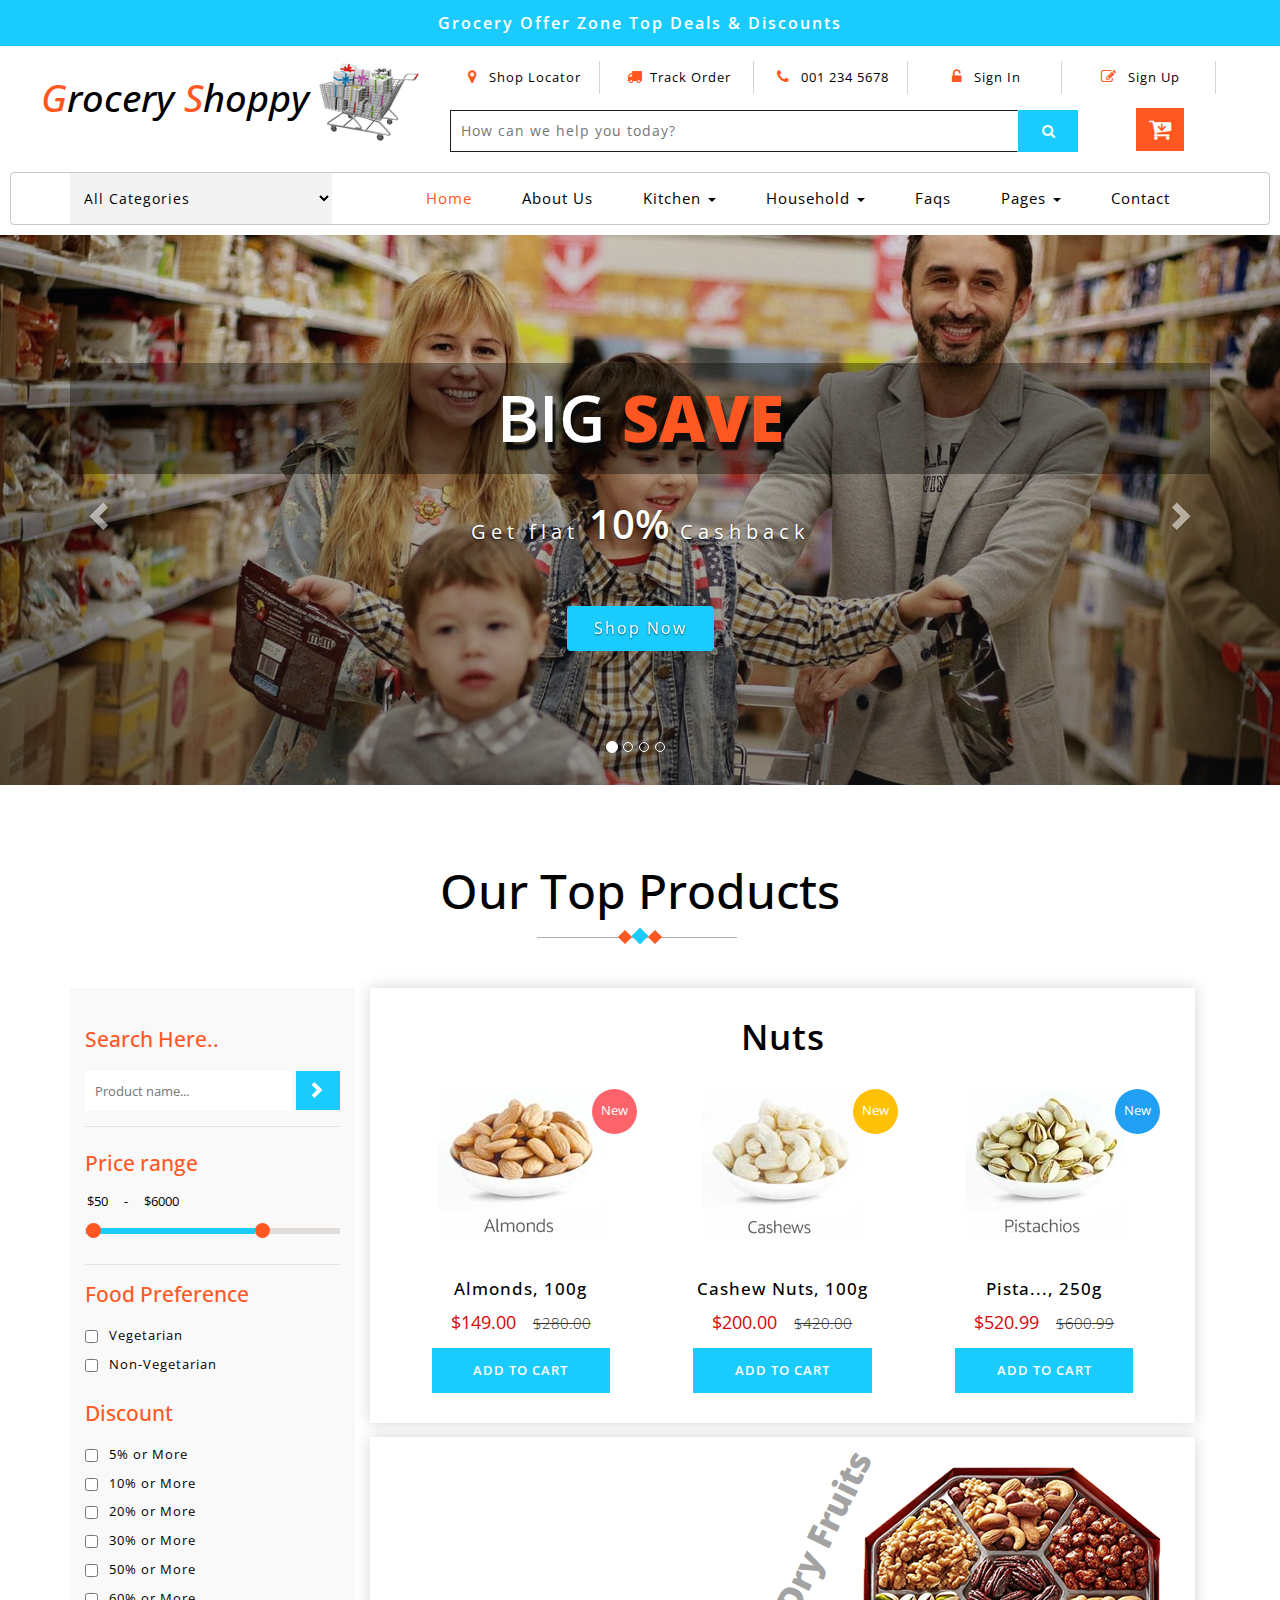
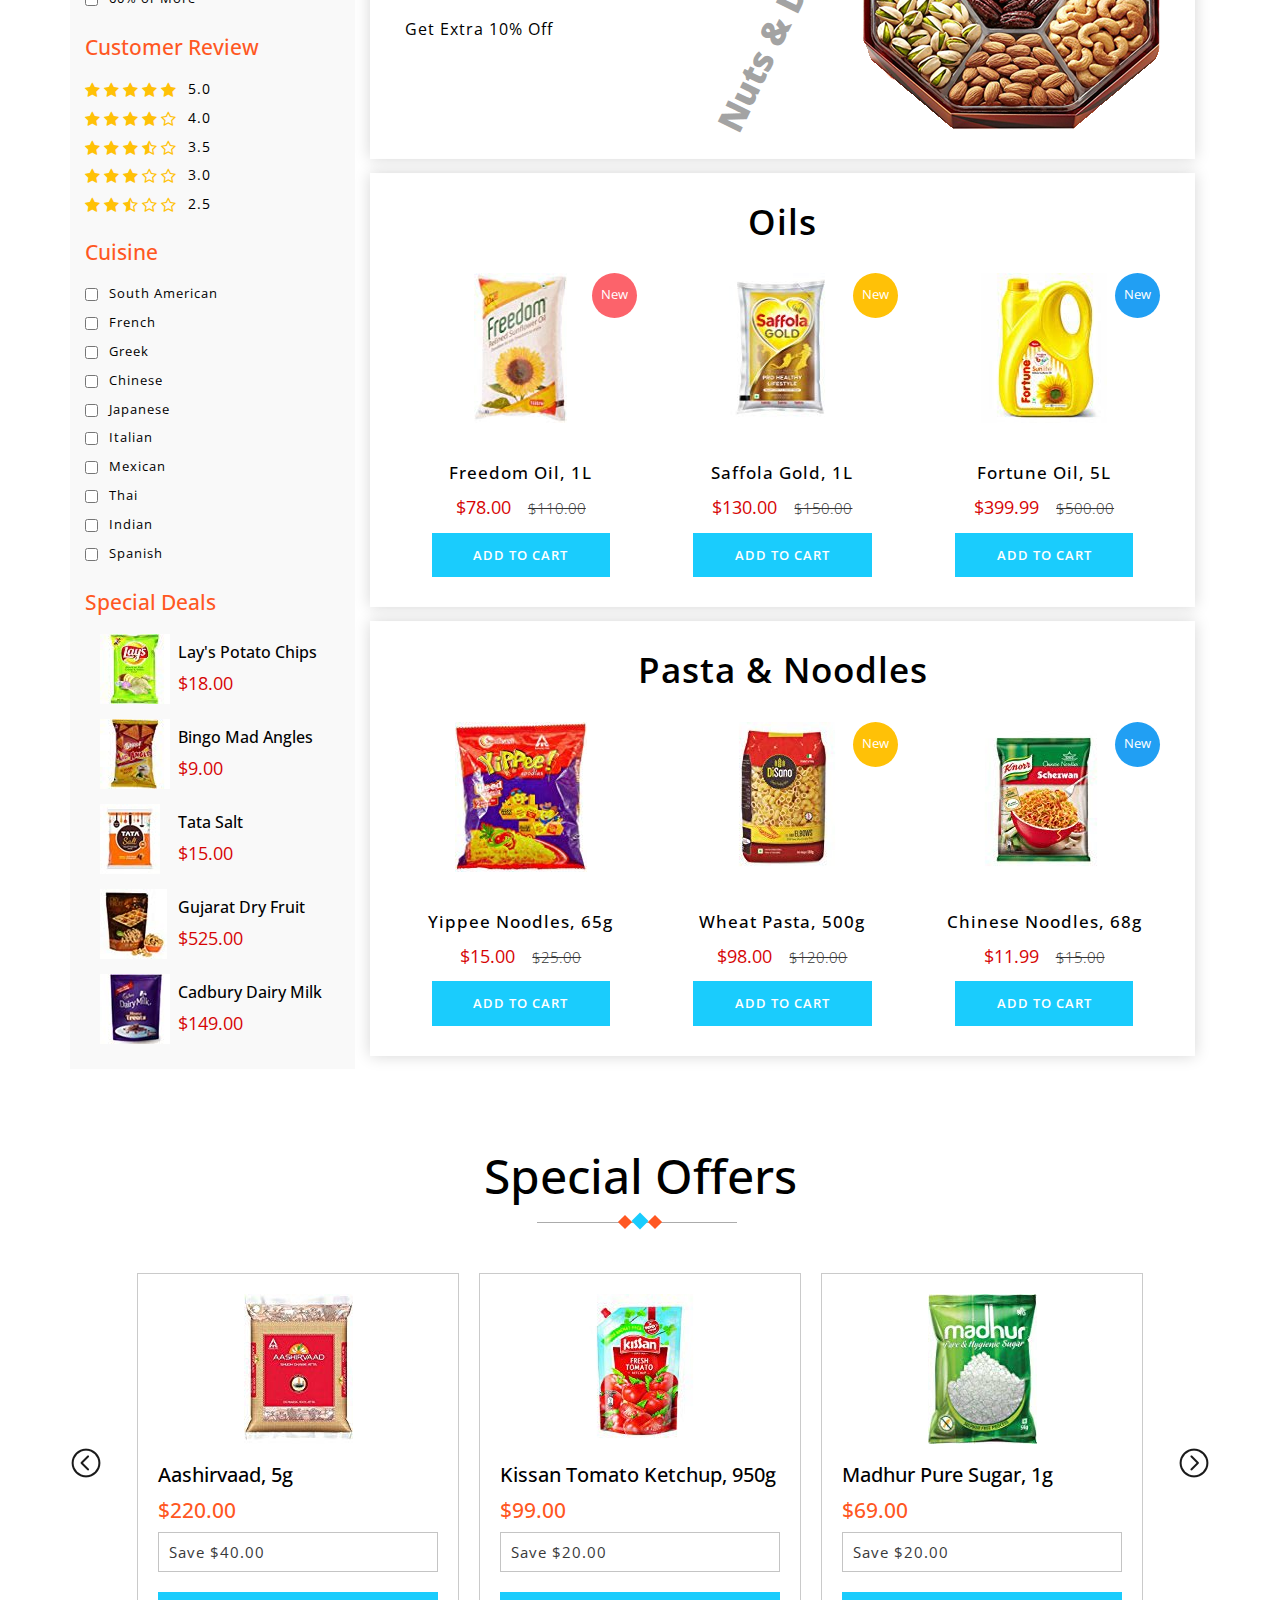
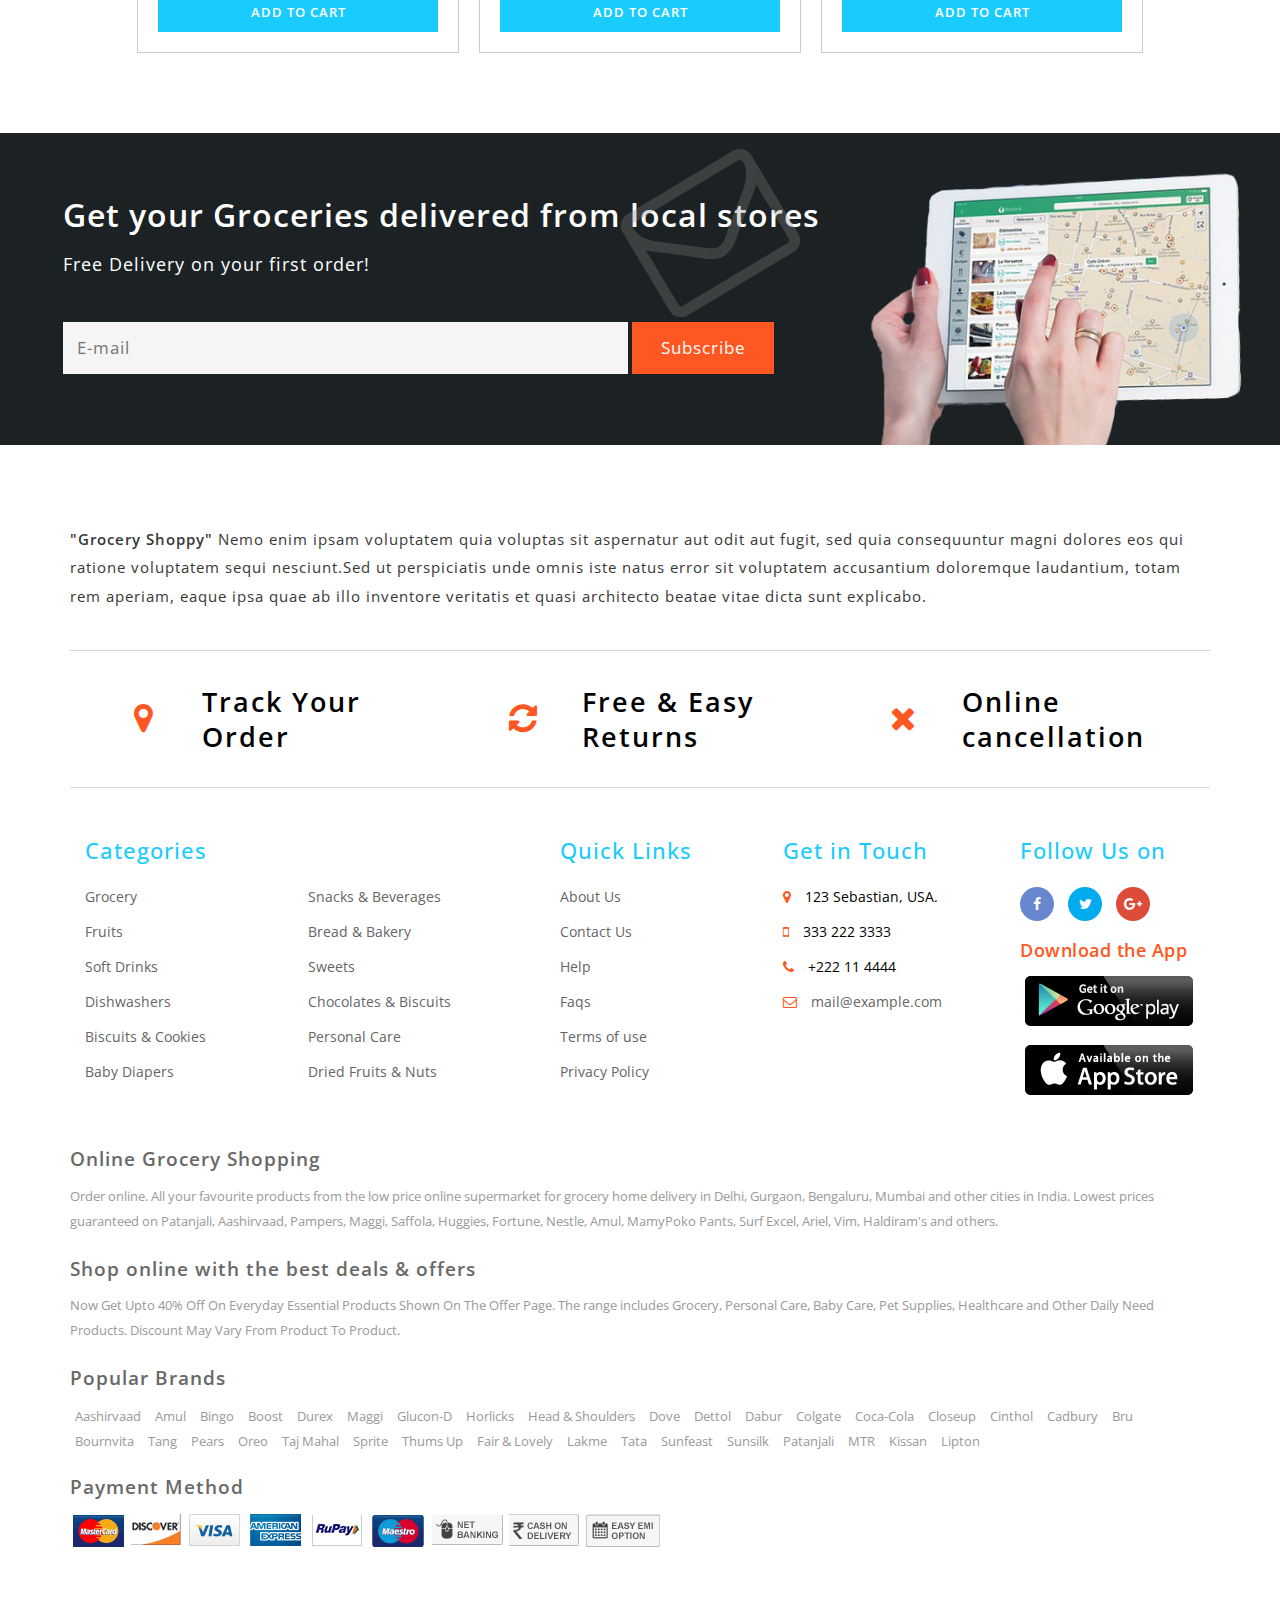
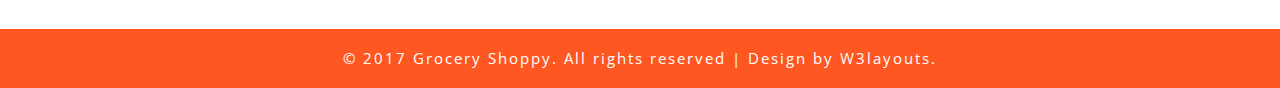
<file: Mentahan Home Pembeli/index.html>
<!--
Author: W3layouts
Author URL: http://w3layouts.com
License: Creative Commons Attribution 3.0 Unported
License URL: http://creativecommons.org/licenses/by/3.0/
-->
<!DOCTYPE html>
<html lang="zxx">

<head>
	<title>Grocery Shoppy an Ecommerce Category Bootstrap Responsive Web Template | Home :: w3layouts</title>
	<!--/tags -->
	<meta name="viewport" content="width=device-width, initial-scale=1">
	<meta http-equiv="Content-Type" content="text/html; charset=utf-8" />
	<meta name="keywords" content="Grocery Shoppy Responsive web template, Bootstrap Web Templates, Flat Web Templates, Android Compatible web template, 
Smartphone Compatible web template, free webdesigns for Nokia, Samsung, LG, SonyEricsson, Motorola web design" />
	<script>
		addEventListener("load", function () {
			setTimeout(hideURLbar, 0);
		}, false);

		function hideURLbar() {
			window.scrollTo(0, 1);
		}
	</script>
	<!--//tags -->
	<link href="css/bootstrap.css" rel="stylesheet" type="text/css" media="all" />
	<link href="css/style.css" rel="stylesheet" type="text/css" media="all" />
	<link href="css/font-awesome.css" rel="stylesheet">
	<!--pop-up-box-->
	<link href="css/popuo-box.css" rel="stylesheet" type="text/css" media="all" />
	<!--//pop-up-box-->
	<!-- price range -->
	<link rel="stylesheet" type="text/css" href="css/jquery-ui1.css">
	<!-- fonts -->
	<link href="//fonts.googleapis.com/css?family=Open+Sans:300,300i,400,400i,600,600i,700,700i,800" rel="stylesheet">
</head>

<body>
	<!-- top-header -->
	<div class="header-most-top">
		<p>Grocery Offer Zone Top Deals & Discounts</p>
	</div>
	<!-- //top-header -->
	<!-- header-bot-->
	<div class="header-bot">
		<div class="header-bot_inner_wthreeinfo_header_mid">
			<!-- header-bot-->
			<div class="col-md-4 logo_agile">
				<h1>
					<a href="index.html">
						<span>G</span>rocery
						<span>S</span>hoppy
						<img src="images/logo2.png" alt=" ">
					</a>
				</h1>
			</div>
			<!-- header-bot -->
			<div class="col-md-8 header">
				<!-- header lists -->
				<ul>
					<li>
						<a class="play-icon popup-with-zoom-anim" href="#small-dialog1">
							<span class="fa fa-map-marker" aria-hidden="true"></span> Shop Locator</a>
					</li>
					<li>
						<a href="#" data-toggle="modal" data-target="#myModal1">
							<span class="fa fa-truck" aria-hidden="true"></span>Track Order</a>
					</li>
					<li>
						<span class="fa fa-phone" aria-hidden="true"></span> 001 234 5678
					</li>
					<li>
						<a href="#" data-toggle="modal" data-target="#myModal1">
							<span class="fa fa-unlock-alt" aria-hidden="true"></span> Sign In </a>
					</li>
					<li>
						<a href="#" data-toggle="modal" data-target="#myModal2">
							<span class="fa fa-pencil-square-o" aria-hidden="true"></span> Sign Up </a>
					</li>
				</ul>
				<!-- //header lists -->
				<!-- search -->
				<div class="agileits_search">
					<form action="#" method="post">
						<input name="Search" type="search" placeholder="How can we help you today?" required="">
						<button type="submit" class="btn btn-default" aria-label="Left Align">
							<span class="fa fa-search" aria-hidden="true"> </span>
						</button>
					</form>
				</div>
				<!-- //search -->
				<!-- cart details -->
				<div class="top_nav_right">
					<div class="wthreecartaits wthreecartaits2 cart cart box_1">
						<form action="#" method="post" class="last">
							<input type="hidden" name="cmd" value="_cart">
							<input type="hidden" name="display" value="1">
							<button class="w3view-cart" type="submit" name="submit" value="">
								<i class="fa fa-cart-arrow-down" aria-hidden="true"></i>
							</button>
						</form>
					</div>
				</div>
				<!-- //cart details -->
				<div class="clearfix"></div>
			</div>
			<div class="clearfix"></div>
		</div>
	</div>
	<!-- shop locator (popup) -->
	<!-- Button trigger modal(shop-locator) -->
	<div id="small-dialog1" class="mfp-hide">
		<div class="select-city">
			<h3>Please Select Your Location</h3>
			<select class="list_of_cities">
				<optgroup label="Popular Cities">
					<option selected style="display:none;color:#eee;">Select City</option>
					<option>Birmingham</option>
					<option>Anchorage</option>
					<option>Phoenix</option>
					<option>Little Rock</option>
					<option>Los Angeles</option>
					<option>Denver</option>
					<option>Bridgeport</option>
					<option>Wilmington</option>
					<option>Jacksonville</option>
					<option>Atlanta</option>
					<option>Honolulu</option>
					<option>Boise</option>
					<option>Chicago</option>
					<option>Indianapolis</option>
				</optgroup>
				<optgroup label="Alabama">
					<option>Birmingham</option>
					<option>Montgomery</option>
					<option>Mobile</option>
					<option>Huntsville</option>
					<option>Tuscaloosa</option>
				</optgroup>
				<optgroup label="Alaska">
					<option>Anchorage</option>
					<option>Fairbanks</option>
					<option>Juneau</option>
					<option>Sitka</option>
					<option>Ketchikan</option>
				</optgroup>
				<optgroup label="Arizona">
					<option>Phoenix</option>
					<option>Tucson</option>
					<option>Mesa</option>
					<option>Chandler</option>
					<option>Glendale</option>
				</optgroup>
				<optgroup label="Arkansas">
					<option>Little Rock</option>
					<option>Fort Smith</option>
					<option>Fayetteville</option>
					<option>Springdale</option>
					<option>Jonesboro</option>
				</optgroup>
				<optgroup label="California">
					<option>Los Angeles</option>
					<option>San Diego</option>
					<option>San Jose</option>
					<option>San Francisco</option>
					<option>Fresno</option>
				</optgroup>
				<optgroup label="Colorado">
					<option>Denver</option>
					<option>Colorado</option>
					<option>Aurora</option>
					<option>Fort Collins</option>
					<option>Lakewood</option>
				</optgroup>
				<optgroup label="Connecticut">
					<option>Bridgeport</option>
					<option>New Haven</option>
					<option>Hartford</option>
					<option>Stamford</option>
					<option>Waterbury</option>
				</optgroup>
				<optgroup label="Delaware">
					<option>Wilmington</option>
					<option>Dover</option>
					<option>Newark</option>
					<option>Bear</option>
					<option>Middletown</option>
				</optgroup>
				<optgroup label="Florida">
					<option>Jacksonville</option>
					<option>Miami</option>
					<option>Tampa</option>
					<option>St. Petersburg</option>
					<option>Orlando</option>
				</optgroup>
				<optgroup label="Georgia">
					<option>Atlanta</option>
					<option>Augusta</option>
					<option>Columbus</option>
					<option>Savannah</option>
					<option>Athens</option>
				</optgroup>
				<optgroup label="Hawaii">
					<option>Honolulu</option>
					<option>Pearl City</option>
					<option>Hilo</option>
					<option>Kailua</option>
					<option>Waipahu</option>
				</optgroup>
				<optgroup label="Idaho">
					<option>Boise</option>
					<option>Nampa</option>
					<option>Meridian</option>
					<option>Idaho Falls</option>
					<option>Pocatello</option>
				</optgroup>
				<optgroup label="Illinois">
					<option>Chicago</option>
					<option>Aurora</option>
					<option>Rockford</option>
					<option>Joliet</option>
					<option>Naperville</option>
				</optgroup>
				<optgroup label="Indiana">
					<option>Indianapolis</option>
					<option>Fort Wayne</option>
					<option>Evansville</option>
					<option>South Bend</option>
					<option>Hammond</option>														       
				</optgroup>
				<optgroup label="Iowa">
					<option>Des Moines</option>
					<option>Cedar Rapids</option>
					<option>Davenport</option>
					<option>Sioux City</option>
					<option>Waterloo</option>       													
				</optgroup>
				<optgroup label="Kansas">
					<option>Wichita</option>
					<option>Overland Park</option>
					<option>Kansas City</option>
					<option>Topeka</option>
					<option>Olathe  </option>            													
				</optgroup>
				<optgroup label="Kentucky">
					<option>Louisville</option>
					<option>Lexington</option>
					<option>Bowling Green</option>
					<option>Owensboro</option>
					<option>Covington</option>        														
				</optgroup>
				<optgroup label="Louisiana">
					<option>New Orleans</option>
					<option>Baton Rouge</option>
					<option>Shreveport</option>
					<option>Metairie</option>
					<option>Lafayette</option>          														
				</optgroup>
				<optgroup label="Maine">
					<option>Portland</option>
					<option>Lewiston</option>
					<option>Bangor</option>
					<option>South Portland</option>
					<option>Auburn</option>         														
				</optgroup>
				<optgroup label="Maryland">
					<option>Baltimore</option>
					<option>Frederick</option>
					<option>Rockville</option>
					<option>Gaithersburg</option>
					<option>Bowie</option>         														
				</optgroup>
				<optgroup label="Massachusetts">
					<option>Boston</option>
					<option>Worcester</option>
					<option>Springfield</option>
					<option>Lowell</option>
					<option>Cambridge</option>  
				</optgroup>
				<optgroup label="Michigan">
					<option>Detroit</option>
					<option>Grand Rapids</option>
					<option>Warren</option>
					<option>Sterling Heights</option>
					<option>Lansing</option> 
				</optgroup>
				<optgroup label="Minnesota">
					<option>Minneapolis</option>
					<option>St. Paul</option>
					<option>Rochester</option>
					<option>Duluth</option>
					<option>Bloomington</option>      														
				</optgroup>
				<optgroup label="Mississippi">
					<option>Jackson</option>
					<option>Gulfport</option>
					<option>Southaven</option>
					<option>Hattiesburg</option>
					<option>Biloxi</option>         														
				</optgroup>
				<optgroup label="Missouri">
					<option>Kansas City</option>
					<option>St. Louis</option>
					<option>Springfield</option>
					<option>Independence</option>
					<option>Columbia</option>            														
				</optgroup>
				<optgroup label="Montana">
					<option>Billings</option>
					<option>Missoula</option>
					<option>Great Falls</option>
					<option>Bozeman</option>
					<option>Butte-Silver Bow</option>         														
				</optgroup>
				<optgroup label="Nebraska">
					<option>Omaha</option>
					<option>Lincoln</option>
					<option>Bellevue</option>
					<option>Grand Island</option>
					<option>Kearney</option>        													
				</optgroup>
				<optgroup label="Nevada">
					<option>Las Vegas</option>
					<option>Henderson</option>
					<option>North Las Vegas</option>
					<option>Reno</option>
					<option>Sunrise Manor</option>            													
				</optgroup>
				<optgroup label="New Hampshire">
					<option>Manchesters</option>
					<option>Nashua</option>
					<option>Concord</option>
					<option>Dover</option>
					<option>Rochester</option>              													
				</optgroup>
				<optgroup label="New Jersey">
					<option>Newark</option>
					<option>Jersey City</option>
					<option>Paterson</option>
					<option>Elizabeth</option>
					<option>Edison</option> 
				</optgroup>
				<optgroup label="New Mexico">
					<option>Albuquerque</option>
					<option>Las Cruces</option>
					<option>Rio Rancho</option>
					<option>Santa Fe</option>
					<option>Roswell</option>       
				</optgroup>
				<optgroup label="New York">
					<option>New York</option>
					<option>Buffalo</option>
					<option>Rochester</option>
					<option>Yonkers</option>
					<option>Syracuse</option>        														
				</optgroup>
				<optgroup label="North Carolina">
					<option>Charlotte</option>
					<option>Raleigh</option>
					<option>Greensboro</option>
					<option>Winston-Salem</option>
					<option>Durham</option>          														
				</optgroup>
				<optgroup label="North Dakota">
					<option>Fargo</option>
					<option>Bismarck</option>
					<option>Grand Forks</option>
					<option>Minot</option>
					<option>West Fargo</option>
				</optgroup>
				<optgroup label="Ohio">
					<option>Columbus</option>
					<option>Cleveland</option>
					<option>Cincinnati</option>
					<option>Toledo</option>
					<option>Akron</option>      
				</optgroup>
				<optgroup label="Oklahoma">
					<option>Oklahoma City</option>
					<option>Tulsa</option>
					<option>Norman</option>
					<option>Broken Arrow</option>
					<option>Lawton</option>        														
				</optgroup>
				<optgroup label="Oregon">
					<option>Portland</option>
					<option>Eugene</option>
					<option>Salem</option>
					<option>Gresham</option>
					<option>Hillsboro</option>          														
				</optgroup>
				<optgroup label="Pennsylvania">
					<option>Philadelphia</option>
					<option>Pittsburgh</option>
					<option>Allentown</option>
					<option>Erie</option>
					<option>Reading</option>         														
				</optgroup>
				<optgroup label="Rhode Island">
					<option>Providence</option>
					<option>Warwick</option>
					<option>Cranston</option>
					<option>Pawtucket</option>
					<option>East Providence</option>   
				</optgroup>
				<optgroup label="South Carolina">
					<option>Columbia</option>
					<option>Charleston</option>
					<option>North Charleston</option>
					<option>Mount Pleasant</option>
					<option>Rock Hill</option> 
				</optgroup>
				<optgroup label="South Dakota">
					<option>Sioux Falls</option>
					<option>Rapid City</option>
					<option>Aberdeen</option>
					<option>Brookings</option>
					<option>Watertown</option> 
				</optgroup>
				<optgroup label="Tennessee">
					<option>Memphis</option>
					<option>Nashville</option>
					<option>Knoxville</option>
					<option>Chattanooga</option>
					<option>Clarksville</option>       
				</optgroup>
				<optgroup label="Texas">
					<option>Houston</option>
					<option>San Antonio</option>
					<option>Dallas</option>
					<option>Austin</option>
					<option>Fort Worth</option>   
				</optgroup>
				<optgroup label="Utah">
					<option>Salt Lake City</option>
					<option>West Valley City</option>
					<option>Provo</option>
					<option>West Jordan</option>
					<option>Orem</option>   
				</optgroup>	
				<optgroup label="Vermont">
					<option>Burlington</option>
					<option>Essex</option>
					<option>South Burlington</option>
					<option>Colchester</option>
					<option>Rutland</option>   
				</optgroup>
				<optgroup label="Virginia">
					<option>Virginia Beach</option>
					<option>Norfolk</option>
					<option>Chesapeake</option>
					<option>Arlington</option>
					<option>Richmond</option> 
				</optgroup>	
				<optgroup label="Washington">
					<option>Seattle</option>
					<option>Spokane</option>
					<option>Tacoma</option>
					<option>Vancouver</option>
					<option>Bellevue</option> 
				</optgroup>	
				<optgroup label="West Virginia">
					<option>Charleston</option>
					<option>Huntington</option>
					<option>Parkersburg</option>
					<option>Morgantown</option>
					<option>Wheeling</option> 
				</optgroup>	
				<optgroup label="Wisconsin">
					<option>Milwaukee</option>
					<option>Madison</option>
					<option>Green Bay</option>
					<option>Kenosha</option>
					<option>Racine</option>
				</optgroup>
				<optgroup label="Wyoming">
					<option>Cheyenne</option>
					<option>Casper</option>
					<option>Laramie</option>
					<option>Gillette</option>
					<option>Rock Springs</option>
				</optgroup>
			</select>
			<div class="clearfix"></div>
		</div>
	</div>
	<!-- //shop locator (popup) -->
	<!-- signin Model -->
	<!-- Modal1 -->
	<div class="modal fade" id="myModal1" tabindex="-1" role="dialog">
		<div class="modal-dialog">
			<!-- Modal content-->
			<div class="modal-content">
				<div class="modal-header">
					<button type="button" class="close" data-dismiss="modal">&times;</button>
				</div>
				<div class="modal-body modal-body-sub_agile">
					<div class="main-mailposi">
						<span class="fa fa-envelope-o" aria-hidden="true"></span>
					</div>
					<div class="modal_body_left modal_body_left1">
						<h3 class="agileinfo_sign">Sign In </h3>
						<p>
							Sign In now, Let's start your Grocery Shopping. Don't have an account?
							<a href="#" data-toggle="modal" data-target="#myModal2">
								Sign Up Now</a>
						</p>
						<form action="#" method="post">
							<div class="styled-input agile-styled-input-top">
								<input type="text" placeholder="User Name" name="Name" required="">
							</div>
							<div class="styled-input">
								<input type="password" placeholder="Password" name="password" required="">
							</div>
							<input type="submit" value="Sign In">
						</form>
						<div class="clearfix"></div>
					</div>
					<div class="clearfix"></div>
				</div>
			</div>
			<!-- //Modal content-->
		</div>
	</div>
	<!-- //Modal1 -->
	<!-- //signin Model -->
	<!-- signup Model -->
	<!-- Modal2 -->
	<div class="modal fade" id="myModal2" tabindex="-1" role="dialog">
		<div class="modal-dialog">
			<!-- Modal content-->
			<div class="modal-content">
				<div class="modal-header">
					<button type="button" class="close" data-dismiss="modal">&times;</button>
				</div>
				<div class="modal-body modal-body-sub_agile">
					<div class="main-mailposi">
						<span class="fa fa-envelope-o" aria-hidden="true"></span>
					</div>
					<div class="modal_body_left modal_body_left1">
						<h3 class="agileinfo_sign">Sign Up</h3>
						<p>
							Come join the Grocery Shoppy! Let's set up your Account.
						</p>
						<form action="#" method="post">
							<div class="styled-input agile-styled-input-top">
								<input type="text" placeholder="Name" name="Name" required="">
							</div>
							<div class="styled-input">
								<input type="email" placeholder="E-mail" name="Email" required="">
							</div>
							<div class="styled-input">
								<input type="password" placeholder="Password" name="password" id="password1" required="">
							</div>
							<div class="styled-input">
								<input type="password" placeholder="Confirm Password" name="Confirm Password" id="password2" required="">
							</div>
							<input type="submit" value="Sign Up">
						</form>
						<p>
							<a href="#">By clicking register, I agree to your terms</a>
						</p>
					</div>
				</div>
			</div>
			<!-- //Modal content-->
		</div>
	</div>
	<!-- //Modal2 -->
	<!-- //signup Model -->
	<!-- //header-bot -->
	<!-- navigation -->
	<div class="ban-top">
		<div class="container">
			<div class="agileits-navi_search">
				<form action="#" method="post">
					<select id="agileinfo-nav_search" name="agileinfo_search" required="">
						<option value="">All Categories</option>
						<option value="Kitchen">Kitchen</option>
						<option value="Household">Household</option>
						<option value="Snacks &amp; Beverages">Snacks & Beverages</option>
						<option value="Personal Care">Personal Care</option>
						<option value="Gift Hampers">Gift Hampers</option>
						<option value="Fruits &amp; Vegetables">Fruits & Vegetables</option>
						<option value="Baby Care">Baby Care</option>
						<option value="Soft Drinks &amp; Juices">Soft Drinks & Juices</option>
						<option value="Frozen Food">Frozen Food</option>
						<option value="Bread &amp; Bakery">Bread & Bakery</option>
						<option value="Sweets">Sweets</option>
					</select>
				</form>
			</div>
			<div class="top_nav_left">
				<nav class="navbar navbar-default">
					<div class="container-fluid">
						<!-- Brand and toggle get grouped for better mobile display -->
						<div class="navbar-header">
							<button type="button" class="navbar-toggle collapsed" data-toggle="collapse" data-target="#bs-example-navbar-collapse-1"
							    aria-expanded="false">
								<span class="sr-only">Toggle navigation</span>
								<span class="icon-bar"></span>
								<span class="icon-bar"></span>
								<span class="icon-bar"></span>
							</button>
						</div>
						<!-- Collect the nav links, forms, and other content for toggling -->
						<div class="collapse navbar-collapse menu--shylock" id="bs-example-navbar-collapse-1">
							<ul class="nav navbar-nav menu__list">
								<li class="active">
									<a class="nav-stylehead" href="index.html">Home
										<span class="sr-only">(current)</span>
									</a>
								</li>
								<li class="">
									<a class="nav-stylehead" href="about.html">About Us</a>
								</li>
								<li class="dropdown">
									<a href="#" class="dropdown-toggle nav-stylehead" data-toggle="dropdown" role="button" aria-haspopup="true" aria-expanded="false">Kitchen
										<span class="caret"></span>
									</a>
									<ul class="dropdown-menu multi-column columns-3">
										<div class="agile_inner_drop_nav_info">
											<div class="col-sm-4 multi-gd-img">
												<ul class="multi-column-dropdown">
													<li>
														<a href="product.html">Bakery</a>
													</li>
													<li>
														<a href="product.html">Baking Supplies</a>
													</li>
													<li>
														<a href="product.html">Coffee, Tea & Beverages</a>
													</li>
													<li>
														<a href="product.html">Dried Fruits, Nuts</a>
													</li>
													<li>
														<a href="product.html">Sweets, Chocolate</a>
													</li>
													<li>
														<a href="product.html">Spices & Masalas</a>
													</li>
													<li>
														<a href="product.html">Jams, Honey & Spreads</a>
													</li>
												</ul>
											</div>
											<div class="col-sm-4 multi-gd-img">
												<ul class="multi-column-dropdown">
													<li>
														<a href="product.html">Pickles</a>
													</li>
													<li>
														<a href="product.html">Pasta & Noodles</a>
													</li>
													<li>
														<a href="product.html">Rice, Flour & Pulses</a>
													</li>
													<li>
														<a href="product.html">Sauces & Cooking Pastes</a>
													</li>
													<li>
														<a href="product.html">Snack Foods</a>
													</li>
													<li>
														<a href="product.html">Oils, Vinegars</a>
													</li>
													<li>
														<a href="product.html">Meat, Poultry & Seafood</a>
													</li>
												</ul>
											</div>
											<div class="col-sm-4 multi-gd-img">
												<img src="images/nav.png" alt="">
											</div>
											<div class="clearfix"></div>
										</div>
									</ul>
								</li>
								<li class="dropdown">
									<a href="#" class="dropdown-toggle nav-stylehead" data-toggle="dropdown" role="button" aria-haspopup="true" aria-expanded="false">Household
										<span class="caret"></span>
									</a>
									<ul class="dropdown-menu multi-column columns-3">
										<div class="agile_inner_drop_nav_info">
											<div class="col-sm-6 multi-gd-img">
												<ul class="multi-column-dropdown">
													<li>
														<a href="product2.html">Kitchen & Dining</a>
													</li>
													<li>
														<a href="product2.html">Detergents</a>
													</li>
													<li>
														<a href="product2.html">Utensil Cleaners</a>
													</li>
													<li>
														<a href="product2.html">Floor & Other Cleaners</a>
													</li>
													<li>
														<a href="product2.html">Disposables, Garbage Bag</a>
													</li>
													<li>
														<a href="product2.html">Repellents & Fresheners</a>
													</li>
													<li>
														<a href="product2.html"> Dishwash</a>
													</li>
												</ul>
											</div>
											<div class="col-sm-6 multi-gd-img">
												<ul class="multi-column-dropdown">
													<li>
														<a href="product2.html">Pet Care</a>
													</li>
													<li>
														<a href="product2.html">Cleaning Accessories</a>
													</li>
													<li>
														<a href="product2.html">Pooja Needs</a>
													</li>
													<li>
														<a href="product2.html">Crackers</a>
													</li>
													<li>
														<a href="product2.html">Festive Decoratives</a>
													</li>
													<li>
														<a href="product2.html">Plasticware</a>
													</li>
													<li>
														<a href="product2.html">Home Care</a>
													</li>
												</ul>
											</div>
											<div class="clearfix"></div>
										</div>
									</ul>
								</li>
								<li class="">
									<a class="nav-stylehead" href="faqs.html">Faqs</a>
								</li>
								<li class="dropdown">
									<a class="nav-stylehead dropdown-toggle" href="#" data-toggle="dropdown">Pages
										<b class="caret"></b>
									</a>
									<ul class="dropdown-menu agile_short_dropdown">
										<li>
											<a href="icons.html">Web Icons</a>
										</li>
										<li>
											<a href="typography.html">Typography</a>
										</li>
									</ul>
								</li>
								<li class="">
									<a class="nav-stylehead" href="contact.html">Contact</a>
								</li>
							</ul>
						</div>
					</div>
				</nav>
			</div>
		</div>
	</div>
	<!-- //navigation -->
	<!-- banner -->
	<div id="myCarousel" class="carousel slide" data-ride="carousel">
		<!-- Indicators-->
		<ol class="carousel-indicators">
			<li data-target="#myCarousel" data-slide-to="0" class="active"></li>
			<li data-target="#myCarousel" data-slide-to="1" class=""></li>
			<li data-target="#myCarousel" data-slide-to="2" class=""></li>
			<li data-target="#myCarousel" data-slide-to="3" class=""></li>
		</ol>
		<div class="carousel-inner" role="listbox">
			<div class="item active">
				<div class="container">
					<div class="carousel-caption">
						<h3>Big
							<span>Save</span>
						</h3>
						<p>Get flat
							<span>10%</span> Cashback</p>
						<a class="button2" href="product.html">Shop Now </a>
					</div>
				</div>
			</div>
			<div class="item item2">
				<div class="container">
					<div class="carousel-caption">
						<h3>Healthy
							<span>Saving</span>
						</h3>
						<p>Get Upto
							<span>30%</span> Off</p>
						<a class="button2" href="product.html">Shop Now </a>
					</div>
				</div>
			</div>
			<div class="item item3">
				<div class="container">
					<div class="carousel-caption">
						<h3>Big
							<span>Deal</span>
						</h3>
						<p>Get Best Offer Upto
							<span>20%</span>
						</p>
						<a class="button2" href="product.html">Shop Now </a>
					</div>
				</div>
			</div>
			<div class="item item4">
				<div class="container">
					<div class="carousel-caption">
						<h3>Today
							<span>Discount</span>
						</h3>
						<p>Get Now
							<span>40%</span> Discount</p>
						<a class="button2" href="product.html">Shop Now </a>
					</div>
				</div>
			</div>
		</div>
		<a class="left carousel-control" href="#myCarousel" role="button" data-slide="prev">
			<span class="glyphicon glyphicon-chevron-left" aria-hidden="true"></span>
			<span class="sr-only">Previous</span>
		</a>
		<a class="right carousel-control" href="#myCarousel" role="button" data-slide="next">
			<span class="glyphicon glyphicon-chevron-right" aria-hidden="true"></span>
			<span class="sr-only">Next</span>
		</a>
	</div>
	<!-- //banner -->

	<!-- top Products -->
	<div class="ads-grid">
		<div class="container">
			<!-- tittle heading -->
			<h3 class="tittle-w3l">Our Top Products
				<span class="heading-style">
					<i></i>
					<i></i>
					<i></i>
				</span>
			</h3>
			<!-- //tittle heading -->
			<!-- product left -->
			<div class="side-bar col-md-3">
				<div class="search-hotel">
					<h3 class="agileits-sear-head">Search Here..</h3>
					<form action="#" method="post">
						<input type="search" placeholder="Product name..." name="search" required="">
						<input type="submit" value=" ">
					</form>
				</div>
				<!-- price range -->
				<div class="range">
					<h3 class="agileits-sear-head">Price range</h3>
					<ul class="dropdown-menu6">
						<li>

							<div id="slider-range"></div>
							<input type="text" id="amount" style="border: 0; color: #ffffff; font-weight: normal;" />
						</li>
					</ul>
				</div>
				<!-- //price range -->
				<!-- food preference -->
				<div class="left-side">
					<h3 class="agileits-sear-head">Food Preference</h3>
					<ul>
						<li>
							<input type="checkbox" class="checked">
							<span class="span">Vegetarian</span>
						</li>
						<li>
							<input type="checkbox" class="checked">
							<span class="span">Non-Vegetarian</span>
						</li>
					</ul>
				</div>
				<!-- //food preference -->
				<!-- discounts -->
				<div class="left-side">
					<h3 class="agileits-sear-head">Discount</h3>
					<ul>
						<li>
							<input type="checkbox" class="checked">
							<span class="span">5% or More</span>
						</li>
						<li>
							<input type="checkbox" class="checked">
							<span class="span">10% or More</span>
						</li>
						<li>
							<input type="checkbox" class="checked">
							<span class="span">20% or More</span>
						</li>
						<li>
							<input type="checkbox" class="checked">
							<span class="span">30% or More</span>
						</li>
						<li>
							<input type="checkbox" class="checked">
							<span class="span">50% or More</span>
						</li>
						<li>
							<input type="checkbox" class="checked">
							<span class="span">60% or More</span>
						</li>
					</ul>
				</div>
				<!-- //discounts -->
				<!-- reviews -->
				<div class="customer-rev left-side">
					<h3 class="agileits-sear-head">Customer Review</h3>
					<ul>
						<li>
							<a href="#">
								<i class="fa fa-star" aria-hidden="true"></i>
								<i class="fa fa-star" aria-hidden="true"></i>
								<i class="fa fa-star" aria-hidden="true"></i>
								<i class="fa fa-star" aria-hidden="true"></i>
								<i class="fa fa-star" aria-hidden="true"></i>
								<span>5.0</span>
							</a>
						</li>
						<li>
							<a href="#">
								<i class="fa fa-star" aria-hidden="true"></i>
								<i class="fa fa-star" aria-hidden="true"></i>
								<i class="fa fa-star" aria-hidden="true"></i>
								<i class="fa fa-star" aria-hidden="true"></i>
								<i class="fa fa-star-o" aria-hidden="true"></i>
								<span>4.0</span>
							</a>
						</li>
						<li>
							<a href="#">
								<i class="fa fa-star" aria-hidden="true"></i>
								<i class="fa fa-star" aria-hidden="true"></i>
								<i class="fa fa-star" aria-hidden="true"></i>
								<i class="fa fa-star-half-o" aria-hidden="true"></i>
								<i class="fa fa-star-o" aria-hidden="true"></i>
								<span>3.5</span>
							</a>
						</li>
						<li>
							<a href="#">
								<i class="fa fa-star" aria-hidden="true"></i>
								<i class="fa fa-star" aria-hidden="true"></i>
								<i class="fa fa-star" aria-hidden="true"></i>
								<i class="fa fa-star-o" aria-hidden="true"></i>
								<i class="fa fa-star-o" aria-hidden="true"></i>
								<span>3.0</span>
							</a>
						</li>
						<li>
							<a href="#">
								<i class="fa fa-star" aria-hidden="true"></i>
								<i class="fa fa-star" aria-hidden="true"></i>
								<i class="fa fa-star-half-o" aria-hidden="true"></i>
								<i class="fa fa-star-o" aria-hidden="true"></i>
								<i class="fa fa-star-o" aria-hidden="true"></i>
								<span>2.5</span>
							</a>
						</li>
					</ul>
				</div>
				<!-- //reviews -->
				<!-- cuisine -->
				<div class="left-side">
					<h3 class="agileits-sear-head">Cuisine</h3>
					<ul>
						<li>
							<input type="checkbox" class="checked">
							<span class="span">South American</span>
						</li>
						<li>
							<input type="checkbox" class="checked">
							<span class="span">French</span>
						</li>
						<li>
							<input type="checkbox" class="checked">
							<span class="span">Greek</span>
						</li>
						<li>
							<input type="checkbox" class="checked">
							<span class="span">Chinese</span>
						</li>
						<li>
							<input type="checkbox" class="checked">
							<span class="span">Japanese</span>
						</li>
						<li>
							<input type="checkbox" class="checked">
							<span class="span">Italian</span>
						</li>
						<li>
							<input type="checkbox" class="checked">
							<span class="span">Mexican</span>
						</li>
						<li>
							<input type="checkbox" class="checked">
							<span class="span">Thai</span>
						</li>
						<li>
							<input type="checkbox" class="checked">
							<span class="span">Indian</span>
						</li>
						<li>
							<input type="checkbox" class="checked">
							<span class="span"> Spanish </span>
						</li>
					</ul>
				</div>
				<!-- //cuisine -->
				<!-- deals -->
				<div class="deal-leftmk left-side">
					<h3 class="agileits-sear-head">Special Deals</h3>
					<div class="special-sec1">
						<div class="col-xs-4 img-deals">
							<img src="images/d2.jpg" alt="">
						</div>
						<div class="col-xs-8 img-deal1">
							<h3>Lay's Potato Chips</h3>
							<a href="single.html">$18.00</a>
						</div>
						<div class="clearfix"></div>
					</div>
					<div class="special-sec1">
						<div class="col-xs-4 img-deals">
							<img src="images/d1.jpg" alt="">
						</div>
						<div class="col-xs-8 img-deal1">
							<h3>Bingo Mad Angles</h3>
							<a href="single.html">$9.00</a>
						</div>
						<div class="clearfix"></div>
					</div>
					<div class="special-sec1">
						<div class="col-xs-4 img-deals">
							<img src="images/d4.jpg" alt="">
						</div>
						<div class="col-xs-8 img-deal1">
							<h3>Tata Salt</h3>
							<a href="single.html">$15.00</a>
						</div>
						<div class="clearfix"></div>
					</div>
					<div class="special-sec1">
						<div class="col-xs-4 img-deals">
							<img src="images/d5.jpg" alt="">
						</div>
						<div class="col-xs-8 img-deal1">
							<h3>Gujarat Dry Fruit</h3>
							<a href="single.html">$525.00</a>
						</div>
						<div class="clearfix"></div>
					</div>
					<div class="special-sec1">
						<div class="col-xs-4 img-deals">
							<img src="images/d3.jpg" alt="">
						</div>
						<div class="col-xs-8 img-deal1">
							<h3>Cadbury Dairy Milk</h3>
							<a href="single.html">$149.00</a>
						</div>
						<div class="clearfix"></div>
					</div>
				</div>
				<!-- //deals -->
			</div>
			<!-- //product left -->
			<!-- product right -->
			<div class="agileinfo-ads-display col-md-9">
				<div class="wrapper">
					<!-- first section (nuts) -->
					<div class="product-sec1">
						<h3 class="heading-tittle">Nuts</h3>
						<div class="col-md-4 product-men">
							<div class="men-pro-item simpleCart_shelfItem">
								<div class="men-thumb-item">
									<img src="images/m1.jpg" alt="">
									<div class="men-cart-pro">
										<div class="inner-men-cart-pro">
											<a href="single.html" class="link-product-add-cart">Quick View</a>
										</div>
									</div>
									<span class="product-new-top">New</span>
								</div>
								<div class="item-info-product ">
									<h4>
										<a href="single.html">Almonds, 100g</a>
									</h4>
									<div class="info-product-price">
										<span class="item_price">$149.00</span>
										<del>$280.00</del>
									</div>
									<div class="snipcart-details top_brand_home_details item_add single-item hvr-outline-out">
										<form action="#" method="post">
											<fieldset>
												<input type="hidden" name="cmd" value="_cart" />
												<input type="hidden" name="add" value="1" />
												<input type="hidden" name="business" value=" " />
												<input type="hidden" name="item_name" value="Almonds, 100g" />
												<input type="hidden" name="amount" value="149.00" />
												<input type="hidden" name="discount_amount" value="1.00" />
												<input type="hidden" name="currency_code" value="USD" />
												<input type="hidden" name="return" value=" " />
												<input type="hidden" name="cancel_return" value=" " />
												<input type="submit" name="submit" value="Add to cart" class="button" />
											</fieldset>
										</form>
									</div>

								</div>
							</div>
						</div>
						<div class="col-md-4 product-men">
							<div class="men-pro-item simpleCart_shelfItem">
								<div class="men-thumb-item">
									<img src="images/m2.jpg" alt="">
									<div class="men-cart-pro">
										<div class="inner-men-cart-pro">
											<a href="single.html" class="link-product-add-cart">Quick View</a>
										</div>
									</div>
									<span class="product-new-top">New</span>

								</div>
								<div class="item-info-product ">
									<h4>
										<a href="single.html">Cashew Nuts, 100g</a>
									</h4>
									<div class="info-product-price">
										<span class="item_price">$200.00</span>
										<del>$420.00</del>
									</div>
									<div class="snipcart-details top_brand_home_details item_add single-item hvr-outline-out">
										<form action="#" method="post">
											<fieldset>
												<input type="hidden" name="cmd" value="_cart" />
												<input type="hidden" name="add" value="1" />
												<input type="hidden" name="business" value=" " />
												<input type="hidden" name="item_name" value="Cashew Nuts, 100g" />
												<input type="hidden" name="amount" value="200.00" />
												<input type="hidden" name="discount_amount" value="1.00" />
												<input type="hidden" name="currency_code" value="USD" />
												<input type="hidden" name="return" value=" " />
												<input type="hidden" name="cancel_return" value=" " />
												<input type="submit" name="submit" value="Add to cart" class="button" />
											</fieldset>
										</form>
									</div>

								</div>
							</div>
						</div>
						<div class="col-md-4 product-men">
							<div class="men-pro-item simpleCart_shelfItem">
								<div class="men-thumb-item">
									<img src="images/m3.jpg" alt="">
									<div class="men-cart-pro">
										<div class="inner-men-cart-pro">
											<a href="single.html" class="link-product-add-cart">Quick View</a>
										</div>
									</div>
									<span class="product-new-top">New</span>

								</div>
								<div class="item-info-product ">
									<h4>
										<a href="single.html">Pista..., 250g</a>
									</h4>
									<div class="info-product-price">
										<span class="item_price">$520.99</span>
										<del>$600.99</del>
									</div>
									<div class="snipcart-details top_brand_home_details item_add single-item hvr-outline-out">
										<form action="#" method="post">
											<fieldset>
												<input type="hidden" name="cmd" value="_cart" />
												<input type="hidden" name="add" value="1" />
												<input type="hidden" name="business" value=" " />
												<input type="hidden" name="item_name" value="Pista, 250g" />
												<input type="hidden" name="amount" value="520.99" />
												<input type="hidden" name="discount_amount" value="1.00" />
												<input type="hidden" name="currency_code" value="USD" />
												<input type="hidden" name="return" value=" " />
												<input type="hidden" name="cancel_return" value=" " />
												<input type="submit" name="submit" value="Add to cart" class="button" />
											</fieldset>
										</form>
									</div>

								</div>
							</div>
						</div>
						<div class="clearfix"></div>
					</div>
					<!-- //first section (nuts) -->
					<!-- second section (nuts special) -->
					<div class="product-sec1 product-sec2">
						<div class="col-xs-7 effect-bg">
							<h3 class="">Pure Energy</h3>
							<h6>Enjoy our all healthy Products</h6>
							<p>Get Extra 10% Off</p>
						</div>
						<h3 class="w3l-nut-middle">Nuts & Dry Fruits</h3>
						<div class="col-xs-5 bg-right-nut">
							<img src="images/nut1.png" alt="">
						</div>
						<div class="clearfix"></div>
					</div>
					<!-- //second section (nuts special) -->
					<!-- third section (oils) -->
					<div class="product-sec1">
						<h3 class="heading-tittle">Oils</h3>
						<div class="col-md-4 product-men">
							<div class="men-pro-item simpleCart_shelfItem">
								<div class="men-thumb-item">
									<img src="images/mk4.jpg" alt="">
									<div class="men-cart-pro">
										<div class="inner-men-cart-pro">
											<a href="single.html" class="link-product-add-cart">Quick View</a>
										</div>
									</div>
									<span class="product-new-top">New</span>
								</div>
								<div class="item-info-product ">
									<h4>
										<a href="single.html">Freedom Oil, 1L</a>
									</h4>
									<div class="info-product-price">
										<span class="item_price">$78.00</span>
										<del>$110.00</del>
									</div>
									<div class="snipcart-details top_brand_home_details item_add single-item hvr-outline-out">
										<form action="#" method="post">
											<fieldset>
												<input type="hidden" name="cmd" value="_cart" />
												<input type="hidden" name="add" value="1" />
												<input type="hidden" name="business" value=" " />
												<input type="hidden" name="item_name" value="Freedom Sunflower Oil, 1L" />
												<input type="hidden" name="amount" value="78.00" />
												<input type="hidden" name="discount_amount" value="1.00" />
												<input type="hidden" name="currency_code" value="USD" />
												<input type="hidden" name="return" value=" " />
												<input type="hidden" name="cancel_return" value=" " />
												<input type="submit" name="submit" value="Add to cart" class="button" />
											</fieldset>
										</form>
									</div>

								</div>
							</div>
						</div>
						<div class="col-md-4 product-men">
							<div class="men-pro-item simpleCart_shelfItem">
								<div class="men-thumb-item">
									<img src="images/mk5.jpg" alt="">
									<div class="men-cart-pro">
										<div class="inner-men-cart-pro">
											<a href="single.html" class="link-product-add-cart">Quick View</a>
										</div>
									</div>
									<span class="product-new-top">New</span>

								</div>
								<div class="item-info-product ">
									<h4>
										<a href="single.html">Saffola Gold, 1L</a>
									</h4>
									<div class="info-product-price">
										<span class="item_price">$130.00</span>
										<del>$150.00</del>
									</div>
									<div class="snipcart-details top_brand_home_details item_add single-item hvr-outline-out">
										<form action="#" method="post">
											<fieldset>
												<input type="hidden" name="cmd" value="_cart" />
												<input type="hidden" name="add" value="1" />
												<input type="hidden" name="business" value=" " />
												<input type="hidden" name="item_name" value="Saffola Gold, 1L" />
												<input type="hidden" name="amount" value="130.00" />
												<input type="hidden" name="discount_amount" value="1.00" />
												<input type="hidden" name="currency_code" value="USD" />
												<input type="hidden" name="return" value=" " />
												<input type="hidden" name="cancel_return" value=" " />
												<input type="submit" name="submit" value="Add to cart" class="button" />
											</fieldset>
										</form>
									</div>

								</div>
							</div>
						</div>
						<div class="col-md-4 product-men">
							<div class="men-pro-item simpleCart_shelfItem">
								<div class="men-thumb-item">
									<img src="images/mk6.jpg" alt="">
									<div class="men-cart-pro">
										<div class="inner-men-cart-pro">
											<a href="single.html" class="link-product-add-cart">Quick View</a>
										</div>
									</div>
									<span class="product-new-top">New</span>

								</div>
								<div class="item-info-product ">
									<h4>
										<a href="single.html">Fortune Oil, 5L</a>
									</h4>
									<div class="info-product-price">
										<span class="item_price">$399.99</span>
										<del>$500.00</del>
									</div>
									<div class="snipcart-details top_brand_home_details item_add single-item hvr-outline-out">
										<form action="#" method="post">
											<fieldset>
												<input type="hidden" name="cmd" value="_cart" />
												<input type="hidden" name="add" value="1" />
												<input type="hidden" name="business" value=" " />
												<input type="hidden" name="item_name" value="Fortune Oil, 5L" />
												<input type="hidden" name="amount" value="399.99" />
												<input type="hidden" name="discount_amount" value="1.00" />
												<input type="hidden" name="currency_code" value="USD" />
												<input type="hidden" name="return" value=" " />
												<input type="hidden" name="cancel_return" value=" " />
												<input type="submit" name="submit" value="Add to cart" class="button" />
											</fieldset>
										</form>
									</div>

								</div>
							</div>
						</div>
						<div class="clearfix"></div>
					</div>
					<!-- //third section (oils) -->
					<!-- fourth section (noodles) -->
					<div class="product-sec1">
						<h3 class="heading-tittle">Pasta & Noodles</h3>
						<div class="col-md-4 product-men">
							<div class="men-pro-item simpleCart_shelfItem">
								<div class="men-thumb-item">
									<img src="images/mk7.jpg" alt="">
									<div class="men-cart-pro">
										<div class="inner-men-cart-pro">
											<a href="single.html" class="link-product-add-cart">Quick View</a>
										</div>
									</div>
								</div>
								<div class="item-info-product ">
									<h4>
										<a href="single.html">Yippee Noodles, 65g</a>
									</h4>
									<div class="info-product-price">
										<span class="item_price">$15.00</span>
										<del>$25.00</del>
									</div>
									<div class="snipcart-details top_brand_home_details item_add single-item hvr-outline-out">
										<form action="#" method="post">
											<fieldset>
												<input type="hidden" name="cmd" value="_cart" />
												<input type="hidden" name="add" value="1" />
												<input type="hidden" name="business" value=" " />
												<input type="hidden" name="item_name" value="YiPPee Noodles, 65g" />
												<input type="hidden" name="amount" value="15.00" />
												<input type="hidden" name="discount_amount" value="1.00" />
												<input type="hidden" name="currency_code" value="USD" />
												<input type="hidden" name="return" value=" " />
												<input type="hidden" name="cancel_return" value=" " />
												<input type="submit" name="submit" value="Add to cart" class="button" />
											</fieldset>
										</form>
									</div>

								</div>
							</div>
						</div>
						<div class="col-md-4 product-men">
							<div class="men-pro-item simpleCart_shelfItem">
								<div class="men-thumb-item">
									<img src="images/mk8.jpg" alt="">
									<div class="men-cart-pro">
										<div class="inner-men-cart-pro">
											<a href="single.html" class="link-product-add-cart">Quick View</a>
										</div>
									</div>
									<span class="product-new-top">New</span>

								</div>
								<div class="item-info-product ">
									<h4>
										<a href="single.html">Wheat Pasta, 500g</a>
									</h4>
									<div class="info-product-price">
										<span class="item_price">$98.00</span>
										<del>$120.00</del>
									</div>
									<div class="snipcart-details top_brand_home_details item_add single-item hvr-outline-out">
										<form action="#" method="post">
											<fieldset>
												<input type="hidden" name="cmd" value="_cart" />
												<input type="hidden" name="add" value="1" />
												<input type="hidden" name="business" value=" " />
												<input type="hidden" name="item_name" value="Wheat Pasta, 500g" />
												<input type="hidden" name="amount" value="98.00" />
												<input type="hidden" name="discount_amount" value="1.00" />
												<input type="hidden" name="currency_code" value="USD" />
												<input type="hidden" name="return" value=" " />
												<input type="hidden" name="cancel_return" value=" " />
												<input type="submit" name="submit" value="Add to cart" class="button" />
											</fieldset>
										</form>
									</div>

								</div>
							</div>
						</div>
						<div class="col-md-4 product-men">
							<div class="men-pro-item simpleCart_shelfItem">
								<div class="men-thumb-item">
									<img src="images/mk9.jpg" alt="">
									<div class="men-cart-pro">
										<div class="inner-men-cart-pro">
											<a href="single.html" class="link-product-add-cart">Quick View</a>
										</div>
									</div>
									<span class="product-new-top">New</span>

								</div>
								<div class="item-info-product ">
									<h4>
										<a href="single.html">Chinese Noodles, 68g</a>
									</h4>
									<div class="info-product-price">
										<span class="item_price">$11.99</span>
										<del>$15.00</del>
									</div>
									<div class="snipcart-details top_brand_home_details item_add single-item hvr-outline-out">
										<form action="#" method="post">
											<fieldset>
												<input type="hidden" name="cmd" value="_cart" />
												<input type="hidden" name="add" value="1" />
												<input type="hidden" name="business" value=" " />
												<input type="hidden" name="item_name" value="Chinese Noodles, 68g" />
												<input type="hidden" name="amount" value="11.99" />
												<input type="hidden" name="discount_amount" value="1.00" />
												<input type="hidden" name="currency_code" value="USD" />
												<input type="hidden" name="return" value=" " />
												<input type="hidden" name="cancel_return" value=" " />
												<input type="submit" name="submit" value="Add to cart" class="button" />
											</fieldset>
										</form>
									</div>

								</div>
							</div>
						</div>
						<div class="clearfix"></div>
					</div>
					<!-- //fourth section (noodles) -->
				</div>
			</div>
			<!-- //product right -->
		</div>
	</div>
	<!-- //top products -->
	<!-- special offers -->
	<div class="featured-section" id="projects">
		<div class="container">
			<!-- tittle heading -->
			<h3 class="tittle-w3l">Special Offers
				<span class="heading-style">
					<i></i>
					<i></i>
					<i></i>
				</span>
			</h3>
			<!-- //tittle heading -->
			<div class="content-bottom-in">
				<ul id="flexiselDemo1">
					<li>
						<div class="w3l-specilamk">
							<div class="speioffer-agile">
								<a href="single.html">
									<img src="images/s1.jpg" alt="">
								</a>
							</div>
							<div class="product-name-w3l">
								<h4>
									<a href="single.html">Aashirvaad, 5g</a>
								</h4>
								<div class="w3l-pricehkj">
									<h6>$220.00</h6>
									<p>Save $40.00</p>
								</div>
								<div class="snipcart-details top_brand_home_details item_add single-item hvr-outline-out">
									<form action="#" method="post">
										<fieldset>
											<input type="hidden" name="cmd" value="_cart" />
											<input type="hidden" name="add" value="1" />
											<input type="hidden" name="business" value=" " />
											<input type="hidden" name="item_name" value="Aashirvaad, 5g" />
											<input type="hidden" name="amount" value="220.00" />
											<input type="hidden" name="discount_amount" value="1.00" />
											<input type="hidden" name="currency_code" value="USD" />
											<input type="hidden" name="return" value=" " />
											<input type="hidden" name="cancel_return" value=" " />
											<input type="submit" name="submit" value="Add to cart" class="button" />
										</fieldset>
									</form>
								</div>
							</div>
						</div>
					</li>
					<li>
						<div class="w3l-specilamk">
							<div class="speioffer-agile">
								<a href="single.html">
									<img src="images/s4.jpg" alt="">
								</a>
							</div>
							<div class="product-name-w3l">
								<h4>
									<a href="single.html">Kissan Tomato Ketchup, 950g</a>
								</h4>
								<div class="w3l-pricehkj">
									<h6>$99.00</h6>
									<p>Save $20.00</p>
								</div>
								<div class="snipcart-details top_brand_home_details item_add single-item hvr-outline-out">
									<form action="#" method="post">
										<fieldset>
											<input type="hidden" name="cmd" value="_cart" />
											<input type="hidden" name="add" value="1" />
											<input type="hidden" name="business" value=" " />
											<input type="hidden" name="item_name" value="Kissan Tomato Ketchup, 950g" />
											<input type="hidden" name="amount" value="99.00" />
											<input type="hidden" name="discount_amount" value="1.00" />
											<input type="hidden" name="currency_code" value="USD" />
											<input type="hidden" name="return" value=" " />
											<input type="hidden" name="cancel_return" value=" " />
											<input type="submit" name="submit" value="Add to cart" class="button" />
										</fieldset>
									</form>
								</div>
							</div>
						</div>
					</li>
					<li>
						<div class="w3l-specilamk">
							<div class="speioffer-agile">
								<a href="single.html">
									<img src="images/s2.jpg" alt="">
								</a>
							</div>
							<div class="product-name-w3l">
								<h4>
									<a href="single.html">Madhur Pure Sugar, 1g</a>
								</h4>
								<div class="w3l-pricehkj">
									<h6>$69.00</h6>
									<p>Save $20.00</p>
								</div>
								<div class="snipcart-details top_brand_home_details item_add single-item hvr-outline-out">
									<form action="#" method="post">
										<fieldset>
											<input type="hidden" name="cmd" value="_cart" />
											<input type="hidden" name="add" value="1" />
											<input type="hidden" name="business" value=" " />
											<input type="hidden" name="item_name" value="Madhur Pure Sugar, 1g" />
											<input type="hidden" name="amount" value="69.00" />
											<input type="hidden" name="discount_amount" value="1.00" />
											<input type="hidden" name="currency_code" value="USD" />
											<input type="hidden" name="return" value=" " />
											<input type="hidden" name="cancel_return" value=" " />
											<input type="submit" name="submit" value="Add to cart" class="button" />
										</fieldset>
									</form>
								</div>
							</div>
						</div>
					</li>
					<li>
						<div class="w3l-specilamk">
							<div class="speioffer-agile">
								<a href="single2.html">
									<img src="images/s3.jpg" alt="">
								</a>
							</div>
							<div class="product-name-w3l">
								<h4>
									<a href="single2.html">Surf Excel Liquid, 1.02L</a>
								</h4>
								<div class="w3l-pricehkj">
									<h6>$187.00</h6>
									<p>Save $30.00</p>
								</div>
								<div class="snipcart-details top_brand_home_details item_add single-item hvr-outline-out">
									<form action="#" method="post">
										<fieldset>
											<input type="hidden" name="cmd" value="_cart" />
											<input type="hidden" name="add" value="1" />
											<input type="hidden" name="business" value=" " />
											<input type="hidden" name="item_name" value="Surf Excel Liquid, 1.02L" />
											<input type="hidden" name="amount" value="187.00" />
											<input type="hidden" name="discount_amount" value="1.00" />
											<input type="hidden" name="currency_code" value="USD" />
											<input type="hidden" name="return" value=" " />
											<input type="hidden" name="cancel_return" value=" " />
											<input type="submit" name="submit" value="Add to cart" class="button" />
										</fieldset>
									</form>
								</div>
							</div>
						</div>
					</li>
					<li>
						<div class="w3l-specilamk">
							<div class="speioffer-agile">
								<a href="single.html">
									<img src="images/s8.jpg" alt="">
								</a>
							</div>
							<div class="product-name-w3l">
								<h4>
									<a href="single.html">Cadbury Choclairs, 655.5g</a>
								</h4>
								<div class="w3l-pricehkj">
									<h6>$160.00</h6>
									<p>Save $60.00</p>
								</div>
								<div class="snipcart-details top_brand_home_details item_add single-item hvr-outline-out">
									<form action="#" method="post">
										<fieldset>
											<input type="hidden" name="cmd" value="_cart" />
											<input type="hidden" name="add" value="1" />
											<input type="hidden" name="business" value=" " />
											<input type="hidden" name="item_name" value="Cadbury Choclairs, 655.5g" />
											<input type="hidden" name="amount" value="160.00" />
											<input type="hidden" name="discount_amount" value="1.00" />
											<input type="hidden" name="currency_code" value="USD" />
											<input type="hidden" name="return" value=" " />
											<input type="hidden" name="cancel_return" value=" " />
											<input type="submit" name="submit" value="Add to cart" class="button" />
										</fieldset>
									</form>
								</div>
							</div>
						</div>
					</li>
					<li>
						<div class="w3l-specilamk">
							<div class="speioffer-agile">
								<a href="single2.html">
									<img src="images/s6.jpg" alt="">
								</a>
							</div>
							<div class="product-name-w3l">
								<h4>
									<a href="single2.html">Fair & Lovely, 80 g</a>
								</h4>
								<div class="w3l-pricehkj">
									<h6>$121.60</h6>
									<p>Save $30.00</p>
								</div>
								<div class="snipcart-details top_brand_home_details item_add single-item hvr-outline-out">
									<form action="#" method="post">
										<fieldset>
											<input type="hidden" name="cmd" value="_cart" />
											<input type="hidden" name="add" value="1" />
											<input type="hidden" name="business" value=" " />
											<input type="hidden" name="item_name" value="Fair & Lovely, 80 g" />
											<input type="hidden" name="amount" value="121.60" />
											<input type="hidden" name="discount_amount" value="1.00" />
											<input type="hidden" name="currency_code" value="USD" />
											<input type="hidden" name="return" value=" " />
											<input type="hidden" name="cancel_return" value=" " />
											<input type="submit" name="submit" value="Add to cart" class="button" />
										</fieldset>
									</form>
								</div>
							</div>
						</div>
					</li>
					<li>
						<div class="w3l-specilamk">
							<div class="speioffer-agile">
								<a href="single.html">
									<img src="images/s5.jpg" alt="">
								</a>
							</div>
							<div class="product-name-w3l">
								<h4>
									<a href="single.html">Sprite, 2.25L (Pack of 2)</a>
								</h4>
								<div class="w3l-pricehkj">
									<h6>$180.00</h6>
									<p>Save $30.00</p>
								</div>
								<div class="snipcart-details top_brand_home_details item_add single-item hvr-outline-out">
									<form action="#" method="post">
										<fieldset>
											<input type="hidden" name="cmd" value="_cart" />
											<input type="hidden" name="add" value="1" />
											<input type="hidden" name="business" value=" " />
											<input type="hidden" name="item_name" value="Sprite, 2.25L (Pack of 2)" />
											<input type="hidden" name="amount" value="180.00" />
											<input type="hidden" name="discount_amount" value="1.00" />
											<input type="hidden" name="currency_code" value="USD" />
											<input type="hidden" name="return" value=" " />
											<input type="hidden" name="cancel_return" value=" " />
											<input type="submit" name="submit" value="Add to cart" class="button" />
										</fieldset>
									</form>
								</div>
							</div>
						</div>
					</li>
					<li>
						<div class="w3l-specilamk">
							<div class="speioffer-agile">
								<a href="single2.html">
									<img src="images/s9.jpg" alt="">
								</a>
							</div>
							<div class="product-name-w3l">
								<h4>
									<a href="single2.html">Lakme Eyeconic Kajal, 0.35 g</a>
								</h4>
								<div class="w3l-pricehkj">
									<h6>$153.00</h6>
									<p>Save $40.00</p>
								</div>
								<div class="snipcart-details top_brand_home_details item_add single-item hvr-outline-out">
									<form action="#" method="post">
										<fieldset>
											<input type="hidden" name="cmd" value="_cart" />
											<input type="hidden" name="add" value="1" />
											<input type="hidden" name="business" value=" " />
											<input type="hidden" name="item_name" value="Lakme Eyeconic Kajal, 0.35 g" />
											<input type="hidden" name="amount" value="153.00" />
											<input type="hidden" name="discount_amount" value="1.00" />
											<input type="hidden" name="currency_code" value="USD" />
											<input type="hidden" name="return" value=" " />
											<input type="hidden" name="cancel_return" value=" " />
											<input type="submit" name="submit" value="Add to cart" class="button" />
										</fieldset>
									</form>
								</div>
							</div>
						</div>
					</li>
				</ul>
			</div>
		</div>
	</div>
	<!-- //special offers -->
	<!-- newsletter -->
	<div class="footer-top">
		<div class="container-fluid">
			<div class="col-xs-8 agile-leftmk">
				<h2>Get your Groceries delivered from local stores</h2>
				<p>Free Delivery on your first order!</p>
				<form action="#" method="post">
					<input type="email" placeholder="E-mail" name="email" required="">
					<input type="submit" value="Subscribe">
				</form>
				<div class="newsform-w3l">
					<span class="fa fa-envelope-o" aria-hidden="true"></span>
				</div>
			</div>
			<div class="col-xs-4 w3l-rightmk">
				<img src="images/tab3.png" alt=" ">
			</div>
			<div class="clearfix"></div>
		</div>
	</div>
	<!-- //newsletter -->
	<!-- footer -->
	<footer>
		<div class="container">
			<!-- footer first section -->
			<p class="footer-main">
				<span>"Grocery Shoppy"</span> Nemo enim ipsam voluptatem quia voluptas sit aspernatur aut odit aut fugit, sed quia consequuntur
				magni dolores eos qui ratione voluptatem sequi nesciunt.Sed ut perspiciatis unde omnis iste natus error sit voluptatem
				accusantium doloremque laudantium, totam rem aperiam, eaque ipsa quae ab illo inventore veritatis et quasi architecto
				beatae vitae dicta sunt explicabo.</p>
			<!-- //footer first section -->
			<!-- footer second section -->
			<div class="w3l-grids-footer">
				<div class="col-xs-4 offer-footer">
					<div class="col-xs-4 icon-fot">
						<span class="fa fa-map-marker" aria-hidden="true"></span>
					</div>
					<div class="col-xs-8 text-form-footer">
						<h3>Track Your Order</h3>
					</div>
					<div class="clearfix"></div>
				</div>
				<div class="col-xs-4 offer-footer">
					<div class="col-xs-4 icon-fot">
						<span class="fa fa-refresh" aria-hidden="true"></span>
					</div>
					<div class="col-xs-8 text-form-footer">
						<h3>Free & Easy Returns</h3>
					</div>
					<div class="clearfix"></div>
				</div>
				<div class="col-xs-4 offer-footer">
					<div class="col-xs-4 icon-fot">
						<span class="fa fa-times" aria-hidden="true"></span>
					</div>
					<div class="col-xs-8 text-form-footer">
						<h3>Online cancellation </h3>
					</div>
					<div class="clearfix"></div>
				</div>
				<div class="clearfix"></div>
			</div>
			<!-- //footer second section -->
			<!-- footer third section -->
			<div class="footer-info w3-agileits-info">
				<!-- footer categories -->
				<div class="col-sm-5 address-right">
					<div class="col-xs-6 footer-grids">
						<h3>Categories</h3>
						<ul>
							<li>
								<a href="product.html">Grocery</a>
							</li>
							<li>
								<a href="product.html">Fruits</a>
							</li>
							<li>
								<a href="product.html">Soft Drinks</a>
							</li>
							<li>
								<a href="product2.html">Dishwashers</a>
							</li>
							<li>
								<a href="product.html">Biscuits & Cookies</a>
							</li>
							<li>
								<a href="product2.html">Baby Diapers</a>
							</li>
						</ul>
					</div>
					<div class="col-xs-6 footer-grids agile-secomk">
						<ul>
							<li>
								<a href="product.html">Snacks & Beverages</a>
							</li>
							<li>
								<a href="product.html">Bread & Bakery</a>
							</li>
							<li>
								<a href="product.html">Sweets</a>
							</li>
							<li>
								<a href="product.html">Chocolates & Biscuits</a>
							</li>
							<li>
								<a href="product2.html">Personal Care</a>
							</li>
							<li>
								<a href="product.html">Dried Fruits & Nuts</a>
							</li>
						</ul>
					</div>
					<div class="clearfix"></div>
				</div>
				<!-- //footer categories -->
				<!-- quick links -->
				<div class="col-sm-5 address-right">
					<div class="col-xs-6 footer-grids">
						<h3>Quick Links</h3>
						<ul>
							<li>
								<a href="about.html">About Us</a>
							</li>
							<li>
								<a href="contact.html">Contact Us</a>
							</li>
							<li>
								<a href="help.html">Help</a>
							</li>
							<li>
								<a href="faqs.html">Faqs</a>
							</li>
							<li>
								<a href="terms.html">Terms of use</a>
							</li>
							<li>
								<a href="privacy.html">Privacy Policy</a>
							</li>
						</ul>
					</div>
					<div class="col-xs-6 footer-grids">
						<h3>Get in Touch</h3>
						<ul>
							<li>
								<i class="fa fa-map-marker"></i> 123 Sebastian, USA.</li>
							<li>
								<i class="fa fa-mobile"></i> 333 222 3333 </li>
							<li>
								<i class="fa fa-phone"></i> +222 11 4444 </li>
							<li>
								<i class="fa fa-envelope-o"></i>
								<a href="mailto:example@mail.com"> mail@example.com</a>
							</li>
						</ul>
					</div>
				</div>
				<!-- //quick links -->
				<!-- social icons -->
				<div class="col-sm-2 footer-grids  w3l-socialmk">
					<h3>Follow Us on</h3>
					<div class="social">
						<ul>
							<li>
								<a class="icon fb" href="#">
									<i class="fa fa-facebook"></i>
								</a>
							</li>
							<li>
								<a class="icon tw" href="#">
									<i class="fa fa-twitter"></i>
								</a>
							</li>
							<li>
								<a class="icon gp" href="#">
									<i class="fa fa-google-plus"></i>
								</a>
							</li>
						</ul>
					</div>
					<div class="agileits_app-devices">
						<h5>Download the App</h5>
						<a href="#">
							<img src="images/1.png" alt="">
						</a>
						<a href="#">
							<img src="images/2.png" alt="">
						</a>
						<div class="clearfix"> </div>
					</div>
				</div>
				<!-- //social icons -->
				<div class="clearfix"></div>
			</div>
			<!-- //footer third section -->
			<!-- footer fourth section (text) -->
			<div class="agile-sometext">
				<div class="sub-some">
					<h5>Online Grocery Shopping</h5>
					<p>Order online. All your favourite products from the low price online supermarket for grocery home delivery in Delhi,
						Gurgaon, Bengaluru, Mumbai and other cities in India. Lowest prices guaranteed on Patanjali, Aashirvaad, Pampers, Maggi,
						Saffola, Huggies, Fortune, Nestle, Amul, MamyPoko Pants, Surf Excel, Ariel, Vim, Haldiram's and others.</p>
				</div>
				<div class="sub-some">
					<h5>Shop online with the best deals & offers</h5>
					<p>Now Get Upto 40% Off On Everyday Essential Products Shown On The Offer Page. The range includes Grocery, Personal Care,
						Baby Care, Pet Supplies, Healthcare and Other Daily Need Products. Discount May Vary From Product To Product.</p>
				</div>
				<!-- brands -->
				<div class="sub-some">
					<h5>Popular Brands</h5>
					<ul>
						<li>
							<a href="product.html">Aashirvaad</a>
						</li>
						<li>
							<a href="product.html">Amul</a>
						</li>
						<li>
							<a href="product.html">Bingo</a>
						</li>
						<li>
							<a href="product.html">Boost</a>
						</li>
						<li>
							<a href="product.html">Durex</a>
						</li>
						<li>
							<a href="product.html"> Maggi</a>
						</li>
						<li>
							<a href="product.html">Glucon-D</a>
						</li>
						<li>
							<a href="product.html">Horlicks</a>
						</li>
						<li>
							<a href="product2.html">Head & Shoulders</a>
						</li>
						<li>
							<a href="product2.html">Dove</a>
						</li>
						<li>
							<a href="product2.html">Dettol</a>
						</li>
						<li>
							<a href="product2.html">Dabur</a>
						</li>
						<li>
							<a href="product2.html">Colgate</a>
						</li>
						<li>
							<a href="product.html">Coca-Cola</a>
						</li>
						<li>
							<a href="product2.html">Closeup</a>
						</li>
						<li>
							<a href="product2.html"> Cinthol</a>
						</li>
						<li>
							<a href="product.html">Cadbury</a>
						</li>
						<li>
							<a href="product.html">Bru</a>
						</li>
						<li>
							<a href="product.html">Bournvita</a>
						</li>
						<li>
							<a href="product.html">Tang</a>
						</li>
						<li>
							<a href="product.html">Pears</a>
						</li>
						<li>
							<a href="product.html">Oreo</a>
						</li>
						<li>
							<a href="product.html"> Taj Mahal</a>
						</li>
						<li>
							<a href="product.html">Sprite</a>
						</li>
						<li>
							<a href="product.html">Thums Up</a>
						</li>
						<li>
							<a href="product2.html">Fair & Lovely</a>
						</li>
						<li>
							<a href="product2.html">Lakme</a>
						</li>
						<li>
							<a href="product.html">Tata</a>
						</li>
						<li>
							<a href="product2.html">Sunfeast</a>
						</li>
						<li>
							<a href="product2.html">Sunsilk</a>
						</li>
						<li>
							<a href="product.html">Patanjali</a>
						</li>
						<li>
							<a href="product.html">MTR</a>
						</li>
						<li>
							<a href="product.html">Kissan</a>
						</li>
						<li>
							<a href="product2.html"> Lipton</a>
						</li>
					</ul>
				</div>
				<!-- //brands -->
				<!-- payment -->
				<div class="sub-some child-momu">
					<h5>Payment Method</h5>
					<ul>
						<li>
							<img src="images/pay2.png" alt="">
						</li>
						<li>
							<img src="images/pay5.png" alt="">
						</li>
						<li>
							<img src="images/pay1.png" alt="">
						</li>
						<li>
							<img src="images/pay4.png" alt="">
						</li>
						<li>
							<img src="images/pay6.png" alt="">
						</li>
						<li>
							<img src="images/pay3.png" alt="">
						</li>
						<li>
							<img src="images/pay7.png" alt="">
						</li>
						<li>
							<img src="images/pay8.png" alt="">
						</li>
						<li>
							<img src="images/pay9.png" alt="">
						</li>
					</ul>
				</div>
				<!-- //payment -->
			</div>
			<!-- //footer fourth section (text) -->
		</div>
	</footer>
	<!-- //footer -->
	<!-- copyright -->
	<div class="copy-right">
		<div class="container">
			<p>© 2017 Grocery Shoppy. All rights reserved | Design by
				<a href="http://w3layouts.com"> W3layouts.</a>
			</p>
		</div>
	</div>
	<!-- //copyright -->

	<!-- js-files -->
	<!-- jquery -->
	<script src="js/jquery-2.1.4.min.js"></script>
	<!-- //jquery -->

	<!-- popup modal (for signin & signup)-->
	<script src="js/jquery.magnific-popup.js"></script>
	<script>
		$(document).ready(function () {
			$('.popup-with-zoom-anim').magnificPopup({
				type: 'inline',
				fixedContentPos: false,
				fixedBgPos: true,
				overflowY: 'auto',
				closeBtnInside: true,
				preloader: false,
				midClick: true,
				removalDelay: 300,
				mainClass: 'my-mfp-zoom-in'
			});

		});
	</script>
	<!-- Large modal -->
	<!-- <script>
		$('#').modal('show');
	</script> -->
	<!-- //popup modal (for signin & signup)-->

	<!-- cart-js -->
	<script src="js/minicart.js"></script>
	<script>
		paypalm.minicartk.render(); //use only unique class names other than paypalm.minicartk.Also Replace same class name in css and minicart.min.js

		paypalm.minicartk.cart.on('checkout', function (evt) {
			var items = this.items(),
				len = items.length,
				total = 0,
				i;

			// Count the number of each item in the cart
			for (i = 0; i < len; i++) {
				total += items[i].get('quantity');
			}

			if (total < 3) {
				alert('The minimum order quantity is 3. Please add more to your shopping cart before checking out');
				evt.preventDefault();
			}
		});
	</script>
	<!-- //cart-js -->

	<!-- price range (top products) -->
	<script src="js/jquery-ui.js"></script>
	<script>
		//<![CDATA[ 
		$(window).load(function () {
			$("#slider-range").slider({
				range: true,
				min: 0,
				max: 9000,
				values: [50, 6000],
				slide: function (event, ui) {
					$("#amount").val("$" + ui.values[0] + " - $" + ui.values[1]);
				}
			});
			$("#amount").val("$" + $("#slider-range").slider("values", 0) + " - $" + $("#slider-range").slider("values", 1));

		}); //]]>
	</script>
	<!-- //price range (top products) -->

	<!-- flexisel (for special offers) -->
	<script src="js/jquery.flexisel.js"></script>
	<script>
		$(window).load(function () {
			$("#flexiselDemo1").flexisel({
				visibleItems: 3,
				animationSpeed: 1000,
				autoPlay: true,
				autoPlaySpeed: 3000,
				pauseOnHover: true,
				enableResponsiveBreakpoints: true,
				responsiveBreakpoints: {
					portrait: {
						changePoint: 480,
						visibleItems: 1
					},
					landscape: {
						changePoint: 640,
						visibleItems: 2
					},
					tablet: {
						changePoint: 768,
						visibleItems: 2
					}
				}
			});

		});
	</script>
	<!-- //flexisel (for special offers) -->

	<!-- password-script -->
	<script>
		window.onload = function () {
			document.getElementById("password1").onchange = validatePassword;
			document.getElementById("password2").onchange = validatePassword;
		}

		function validatePassword() {
			var pass2 = document.getElementById("password2").value;
			var pass1 = document.getElementById("password1").value;
			if (pass1 != pass2)
				document.getElementById("password2").setCustomValidity("Passwords Don't Match");
			else
				document.getElementById("password2").setCustomValidity('');
			//empty string means no validation error
		}
	</script>
	<!-- //password-script -->

	<!-- smoothscroll -->
	<script src="js/SmoothScroll.min.js"></script>
	<!-- //smoothscroll -->

	<!-- start-smooth-scrolling -->
	<script src="js/move-top.js"></script>
	<script src="js/easing.js"></script>
	<script>
		jQuery(document).ready(function ($) {
			$(".scroll").click(function (event) {
				event.preventDefault();

				$('html,body').animate({
					scrollTop: $(this.hash).offset().top
				}, 1000);
			});
		});
	</script>
	<!-- //end-smooth-scrolling -->

	<!-- smooth-scrolling-of-move-up -->
	<script>
		$(document).ready(function () {
			/*
			var defaults = {
				containerID: 'toTop', // fading element id
				containerHoverID: 'toTopHover', // fading element hover id
				scrollSpeed: 1200,
				easingType: 'linear' 
			};
			*/
			$().UItoTop({
				easingType: 'easeOutQuart'
			});

		});
	</script>
	<!-- //smooth-scrolling-of-move-up -->

	<!-- for bootstrap working -->
	<script src="js/bootstrap.js"></script>
	<!-- //for bootstrap working -->
	<!-- //js-files -->


</body>

</html>
</file>
<file: Mentahan Home Pembeli/css/style.css>
/*--
Author: W3layouts
Author URL: http://w3layouts.com
License: Creative Commons Attribution 3.0 Unported
License URL: http://creativecommons.org/licenses/by/3.0/
--*/
html, body{
	margin:0;
	font-size: 100%;
	background: #fff;
	font-family: 'Open Sans', sans-serif;
}
body a {
	text-decoration:none;
	transition:0.5s all;
	-webkit-transition:0.5s all;
	-moz-transition:0.5s all;
	-o-transition:0.5s all;
	-ms-transition:0.5s all;
}
a:hover{
 text-decoration:none;
}
input[type="button"],input[type="submit"]{
	transition:0.5s all;
	-webkit-transition:0.5s all;
	-moz-transition:0.5s all;
	-o-transition:0.5s all;
	-ms-transition:0.5s all;
}

h1,h2,h3,h4,h5,h6{
	margin:0;
    font-family: 'Open Sans', sans-serif;
}	
p{
	margin:0;
	letter-spacing:1px;
    font-size:16px;
    line-height: 1.9;
    color:#999;
}
ul{
	margin:0;
	padding:0;
}
label{
	margin:0;
}
/* top-header */
.header-most-top p {
    text-align: center;
    color: #fff;
    font-weight: 600;
    padding: 8px;
    letter-spacing: 2px;
    background: #1accfd;
}
/* //top-header */
/*-- header-bottom --*/
/*-- Header Lists --*/
.header ul li {
    display: inline-block;
    width: 19%;
    text-align: center;
    color: #000;
    font-size: 13px;
    padding: 7px 0;
    letter-spacing: 1px;
    border-right: 1px solid rgba(18, 18, 18, 0.18);
}
.header ul li a {
     color: #000;
    text-decoration: none;
}
.header ul li span {
    margin-right: 7px;
    color: #FF5722;
    font-size: 15px;
}
.header-right {
    text-align: right;
}
.header-left{
    text-align: left;	
}
.header-bot_inner_wthreeinfo_header_mid {
    margin: 0 auto;
    width: 90%;
}
/*-- shop locator --*/
.list_of_cities {
    width: 100%;
    padding: 12px;
    border: 1px solid rgba(47, 47, 47, 0.44);
    color: #4d4d4d;
    font-size: 14px;
    font-family: 'Open Sans', sans-serif;
    letter-spacing: 1px;
}
/*-- //shop locator --*/
/*-- //Header Lists --*/
/*-- search --*/
.agileits_search {
    margin-top: 16px;
    float: left;
    width: 80%;
}
.agileits_search input[type="search"]{
    outline: none;
    border: 1px solid #191e21;
    background: #fff;
    border-right-color: transparent;
    color: #191e21;
    padding: 10px;
    font-size: 14px;
	float: left;
	width:90%;
	letter-spacing: 1px;
}
.agileits_search .btn-default {
    border: none;
    width:60px;
    height: 42px;
    outline: none;
    box-shadow: none;
    background: #1accfd;
    padding: 0;
    border-radius: inherit;
    -webkit-appearance: none;
    -webkit-transition: .5s all;
    -moz-transition: .5s all;
    transition: .5s all;
}
.agileits_search .btn-default:hover {
	background:#FF5722;
}
.agileits_search span {
    color: #fff;
}
#agileinfo_search {
    padding: 9.5px 2px;
}
.agileits-navi_search {
	float: left;
	width: 23%;
}
#agileinfo-nav_search {
    outline: none;
    border: none;
    color: #000;
    font-size: 14px;
    background: #f3f3f3;
	padding:15px 10px;
	width:100%;
	letter-spacing: 1px;
}
/*-- //search --*/
/*-- logo --*/
.logo_agile {
    text-align: center;
}
.logo_agile span {
    color: #FF5722;
}
.logo_agile h1 a {
    color: #000;
    font-size: 38px;
	font-style: italic;
	text-decoration: none;
}
.logo_agile h1 a:hover {
  text-decoration:none;
}
.header-left img {
    width: 73%;
}
.header-bot {
    padding: 15px 0 20px;
}
/*-- //logo --*/
/*-- model_signin --*/
.modal-body.modal-body-sub_agile input[type="text"], .modal-body.modal-body-sub_agile input[type="email"], .modal-body.modal-body-sub_agile input[type="password"] {
    font-size: 14px;
    letter-spacing: 1px;
    color: #777;
    padding: 10px 0;
    border: 0;
    width: 100%;
    border-bottom: 1px solid #dcdcdc;
    background: none;
    -webkit-appearance: none;
    outline: none;
    margin-bottom: 20px;
}
.modal-body.modal-body-sub_agile input[type="submit"] {
    border: none;
    padding: 10px 40px;
    font-size: 14px;
    outline: none;
    text-transform: uppercase;
    margin: 0;
    font-weight: 700;
    letter-spacing: 1px;
    background: #1accfd;
    color: #fff;
    margin: 20px 0;
}
.modal-body.modal-body-sub_agile input[type="submit"]:hover{
   background: #000;
}
h3.agileinfo_sign {
    font-size: 33px;
    font-weight: 700;
    text-transform: uppercase;
    letter-spacing: 1px;
    margin-bottom: 20px;
    text-align: center;
    color: #FF5722;
}
h3.agileinfo_sign span {
    font-weight:300;
}
.modal-content {
    position: relative;
}
.main-mailposi span {
    position: absolute;
    font-size: 150px;
    color: #e8e8e8;
    opacity: .4;
    right: 7%;
    transform: rotate(-35deg);
    -ms-transform: rotate(-35deg);
    -webkit-transform: rotate(-35deg);
}
/* placeholder */
.modal-body.modal-body-sub_agile ::-webkit-input-placeholder{
	color:#212121 !important;
}
/* //placeholder */
.modal-body.modal-body-sub_agile p a {
    color: #FF5722;
}
.modal-body.modal-body-sub_agile p {
    line-height: 2em;
    color: #000;
    font-size: 15px;
    margin-bottom: 20px;
}
.modal-body.modal-body-sub_agile {
    padding:0 2em 2em;
    margin-top: 1em;
}
/*-- //model_signin --*/
/*-- navigation --*/
.navbar-default {
    background: none;
    border: none;
    min-height: inherit;
    margin: 0;
    float: right;
}
.navbar-default .navbar-nav > .active > a, .navbar-default .navbar-nav > .active > a:hover, .navbar-default .navbar-nav > .active > a:focus {
    background: none;
}
.navbar-default .navbar-nav > .open > a, .navbar-default .navbar-nav > .open > a:hover, .navbar-default .navbar-nav > .open > a:focus {
    color: #555;
    background: none;
}
.navbar-nav > li {
    margin: 0 9px;
}
.navbar-nav > li > a {
    padding: 15px 16px;
}
.navbar-collapse {
    padding-right: 0;
    padding-left: 0;
}
.navbar-nav > li > a {
    line-height: inherit;
}
a.nav-stylehead {
    letter-spacing: 1px;
    color: #000;
    font-size: 15px;
}
.navbar-default .navbar-nav > .active > a, .navbar-default .navbar-nav > .active > a:hover, .navbar-default .navbar-nav > .active > a:focus{
    color: #FF5722;
}
.navbar-default .navbar-nav > li > a:hover, .navbar-default .navbar-nav > li > a:focus {
    color: #FF5722;
}
.navbar-default .navbar-nav > li > a {
    color: #000;
}
.agile_short_dropdown {
    border-radius: 0;
    background: #ffffff;
    text-align: center;
	padding:0;
	border: none;
}
.agile_short_dropdown li a {
    color: #545454;
    font-size: 13px;
    padding: .8em 0;
    border-bottom: 1px solid #ececef;
    letter-spacing: 1px;
}
.agile_short_dropdown > li > a:hover {
    text-decoration: none;
    background-color: transparent;
    color:#FF5722;
}
.multi-gd-img img {
    margin-top: 60px;
}
/*-- navigation-dropdown --*/
ul.multi-column-dropdown li {
    list-style-type: none;
    line-height: 2.5em;
}
ul.multi-column-dropdown li a {
    text-decoration:none;
    font-size: 0.9em;
    color: #545454;
    letter-spacing: 1px;
}
ul.multi-column-dropdown li a:hover{
	color:#FF5722;
}
.dropdown-menu > .active > a, .dropdown-menu > .active > a:hover, .dropdown-menu > .active > a:focus {
    background-color: #FF5722;
}
/*-- //navigation-dropdown --*/
/* //navigation */
/*-- cart details--*/
.top_nav_right {
    float: right;
    width: 20%;
}
.box_1 {
    text-align: center;
    margin-top: 14px;
}
a.simpleCart_empty {
    color: #fff;
    font-size: 13px;
    text-decoration: none;
    text-align: center;
    display: block;
}
button.w3view-cart {
    outline: none;
    border: none;
    background: #FF5722;
    width: 48px;
    height: 43px;
    font-size: 24px;
    color: #fff;
}
/*-- //cart details--*/
/*-- //header-bottom --*/
/*-- banner --*/
.ban-top {
    border: 1px solid rgba(0, 0, 0, 0.22);
    margin: 0 10px 10px 10px;
    border-radius: 4px;
}
.dropdown-menu.columns-3 {
    min-width:673px;
    padding: 30px 30px;
}
.multi-gd-img img{
	width:100%;
}
.carousel-caption {
    position: inherit;
    min-height:600px;
    padding-top:8em;
}
/*-- carousel-slider --*/  
.carousel .item{    
	background:-webkit-linear-gradient(rgba(23, 22, 23, 0.2), rgba(23, 22, 23, 0.5)), url(../images/banner2.jpg) no-repeat;
	background:-moz-linear-gradient(rgba(23, 22, 23, 0.2), rgba(23, 22, 23, 0.5)), url(../images/banner2.jpg) no-repeat;
	background:-ms-linear-gradient(rgba(23, 22, 23, 0.2), rgba(23, 22, 23, 0.5)), url(../images/banner2.jpg) no-repeat; 
	background:linear-gradient(rgba(23, 22, 23, 0.2), rgba(23, 22, 23, 0.5)), url(../images/banner2.jpg) no-repeat;
	background-size:cover;	 
}
.carousel .item.item2{   
	background:-webkit-linear-gradient(rgba(23, 22, 23, 0.2), rgba(23, 22, 23, 0.5)), url(../images/banner1.jpg) no-repeat;
	background:-moz-linear-gradient(rgba(23, 22, 23, 0.2), rgba(23, 22, 23, 0.5)), url(../images/banner1.jpg) no-repeat;
	background:-ms-linear-gradient(rgba(23, 22, 23, 0.2), rgba(23, 22, 23, 0.5)), url(../images/banner1.jpg) no-repeat; 
	background:linear-gradient(rgba(23, 22, 23, 0.2), rgba(23, 22, 23, 0.5)), url(../images/banner1.jpg) no-repeat;
	background-size:cover;	
}   
.carousel .item.item3{   
	background:-webkit-linear-gradient(rgba(23, 22, 23, 0.2), rgba(23, 22, 23, 0.5)), url(../images/banner3.jpg) no-repeat;
	background:-moz-linear-gradient(rgba(23, 22, 23, 0.2), rgba(23, 22, 23, 0.5)), url(../images/banner3.jpg) no-repeat;
	background:-ms-linear-gradient(rgba(23, 22, 23, 0.2), rgba(23, 22, 23, 0.5)), url(../images/banner3.jpg) no-repeat; 
	background:linear-gradient(rgba(23, 22, 23, 0.2), rgba(23, 22, 23, 0.5)), url(../images/banner3.jpg) no-repeat;
	background-size:cover;	 
}   
.carousel .item.item4{        
	background:-webkit-linear-gradient(rgba(23, 22, 23, 0.2), rgba(23, 22, 23, 0.5)), url(../images/banner4.jpg) no-repeat;
	background:-moz-linear-gradient(rgba(23, 22, 23, 0.2), rgba(23, 22, 23, 0.5)), url(../images/banner4.jpg) no-repeat;
	background:-ms-linear-gradient(rgba(23, 22, 23, 0.2), rgba(23, 22, 23, 0.5)), url(../images/banner4.jpg) no-repeat;
	background:linear-gradient(rgba(23, 22, 23, 0.2), rgba(23, 22, 23, 0.5)), url(../images/banner4.jpg) no-repeat;
	background-size:cover; 
}  

.carousel-caption h2, .carousel-caption h3 {
    font-size: 5em;
    font-weight: 600;
    letter-spacing: 0px;
    text-transform: uppercase;
    text-shadow: 3px 8px 2px rgb(12, 12, 12);
    background: rgba(0, 0, 0, 0.34);
    padding: 35px 0;
}
.carousel-caption h2 span, .carousel-caption h3 span{
    font-weight: 800;
    color: #FF5722;
}
.carousel-caption p {
    letter-spacing: 5px;
    font-size: 24px;
    color: #fff;
    margin: 20px 0;
}
.carousel-caption p span{
	font-size: 40px;
	letter-spacing: 0px;
	font-weight:600;
}
.codes.agileitsbg3 {
    background: #3498DB;  
    padding-bottom: 10em;
}
.codes.agileitsbg4 {
    background: #2ECC71 ; 
    padding-bottom: 10em;
}
.carousel.slide.grid_3.grid_4 {  
    border-top: 10px solid #3ACFD5;
    border-bottom: 10px solid #3a4ed5;
    -webkit-box-sizing: border-box;
    -moz-box-sizing: border-box;
    box-sizing: border-box;
    background-position: 0 0, 100% 0;
    background-repeat: no-repeat;
    -webkit-background-size: 10px 100%;
    -moz-background-size: 10px 100%;
    background-size: 10px 100%;
    background-image: url([data-uri]Ã¢â‚¬Â¦0iMSIgaGVpZ2h0PSIxIiBmaWxsPSJ1cmwoI2xlc3NoYXQtZ2VuZXJhdGVkKSIgLz48L3N2Zz4=),url([data-uri]Ã¢â‚¬Â¦0iMSIgaGVpZ2h0PSIxIiBmaWxsPSJ1cmwoI2xlc3NoYXQtZ2VuZXJhdGVkKSIgLz48L3N2Zz4=);
    background-image: -webkit-linear-gradient(top, #3acfd5 0%, #3a4ed5 100%), -webkit-linear-gradient(top, #3acfd5 0%, #3a4ed5 100%);
    background-image: -moz-linear-gradient(top, #3acfd5 0%, #3a4ed5 100%), -moz-linear-gradient(top, #3acfd5 0%, #3a4ed5 100%);
    background-image: -o-linear-gradient(top, #3acfd5 0%, #3a4ed5 100%), -o-linear-gradient(top, #3acfd5 0%, #3a4ed5 100%);
    background-image: linear-gradient(to bottom, #3acfd5 0%, #3a4ed5 100%), linear-gradient(to bottom, #3acfd5 0%, #3a4ed5 100%);
}
.carousel-indicators {
    bottom: 4%;
}
/*-- carousel-slider --*/  
/*-- banner-button --*/
.button2 {
    display: inline-block;
    vertical-align: middle;
    -webkit-transform: perspective(1px) translateZ(0);
    transform: perspective(1px) translateZ(0);
    box-shadow: 0 0 1px transparent;
    background: #1accfd;
    border-radius: 4px;
    color: #fff;
    letter-spacing: 2px;
    padding: 11px 27px;
    margin-top: 2em;
}
.button2:hover, .button2:focus{
    background: #FF5722;
    color:#fff;
}
/*-- //banner-button --*/
/*-- //banner --*/
/*-- top products --*/
.product_list_header {
    float: right;
}
.snipcart-details {
    width: 77%;
    margin: 0 auto;
}
.btn-danger.my-cart-btn:focus {
    outline: none;
}
.snipcart-details input.button {
    font-size: 13px;
    color: #fff;
    background: #1accfd;
    text-decoration: none;
    position: relative;
    border: none;
    border-radius: 0;
    width: 100%;
    text-transform: uppercase;
    padding: 13px;
    outline: none;
    letter-spacing: 1px;
    font-weight: 600;
}
.snipcart-details input.button:hover{
    background: #000;
}
.product_list_header input.button {
    color: #fff;
    font-size: 14px;
    outline: none;
    text-transform: capitalize;
    padding: .5em 2.5em .5em 1em;
    border: 1px solid #fe9126;
    margin: .35em 0 0;
    background: url(../images/cart.png) no-repeat 116px 9px;
}
#PPminicartk form {
    width: 590px !important;
	padding: 10px 20px 40px !important;
	max-height:450px !important;
}
#PPminicartk ul {
    width: 548px !important;
}
#PPminicartk .minicartk-item a {
    color: #212121 !important;
    font-size: 1em;
    display: block;
    margin-bottom: .5em;
    text-transform: capitalize;
}
#PPminicartk .minicartk-item {
    min-height:60px !important;
}
#PPminicartk .minicartk-attributes li {
    color: #999;
}
#PPminicartk .minicartk-remove {
    background: #3399cc !important;
    border: 1px solid #3399cc !important;
	opacity: 1 !important;
	outline:none;
}
#PPminicartk .minicartk-submit {
    color: #fff !important;
    background: #1accfd !important;
    padding: 0 10px !important;
    font-size: 15px;
    letter-spacing: 1px;
    text-decoration: none;
    -webkit-transition: 0.5s all;
    -moz-transition: 0.5s all;
    -o-transition: 0.5s all;
    -ms-transition: 0.5s all;
    transition: 0.5s all;
    bottom: -25px!important;
    right: 0 !important;
    border: 1px solid #1accfd!important;
    border-radius: 0px!important;
    text-shadow: none!important;
}
#PPminicartk .minicartk-subtotal {
    padding-left: 25px !important;
	bottom: -17px !important;
}
#PPminicartk {
    left: 44% !important;
}
.minicartk-showing #PPminicartk form{
    overflow-x: hidden;
    overflow-y: auto;
}
#PPminicartk .minicartk-footer {
    position: relative;
	width: 80%;
}
.product-men {
    margin-top: 2em;
}
.men-pro-item {
    position: relative;
}
.men-thumb-item {
    position: relative;
}
#PPminicartk .minicartk-submit img {
    vertical-align: middle;
    padding: 4px 0 0 2px;
    display: none;
}

/*-- effect on products --*/
.men-cart-pro {
    bottom: 0;
    left: 0;
    margin: auto;
    opacity: 0;
    overflow: hidden;
    position: absolute;
    right: 0;
    text-align: center;
    top: 0;
    transition: all 0.5s ease-out 0s;
    visibility: hidden;
}
.product-men:nth-child(3) .product-new-top {
    background: #FFC107;
}
.product-men:nth-child(4) .product-new-top {
    background: #219ff3;
}
.product-new-top {
    background: #fc636b;
    color: #fff;
    right: 0;
    position: absolute;
    top: 0;
    width: 45px;
    font-size: 13px;
    height: 45px;
    text-align: center;
    border-radius: 50%;
    line-height: 3.3;
}
.inner-men-cart-pro {
    height: 100%;
    position: relative;
    width: 100%;
    transition: all 0.5s ease-out 0s;
}
.inner-men-cart-pro ul {
    left: 0;
    margin: -60px 0 0;
    padding: 0;
    position: absolute;
    top: 45%;
    width: 100%;
    transition: all 0.5s ease-out 0s;
}
.inner-men-cart-pro .link-product-add-cart {
    width: 100%;
    bottom: -40px;
    left: 0;
    position: absolute;
    transition: all 0.5s ease-out 0s;
}
.link-product-add-cart {
    background:#FF5722;
    color: #fff;
    display: inline-block;
    height: 40px;
    line-height: 40px;
    text-transform: uppercase;
    transition: all 0.5s ease-out 0s;
}
.inner-men-cart-pro > ul > li {
    display: inline-block;
}
.inner-men-cart-pro ul li a {
    color: #fff;
    transition: all 0.5s ease-out 0s;
    display: block;
    width: 40px;
    height: 40px;
    text-align: center;
}
.men-thumb-item:hover {
    cursor: pointer;
}
.men-thumb-item:hover::before {
    opacity: 1;
    visibility: visible;
}
.men-thumb-item:hover .men-cart-pro {
    opacity: 1;
    visibility: visible;
}
.men-thumb-item:hover .inner-men-cart-pro ul {
    margin: 20px 0 0;
}
.inner-men-cart-pro ul li a:hover {
    background: #ffc229 none repeat scroll 0 0;
}
.inner-men-cart-pro .link-product-add-cart {
    width: 61%;
    top: 0;
    left: 17%;
    margin: 0 auto;
    position: absolute;
    transition: all 0.5s ease-out 0s;
}
.men-thumb-item:hover .inner-men-cart-pro .link-product-add-cart {
    top: 73%;
}
.link-product-add-cart:hover {
    background: #000;
    color: #fff;
}
/*-- //effect on products --*/
/*-- product left --*/
.ads-list {
	width:33.333%;
	float:left;
}
.select-box {
    background: rgba(255, 76, 76, 0.66);
    padding: 30px 30px;
    margin: 40px 0;
    border-radius: 6px;
    -webkit-border-radius: 6px;
    -moz-border-radius: 6px;
    -ms-border-radius: 6px;
    -o-border-radius: 6px;
}
.ads-list label {
	display: block;
    font-size: 14px;
    font-weight: 400;
    color: #000;
    margin-bottom: 6px;
}
.ads-list select {
	width: 70%;
    outline: none;
    color: #000;
    font-size: 15px;
    border: 1px solid #eee;
    padding: 7px 8px;
}
.btn-group.bootstrap-select.show-tick button {
    padding: 8px 10px;
}
.bootstrap-select:not([class*="col-"]):not([class*="form-control"]):not(.input-group-btn) {
    width: 260px;
}
#custom-search-input {
    padding: 3px;
    border: solid 1px #D1E0EE;
    border-radius: 0;
    -webkit-border-radius: 0px;
    -moz-border-radius: 0px;
    -ms-border-radius: 0px;
    -o-border-radius: 0px;
    background-color: #fff;
    width: 80%;
    color: #000;
}

#custom-search-input input{
    border: 0;
    box-shadow: none;
}

#custom-search-input button{
    margin: 2px 0 0 0;
    background: none;
    box-shadow: none;
    border: 0;
    color: #666666;
    padding: 0 8px 0 10px;
    border-left: solid 1px #ccc;
}

#custom-search-input button:hover{
    border: 0;
    box-shadow: none;
    border-left: solid 1px #ccc;
}

#custom-search-input .glyphicon-search{
    font-size: 23px;
}
.input-lg {
    height: 29px;
    padding: 0px 10px;
    font-size: 15px;
    line-height: 1.3333333;
    border-radius: 0;
    -webkit-border-radius: 0px;
    -moz-border-radius: 0px;
    -ms-border-radius: 0px;
    -o-border-radius: 0px;
}
#custom-search-input .glyphicon-search {
    font-size: 16px;
}
.btn-default {
    border-color: #D1E0EE;
}
.btn {
    display: inline-block;
}
.search-hotel input[type="search"] {
  background:#fff;
  border: none;
  width: 81%;
  outline: none;
  padding: 11px 10px 10px 10px;
  font-size: 13px;
  color: #c4c4c4;
}
.search-hotel form input[type="submit"]{
  background: url(../images/search.png) no-repeat 13px 11px #1accfd;
  width: 44px;
  height: 39px;
  border: none;
  padding:0;
  margin-top: 0;
  }
.search-grid-left{
  padding: 15px;
  background:#f5f4f0;
}
  h3.agileits-sear-head {
    color: #FF5722;
    margin-bottom: 20px;
    font-size: 21px;
}
.search-hotel{
    padding: 15px 0;
    border-bottom: 1px solid #e5e3db; 
}
/*-- Slider range --*/
ul.dropdown-menu6 ,ul.dropdown-menu5{
margin:0;
position:relative;
}
ul.dropdown-menu6 li {
list-style:none;
}
ul.dropdown-menu6 li p{
width:100%;
}
span.amount{
color:#ffffff;
font-size:16px;
}
input#amount,input#amount1 {
  font-size: 13px;
  outline: none;
  background: none;
  word-spacing: 1em;
  color: #000 !important;
  position: absolute;
  left: 0%;
  top: -27px;
  margin-top: -10px;
}
.range,.w3-brand-select,.w3ls-featured-ads{
    padding: 25px 0 30px 0;
    border-bottom: 1px solid #e5e3db; 
}
.side-bar {
    background-color: #F9F9F9;
	padding: 25px 15px;
}
/*-- //Slider range --*/
/*-- check input --*/
.left-side ul li {
    display: inline-block;
    width: 100%;
    margin-bottom: 6px;
}
input.checked {
    display: inline-block;
    margin: 0;
    cursor: pointer;
}
.left-side ul li span {
    font-size: 13px;
    color: #000;
    letter-spacing: 1px;
    margin-left: 3px;
    vertical-align: top;
}
.left-side{
    margin-top: 18px;
}
/*-- //check input --*/
/*-- customer --*/
.customer-rev ul li i {
    color: #FFC107;
}
.customer-rev ul li {
   list-style: none;
}
.customer-rev ul li a span {
    color: #000;
    font-weight: normal;
    font-size: 14px;
    margin-left: 8px;
}
/*-- //customer --*/
/*-- special deals --*/
.img-deal1 {
    padding: 0 .5em;
    margin-top: 10px;
}
.img-deal1 h3 {
    color: #000;
    font-size: 16px;
    margin-bottom: 10px;
}
.img-deal1 a{
    font-size: 18px;
    color: #d60404;
}
.special-sec1:nth-child(3), .special-sec1:nth-child(5) {
    margin: 15px 0;
}
/*-- //special deals --*/
/*-- //product left --*/
/*-- product right --*/
/*-- nuts --*/
.product-sec1 {
    box-shadow: 0px 0px 15px 0px #D6D6D6;
    padding: 30px 20px;
    margin-bottom: 14px;
}
h3.heading-tittle {
    text-align: center;
    color: #000;
    font-size: 35px;
    font-weight: 600;
    letter-spacing: 1px;
}
.men-thumb-item {
    text-align: center;
}
.item-info-product {
    margin-top: 40px;
    text-align: center;
}
.item-info-product h4 a {
    color: #000;
    font-size: 17px;
    letter-spacing: 1px;
}
.info-product-price {
    margin: 12px 0;
}
span.item_price {
    font-size: 18px;
    color: #d60404;
}
.info-product-price del {
    font-weight: 300;
    margin-left: 13px;
    font-size: 15px;
}
.product-sec1.product-sec2{
    background: url(../images/bg1.jpg)no-repeat 0px 0px;
    background-attachment: fixed;
    background-size: cover;
    -webkit-background-size: cover;
    -o-background-size: cover;
    -moz-background-size: cover;
    -ms-background-size: cover;
    position: relative;
}
.effect-bg {
    margin-top: 40px;
}
.effect-bg h3 {
    color: #fff;
    font-size: 47px;
    letter-spacing: 3px;
    font-weight: 600;
}
.effect-bg h6 {
    font-size: 18px;
    letter-spacing: 2px;
    margin: 18px 0;
    color: #fff;
}
.effect-bg p {
    color: #000;
}
h3.w3l-nut-middle {
    position: absolute;
    right: 30%;
    bottom: 46%;
    font-size: 35px;
    font-weight: 800;
    color: rgba(10, 10, 10, 0.38);
    transform: rotate(-64deg);
    -ms-transform: rotate(-64deg); /* IE 9 */
    -webkit-transform: rotate(-64deg);
}
/*-- //nuts --*/
.ads-grid, footer, .contact-w3l, .w3_wthree_agileits_icons, .typo, .faqs-w3l, .terms-of-use, .welcome, .about, .banner-bootom-w3-agileits, .privacy {
    padding: 5em 0;
}
/*-- tittle heading --*/
h3.tittle-w3l {
    color: #000;
    font-size: 3em;
    text-align: center;
    margin-bottom: 50px;
    position: relative;
    padding-bottom: 20px;
}
span.heading-style {
    position: absolute;
    width: 100%;
    left: 0;
    bottom: -4px;
    z-index: 1;
    line-height: 0px;
}
.heading-style i {
    display: inline-block;
    width: 10px;
    height: 10px;
    background-color: #FF5722;
    margin: 0 -4px;
    -ms-transform: rotate(45deg);
    -webkit-transform: rotate(45deg);
    transform: rotate(45deg);
}
.heading-style i:nth-child(2) {
    width: 12px;
    height: 12px;
    background-color: #1accfd;
}
h3.tittle-w3l:after {
    content: "";
    background-color: rgba(0, 0, 0, 0.33);
    position: absolute;
    bottom: 0px;
    right: 41.5%;
    width: 200px;
    height: 1px;
    background-position: 0px 0px;
}
/*-- //tittle heading --*/
/*-- //product right --*/

/*-- special-offers --*/
.nbs-flexisel-container {
	position: relative;
	max-width: 100%;
}
.nbs-flexisel-ul {
	position: relative;
	width: 9999px;
	list-style-type: none;
}
.nbs-flexisel-inner {
	overflow: hidden;
	width:90%;
	margin: 0 auto;
}
.nbs-flexisel-item {
	float: left;
	position: relative;
	line-height: 0px;
}
.nbs-flexisel-item > img {
	cursor: pointer;
	position: relative;	
}

.nbs-flexisel-container {
	position: relative;
	max-width: 100%;
}
.nbs-flexisel-ul {
	position: relative;
	width: 9999px;
	list-style-type: none;
}
.nbs-flexisel-inner {
	overflow: hidden;
	width:90%;
	margin: 0 auto;
}
.nbs-flexisel-item {
	float: left;
	position: relative;
	line-height: 0px;
}
.nbs-flexisel-item > img {
	cursor: pointer;
	position: relative;	
}
/*---- Navigation ---*/
.nbs-flexisel-nav-left, .nbs-flexisel-nav-right {
	width:32px;
	height:32px;
	position: absolute;
	cursor: pointer;
	z-index: 100;
}
.nbs-flexisel-nav-left {
	left: 0px;
	background: url(../images/left.png) no-repeat -0px 0px;
}
.nbs-flexisel-nav-right {
	right: 0px;
	background: url(../images/right.png) no-repeat -0px 0px ;
}

.featured-section {
    padding-bottom: 5em;
}
.product-name-w3l h4 a {
    color: #000;
    font-size: 20px;
}
.w3l-pricehkj {
    margin: 13px 0 20px;
}
.w3l-pricehkj h6{
    color: #FF5722;
    font-size: 21px;
}
.w3l-pricehkj p {
    color: #38393a;
    font-size: 15px;
    border: 1px solid rgba(0, 0, 0, 0.23);
    padding: 5px 0;
    margin-top: 10px;
    padding-left: 10px;
}
.product-name-w3l .snipcart-details {
    width: 100%;
}
.product-name-w3l .snipcart-details input.button {
    padding: 20px 0;
}
.w3l-specilamk {
    border: 1px solid #CACACA;
    padding: 20px;
    margin: 0 10px;
}
.speioffer-agile {
    text-align: center;
}
.product-name-w3l {
    margin-top: 20px;
}
/*-- //special-offers --*/

/*-- newsletter --*/
.footer-top input[type="email"] {
    display: inline-block;
    background: #f5f5f5;
    border: none;
    width:72%;
    outline: none;
    padding: 14px;
    font-size: 17px;
    color: #000;
    letter-spacing: 1px;
}
.footer-top input[type="submit"] {
    outline: none;
    color: #FFFFFF;
    padding: 14px;
    font-size: 17px;
    letter-spacing: 1px;
    width: 18%;
    background: #FF5722;
    border: none;
    -webkit-transition: 0.5s all;
    -moz-transition: 0.5s all;
    -o-transition: 0.5s all;
    -ms-transition: 0.5s all;
    transition: 0.5s all;
}
.footer-top input[type="submit"]:hover{
	background:#1accfd;
	-webkit-transition: 0.5s all;
    -moz-transition: 0.5s all;
    -o-transition: 0.5s all;
    -ms-transition: 0.5s all;
    transition: 0.5s all;
}
.footer-top {
    background: rgb(28, 34, 36);
}
.agile-leftmk {
    padding: 4em 0 3em 3em;
    position: relative;
}
.footer-top h2 {
    font-size: 34px;
    letter-spacing: 1px;
    color: #fff;
    font-weight: 600;
}
.footer-top p {
    font-size: 18px;
    color: #fff;
    margin:15px 0 40px;
}
.newsform-w3l span {
    position: absolute;
    font-size: 150px;
    color: #888686;
    opacity: .3;
    right: 8%;
    top: 7%;
    transform: rotate(-31deg);
    -ms-transform: rotate(-31deg);
    -webkit-transform: rotate(-31deg);
}
/*-- //newsletter --*/
/*-- footer --*/
p.footer-main {
    color: #383737;
    font-size: 15px;
    margin-bottom: 40px;
}
p.footer-main span {
    font-weight: 600;
}
.icon-fot {
    text-align: center;
}
.icon-fot span {
    font-size: 33px;
    line-height: 2.1;
    color: #FF5722;
}
.text-form-footer{
    padding:0;
}
.text-form-footer h3 {
    color: #000;
    font-size: 27px;
    letter-spacing: 2px;
    font-weight: 600;
    line-height: 1.3;
}
.w3l-grids-footer {
    border-top: 1px solid rgba(0, 0, 0, 0.16);
    padding: 33px 0;
    border-bottom: 1px solid rgba(0, 0, 0, 0.16);
}

.footer-info.w3-agileits-info {
    padding: 50px 0;
}
.footer-info h3 {
    color: #1accfd;
    font-size: 22px;
    letter-spacing: 1px;
    margin-bottom:25px;
}
.footer-grids ul li {
    display: block;
    font-size: 14px;
    margin: 15px 0 0;
    color: #000000;
}
.footer-grids ul li a{ 
	color:#656565;
	-webkit-transition:.5s all;
	-moz-transition:.5s all;
	-o-transition:.5s all;
	-ms-transition:.5s all;
	transition:.5s all;
}
.footer-grids {
    padding-left: 0;
}
.footer-grids ul li a:hover {
    color: #FF5722;
    -webkit-transition:.5s all;
	-moz-transition:.5s all;
	-o-transition:.5s all;
	-ms-transition:.5s all;
	transition:.5s all;
}
.footer-grids ul li i {
    color: #FF5722;
    padding-right: 10px;
}
.footer-grids.agile-secomk {
    margin-top: 34px;
}
/*-- social-icons --*/
.footer-grids.w3l-socialmk ul li {
    display: inline-block;
    margin:0;
}
.footer-grids.w3l-socialmk ul li:nth-child(2) {
    margin:0 10px;
}
.social_icons {
    text-align: center;
}
.social a{
    position: relative;
    display: inline-block;
    width:34px;
    height:34px;
    border-radius: 50%;
	-webkit-border-radius: 50%;
	-moz-border-radius: 50%;
	-o-border-radius: 50%;
	-ms-border-radius: 50%;
    text-align: center;
}
.social .fb{
    background: #6788ce;
}
.social .tw{
    background: #00ACEE;
}
.social .gp{
    background: #DD4B39;
}
.social .pin{
    background: #fe4445;
}
.social .db{
    background: #f85993;
}
.social .rss{
    background: #ff9845;
}
.social .lin{
    background: #3a9bdc;
}
.social ul li a i {
     color: #fff;
    line-height: 34px;
    font-size: 1em;
    width: 34px;
    height: 34px;
    border-radius: 50%;
    padding:0;
}
/*-- //Social-Icons --*/
/*-- download app --*/
.agileits_app-devices {
    margin-top: 20px;
}
.agileits_app-devices h5 {
    color: #FF5722;
    font-size: 18px;
    font-weight: 600;
    letter-spacing: .5px;
}
.agileits_app-devices a {
    margin-top: 10px;
    display: inline-block;
}
/*-- //download app --*/
/*-- footer text --*/
.sub-some:nth-child(2), .sub-some:nth-child(3), .sub-some:nth-child(4) {
    margin-top: 25px;
}
.sub-some h5 {
    font-size: 19px;
    color: #696969;
    font-weight: 600;
    letter-spacing: 1px;
    margin-bottom: 14px;
}
.sub-some p {
    font-size: 13px;
    letter-spacing: 0px;
}
.sub-some ul li {
    display: inline-block;
    margin: 1px 5px;
}
.sub-some ul li a {
    font-size: 13px;
    color: #999;
}
.child-momu ul li {
    margin: 1px;
}
/*-- //footer text --*/
/*-- //footer --*/
/*-- copyright --*/
.copy-right {
    text-align: center;
    padding: 15px 0;
    background: #FF5722;
}
.copy-right p {
    color: #fff;
    letter-spacing: 2px;
    font-size: 15px;
}
.copy-right p a{
    color: #fff;
}
.copy-right p a:hover{
    color: #f44336;
}
/*-- //copyright --*/
/*-- bottom-to-top --*/
#toTop {
	display: none;
	text-decoration: none;
	position: fixed;
	bottom: 24px;
	right: 1%;
	overflow: hidden;
	z-index: 999; 
    width: 64px;
    height: 64px;
	border: none;
	text-indent: 100%;
	background: url("../images/move-up.png") no-repeat 0px 0px;
}
#toTopHover {
    width: 64px;
    height: 64px;
	display: block;
	overflow: hidden;
	float: right;
	opacity: 0;
	-moz-opacity: 0;
	filter: alpha(opacity=0);
}
/*-- //bottom-to-top --*/
/* contact page */
.page-head_agile_info_w3l {
    background: url(../images/banner2.jpg) no-repeat;
    background-size: cover;
    -webkit-background-size: cover;
    -o-background-size: cover;
    -ms-background-size: cover;
    -moz-background-size: cover;
    min-height: 300px;
}
ul.w3_short li {
    display: inline-block;
    text-transform: uppercase;
    color: #000;
	font-size:0.9em;
	font-weight:600;
	letter-spacing:1px;
}
ul.w3_short li a {
    color: #FF5722;
    text-decoration: none;
}
.services-breadcrumb {
    padding: 0;
    background: #eee;
    text-align: center;
}
.services-breadcrumb ul li i {
    padding: 0 1em;
}
ul.w3_short {
    text-align: left;
    padding:16px 0;
}
/*-- contact --*/  
.contact-form.wthree {
    width: 80%;
    margin: 0 auto;
    padding: 40px;
    -webkit-box-shadow: 3px 3px 13px rgba(0, 0, 0, 0.5);
    -moz-box-shadow:3px 3px 13px rgba(0, 0, 0, 0.5);
    box-shadow: 3px 3px 13px rgba(0, 0, 0, 0.5);
}
.contact input[type="text"], .contact input[type="email"], .contact textarea  {
    width: 100%;
    color: #000;
    background: none;
    outline: none;
    font-size: 15px;
    padding: 13px 12px;
    letter-spacing: 1px;
    margin-bottom: 20px;
    border: solid 1px #ccc;
}
.contact textarea {
    min-height: 12em;
    resize: none;
}
.contact input[type="submit"] {
    outline: none;
    color: #fff;
    padding: 10px 42px;
    font-size: 15px;
    letter-spacing: 1px;
    margin: 1em 0 0 0;
    -webkit-appearance: none;
    background: #FF5722;
    border: 2px solid #FF5722;
    -webkit-transition: 0.5s all;
    -moz-transition: 0.5s all;
    transition: 0.5s all;
}
.contact  input[type="submit"]:hover {
    background: none;
    color: #FF5722;
}
.contact::-webkit-input-placeholder {
	color:#999 !important;
}
.contact:-moz-placeholder { /* Firefox 18- */
	color:#999 !important;
}
.contact::-moz-placeholder {  /* Firefox 19+ */
	color:#999 !important;
}
.contact:-ms-input-placeholder {  
	color:#999 !important;
}
.contact-right h4 {
    font-size: 30px;
    color: #FF5722;
    letter-spacing: 1px;
}
.contact-text {
    padding: 3em; 
} 
.contact-right.wthree {
    margin-top: 70px;
}
.contact-text p {  
    margin-top: 20px;
    text-align: left;
}
.contact-text p a{  
    color:#FF5722; 
	-webkit-transition: 0.5s all; 
    -moz-transition: 0.5s all;
	transition: 0.5s all;
}
.contact-text p a:hover{  
    color:#999; 
}
.contact-text p i.fa {
    margin-right: 10px;
    color: #1accfd;
}
.map iframe {
    width: 100%;
    min-height: 400px;
    border: 8px solid #FF5722;
    padding: 10px;
    display: inherit;
}
/*-- //contact --*/
/*-- icons --*/
.codes a {
    color: #999;
}
.icon-box {
    padding: 8px 15px;
    background:rgba(149, 149, 149, 0.18);
    margin: 1em 0 1em 0;
    border: 5px solid #ffffff;
    text-align: left;
    -moz-box-sizing: border-box;
    -webkit-box-sizing: border-box;
    box-sizing: border-box;
    font-size: 13px;
    transition: 0.5s all;
    -webkit-transition: 0.5s all;
    -o-transition: 0.5s all;
    -ms-transition: 0.5s all;
    -moz-transition: 0.5s all;
    cursor: pointer;
} 
.icon-box:hover {
    background: #000;
	transition:0.5s all;
	-webkit-transition:0.5s all;
	-o-transition:0.5s all;
	-ms-transition:0.5s all;
	-moz-transition:0.5s all;
}
.icon-box:hover i.fa {
	color:#fff !important;
}
.icon-box:hover a.agile-icon {
	color:#fff !important;
}
.codes .bs-glyphicons li {
    float: left;
    width: 12.5%;
    height: 115px;
    padding: 10px; 
    line-height: 1.4;
    text-align: center;  
    font-size: 12px;
    list-style-type: none;	
}
.codes .bs-glyphicons .glyphicon {
    margin-top: 5px;
    margin-bottom: 10px;
    font-size: 24px;
}
.codes .glyphicon {
    position: relative;
    top: 1px;
    display: inline-block;
    font-style: normal;
    font-weight: 400;
    line-height: 1;
    -webkit-font-smoothing: antialiased;
    -moz-osx-font-smoothing: grayscale;
	color: #777;
} 
.codes .bs-glyphicons .glyphicon-class {
    display: block;
    text-align: center;
    word-wrap: break-word;
}
h3.icon-subheading {
    font-size: 28px;
    color: #FF5722 !important;
    margin: 30px 0 15px;
    font-weight: 600;
    letter-spacing: 2px;
}
h3.agileits-icons-title {
    text-align: center;
    font-size: 33px;
    color: #222222;
    font-weight: 600;
    letter-spacing: 2px;
}
.icons a {
    color: #999;
}
.icon-box i {
    margin-right: 10px !important;
    font-size: 20px !important;
    color: #282a2b !important;
}
.bs-glyphicons li {
    float: left;
    width: 18%;
    height: 115px;
    padding: 10px;
    line-height: 1.4;
    text-align: center;
    font-size: 12px;
    list-style-type: none;
    background:rgba(149, 149, 149, 0.18);
    margin: 1%;
}
.bs-glyphicons .glyphicon {
    margin-top: 5px;
    margin-bottom: 10px;
    font-size: 24px;
	color: #282a2b;
}
.bs-glyphicons .glyphicon-class {
    display: block;
    text-align: center;
    word-wrap: break-word;
}
@media (max-width:991px){
	h3.agileits-icons-title {
		font-size: 28px;
	}
	h3.icon-subheading {
		font-size: 22px;
	}
}
@media (max-width:768px){
	h3.agileits-icons-title {
		font-size: 28px;
	}
	h3.icon-subheading {
		font-size: 25px;
	}
	.row {
		margin-right: 0;
		margin-left: 0;
	}
	.icon-box {
		margin: 0;
	}
}
@media (max-width: 640px){
	.icon-box {
		float: left;
		width: 50%;
	}
}
@media (max-width: 480px){
	.bs-glyphicons li {
		width: 31%;
	}
}
@media (max-width: 414px){
	h3.agileits-icons-title {
		font-size: 23px;
	}
	h3.icon-subheading {
		font-size: 18px;
	}
	.bs-glyphicons li {
		width: 31.33%;
	}
}
@media (max-width: 384px){
	.icon-box {
		float: none;
		width: 100%;
	}
}
/*-- //icons --*/
/*-- Codes --*/
.well {
    font-weight: 300;
    font-size: 14px;
}
.list-group-item {
    font-weight: 300;
    font-size: 14px;
}
li.list-group-item1 {
    font-size: 14px;
    font-weight: 300;
}
.typo p {
    margin: 0;
    font-size: 14px;
    font-weight: 300;
}
.show-grid [class^=col-] {
    background: #fff;
	text-align: center;
	margin-bottom: 10px;
	line-height: 2em;
	border: 10px solid #f0f0f0;
}
.show-grid [class*="col-"]:hover {
	background: #e0e0e0;
}
.grid_3{
	margin-bottom:2em;
}
.xs h3, h3.m_1{
	color:#000;
	font-size:1.7em;
	font-weight:300;
	margin-bottom: 1em;
}
.grid_3 p{
	color: #999;
	font-size: 0.85em;
	margin-bottom: 1em;
	font-weight: 300;
}
.grid_4{
	background:none;
}
.label {
	font-weight: 300 !important;
	border-radius:4px;
}  
.grid_5{
	background:none;
	padding:2em 0;
}
.grid_5 h3, .grid_5 h2, .grid_5 h1, .grid_5 h4, .grid_5 h5, h3.hdg, h3.bars {
    margin-bottom: 1em;
    color: #FF5722;
    font-weight: 600;
    font-size: 30px;
    letter-spacing: 2px;
}
.table > thead > tr > th, .table > tbody > tr > th, .table > tfoot > tr > th, .table > thead > tr > td, .table > tbody > tr > td, .table > tfoot > tr > td {
	border-top: none !important;
}
.tab-content > .active {
	display: block;
	visibility: visible;
}
.pagination > .active > a, .pagination > .active > span, .pagination > .active > a:hover, .pagination > .active > span:hover, .pagination > .active > a:focus, .pagination > .active > span:focus {
	z-index: 0;
}
.badge-primary {
	background-color: #03a9f4;
}
.badge-success {
	background-color: #22cdf3;
}
.badge-warning {
	background-color: #ffc107;
}
.badge-danger {
	background-color: #e51c23;
}
.grid_3 p{
	line-height: 2em;
	color: #888;
	font-size: 0.9em;
	margin-bottom: 1em;
	font-weight: 300;
}
.bs-docs-example {
	margin: 1em 0;
}
section#tables  p {
	margin-top: 1em;
}
.tab-container .tab-content {
	border-radius: 0 2px 2px 2px;
	border: 1px solid #e0e0e0;
	padding: 16px;
	background-color: #ffffff;
}
.table td, .table>tbody>tr>td, .table>tbody>tr>th, .table>tfoot>tr>td, .table>tfoot>tr>th, .table>thead>tr>td, .table>thead>tr>th {
	padding: 15px!important;
}
.table > thead > tr > th, .table > tbody > tr > th, .table > tfoot > tr > th, .table > thead > tr > td, .table > tbody > tr > td, .table > tfoot > tr > td {
	font-size: 0.9em;
	color: #999;
	border-top: none !important;
}
.tab-content > .active {
	display: block;
	visibility: visible;
}
.label {
	font-weight: 300 !important;
}
.label {
	padding: 4px 6px;
	border: none;
	text-shadow: none;
}
.alert {
	font-size: 0.85em;
}
h1.t-button,h2.t-button,h3.t-button,h4.t-button,h5.t-button {
	line-height:2em;
	margin-top:0.5em;
	margin-bottom: 0.5em;
}
li.list-group-item1 {
	line-height: 2.5em;
}
.input-group {
	margin-bottom: 20px;
}
.in-gp-tl{
	padding:0;
}
.in-gp-tb{
	padding-right:0;
}
.list-group {
	margin-bottom: 48px;
}
.typo ol {
	margin-bottom: 44px;
}
h2.typoh2{
    margin: 0 0 10px;
}
@media (max-width:768px){
.grid_5 {
	padding: 0 0 1em;
}
.grid_3 {
	margin-bottom: 0em;
}
}
@media (max-width:640px){
h1, .h1, h2, .h2, h3, .h3 {
	margin-top: 0px;
	margin-bottom: 0px;
}
.grid_5 h3, .grid_5 h2, .grid_5 h1, .grid_5 h4, .grid_5 h5, h3.hdg, h3.bars {
	margin-bottom: .5em;
}
.progress {
	height: 10px;
	margin-bottom: 10px;
}
ol.breadcrumb li,.grid_3 p,ul.list-group li,li.list-group-item1 {
	font-size: 14px;
}
.breadcrumb {
	margin-bottom: 25px;
}
.well {
	font-size: 14px;
	margin-bottom: 10px;
}
h2.typoh2 {
	font-size: 1.5em;
}
.label {
	font-size: 60%;
}
.in-gp-tl {
	padding: 0 1em;
}
.in-gp-tb {
	padding-right: 1em;
}
}
@media (max-width:480px){
.grid_5 h3, .grid_5 h2, .grid_5 h1, .grid_5 h4, .grid_5 h5, h3.hdg, h3.bars {
	font-size: 1.2em;
}
.table h1 {
	font-size: 26px;
}
.table h2 {
	font-size: 23px;
	}
.table h3 {
	font-size: 20px;
}
.label {
	font-size: 53%;
}
.alert,p {
	font-size: 14px;
}
.pagination {
	margin: 20px 0 0px;
}
.grid_3.grid_4.w3layouts {
	margin-top: 25px;
}
}
@media (max-width: 320px){
.grid_4 {
	margin-top: 18px;
}
h3.title {
	font-size: 1.6em;
}
.alert, p,ol.breadcrumb li, .grid_3 p,.well, ul.list-group li, li.list-group-item1,a.list-group-item {
	font-size: 13px;
}
.alert {
	padding: 10px;
	margin-bottom: 10px;
}
ul.pagination li a {
	font-size: 14px;
	padding: 5px 11px;
}
.list-group {
	margin-bottom: 10px;
}
.well {
	padding: 10px;
}
.nav > li > a {
	font-size: 14px;
}
table.table.table-striped,.table-bordered,.bs-docs-example {
		display: none;
}
}
h3.title-w3l.w3l-2:before {
    right: 25%;
}
/*-- //Codes --*/
/*-- faq-page --*/
h3.w3-head {
    color: #FF5722;
    font-size: 35px;
    margin: 0 0 35px 0;
}
.faq-w3agile h5, .privacy-w3row h5 {
    font-size: 20px;
    color: #1e1e1e;
    margin: 16px 0 0;
    letter-spacing: 1px;
}
ul.faq {
    padding-left: 1.5em;
}
.faq-w3agile .faq li {
    margin-top: 2em;
    list-style-type: decimal;
    padding-left: 0.5em;
}
.faq-w3agile .faq > li > a { 
    color: #025061;
    font-size: 17px;
    letter-spacing: 0.5px;
} 
li.subitem1 p {
    line-height: 25px;
    font-size: 14px;
    letter-spacing: 0.5px;
    color: #000;
}
.faq-w3agile .faq li li.subitem1 {
    display: block;
    margin-top: 1em;
} 
/*-- //faq-page --*/
/*-- help page --*/
.wthree-help {
    margin: 65px auto;
}
.wthree-help textarea {
	font-size: 16px;
    color: #000;
    width: 90%;
    border: none;
    padding: 16px;
    border-bottom: solid 1px #1accfd;
	height:150px;
	outline:none;
}
.wthree-help form input[type="submit"] {
    font-size: 16px;
    color: #fff;
    background: #FF5722;
    outline: none;
    border: none;
    cursor: pointer;
    padding:12px 45px;
    -webkit-appearance: none;
	-webkit-transition: .5s all;
	-moz-transition: .5s all;
    transition: .5s all;
	margin-top:20px;
}
.wthree-help form input[type="submit"]:hover {
    background: #1accfd;
    -webkit-transform: translateY(8px);
    -ms-transform: translateY(8px);
	-o-transform: translateY(8px);
	-ms-transform: translateY(8px);
    transform: translateY(8px);
}
.wthree-help h5 {
	font-size:25px;
	color:#000;
	margin:30px 0;
}
.wthree-help a {
	color:#fff;
	padding:10px 20px;
	background:#1accfd;
	font-size:16px;
	margin-bottom:50px;
}
/*-- //help page --*/
/*-- terms-page --*/
.terms h2 {
    font-size: 30px;
    color: #000000;
    letter-spacing: 3px;
}
.terms h5 {
    margin-top: 10px;
    font-size: 21px;
    letter-spacing: 1px;
    color: #ff5a5a;
}
.terms h6 {
    font-size: 20px;
    color: #000;
    margin: 35px 0 18px 0;
    letter-spacing: 1px;
}
.terms p {
    color: #777;
    font-size: 15px;
    font-weight: 300;
    line-height: 28px;
    margin-top: 15px;
    padding-left: 40px;
    letter-spacing: 0px;
}
.terms ol li {
    color: #777;
    font-size: 15px;
    font-weight: 300;
    line-height: 26px;
    margin-top: 15px;
}
.terms span {
    color: #000;
    font-weight: 600;
    font-size: 1.3em;
}
.terms-bottom {
    margin-top: 3em;
}
/*-- //terms-page --*/
/*-- about page --*/
/*-- welcome --*/
.welcome-img {
    overflow: hidden;
    -webkit-box-shadow: 5px 5px 13px rgba(0, 0, 0, 0.5);
    -moz-box-shadow: 5px 5px 13px rgba(0, 0, 0, 0.5);
    box-shadow: 3px 3px 13px rgba(0, 0, 0, 0.5);
}
img.zoom-img {
    transform: scale(1, 1);
	-webkit-transform: scale(1, 1);
	-moz-transform: scale(1, 1);
	-ms-transform: scale(1, 1);
	-o-transform: scale(1, 1);
	transition-timing-function: ease-out;
	-webkit-transition-timing-function: ease-out;
	-moz-transition-timing-function: ease-out;
	-ms-transition-timing-function: ease-out;
	-o-transition-timing-function: ease-out;
	-webkit-transition-duration: .5s;
	-moz-transition-duration: .5s;
	-ms-transition-duration: .5s;
	-o-transition-duration: .5s;
}
img.zoom-img:hover{
    transform: scale(1.1);
	-webkit-transform: scale(1.1);
	-moz-transform: scale(1.1);
	-ms-transform: scale(1.1);
	-o-transform: scale(1.1);
	-webkit-transition-timing-function: ease-in-out;
	-webkit-transition-duration: 750ms;
	-moz-transition-timing-function: ease-in-out;
	-moz-transition-duration: 750ms;
	-ms-transition-timing-function: ease-in-out;
	-o-transition-timing-function: ease-in-out;
	-ms-transition-duration: 750ms;
	-o-transition-duration: 750ms;
	overflow: hidden;
}
.w3l-welcome-text p {
    margin: 2em auto 0;
}
/*-- //welcome --*/
/*-- video --*/
.about {
    background: rgba(26, 204, 253, 0.23);
} 
.wthree_about_grid-left1{ 
    text-align: center;
}
.wthree_about_grid-left1 span {
    font-size: 1.5em;
    color: #555;
    border-radius: 50px;
    -webkit-border-radius: 50px;
    -moz-border-radius: 50px;
    -o-border-radius: 50px;
    -ms-border-radius: 50px;
    border: 2px dashed;
    padding: 0.8em;
} 
.about h4 {
    font-size: 30px;
    margin: 13px 0;
    color: #FF5722;
}
.wthree_about_grid {
    margin-top: 3em;
}
.wthree_about_grid-left {
    padding: 0;
} 
.wthree_about_grid-right {
    padding: 0.3em 0 0 1em;
}
.about h5 {
    text-transform: capitalize;
    font-weight: 200;
    color: #f44336;
    font-size: 1.3em;
    letter-spacing: 2px;
    margin-bottom: .3em;
}  
.about iframe {
    width: 100%;
    min-height: 415px;
    border:none;
}
/*-- //video --*/
/*-- //about page --*/
/*-- product page --*/
.w3l-rightpro .product-men {
    margin: 0;
}
/*-- //product page --*/
/*-- single-page --*/
.single-right-left h3 {
    font-size: 25px;
    color: #000;
    margin-bottom: 13px;
}
.single-right-left p {
    margin: 10px 0 15px;
}
.single-right-left p label{
    color: #000;
}
.single-right-left del {
    margin: 0 9px 0 13px;
    font-size: 15px;
    color: #999;
    font-weight: 300;
}
/*-- Ratings --*/
.rating1 {
    direction:ltr;
}
.starRating:not(old) {
    display: inline-block;
    height: 18px;
    width:100px;
    overflow: hidden;
}

.starRating:not(old) > input{
  margin-right :-26%;
  opacity      : 0;
}

.starRating:not(old) > label {
    float: right;
    background: url(../images/star1.png);
    background-size: contain;
    margin-right: 2px;
}

.starRating:not(old) > label:before{
  content         : '';
  display         : block;
  width           : 18px;
  height          : 18px;
  background      : url(../images/star22.png);
  background-size : contain;
  opacity         : 0;
  transition      : opacity 0.2s linear;
}

.starRating:not(old) > label:hover:before,
.starRating:not(old) > label:hover ~ label:before,
.starRating:not(:hover) > :checked ~ label:before{
  opacity : 1;
}
/*-- //Ratings --*/
.single-infoagile ul li {
    display: block;
    font-size: 14px;
    margin-bottom: 12px;
}
.product-single-w3l {
    border-top: 1px solid #1accfd;
}
.product-single-w3l p i {
    color: #1accfd;
    margin-right: 11px;
    font-size: 24px;
}
.product-single-w3l p {
    color: #000;
    margin: 15px 0;
    letter-spacing: 0.5px;
}
.product-single-w3l ul li {
    list-style: inside;
    font-size: 14px;
    margin-bottom: 5px;
    line-height: 1.7;
}
.occasion-cart .snipcart-details {
    width: 38%;
    margin: 0;
}
/*-- //single-page --*/
/*-- checkout --*/
.checkout-right h4 {
    color: #FF5722;
    font-size: 27px;
    margin-bottom: 30px;
}
table.timetable_sub {
	width:100%;
	margin:0 auto;
}
.timetable_sub th {
    background: #000;
    color: #fff;
    font-size: 16px;
    border-right: 1px solid #ded2d2;
    text-align: center;
    padding: 12px 0;
    letter-spacing: 1px;
    font-weight: normal;
}
.timetable_sub td {
    text-align: center;
    padding: 7px;
    font-size: 14px;
    color: #212121;
}
.timetable_sub td {
	border:1px solid #CDCDCD;
}
td.invert-image a img {
    width:30%;
    margin: 0 auto;
}
.rem{
	position:relative;
}
.close1,.close2,.close3 {
    background: url('../images/close_1.png') no-repeat 0px 0px;
    cursor: pointer;
    width: 28px;
    height: 28px;
    position: absolute;
    right: 15px;
    top: -13px;
    -webkit-transition: color 0.2s ease-in-out;
    -moz-transition: color 0.2s ease-in-out;
    -o-transition: color 0.2s ease-in-out;
    transition: color 0.2s ease-in-out;
}
/*-- quantity-starts --*/
 .value-minus,
.value-plus{
    height: 40px;
    line-height: 24px;
    width: 40px;
    margin-right: 3px;
    display: inline-block;
    cursor: pointer;
    position: relative;
    font-size: 18px;
    color: #fff;
    text-align: center;
    -webkit-user-select: none;
    -moz-user-select: none;
	border:1px solid #b2b2b2;
	    vertical-align: bottom;
}
.quantity-select .entry.value-minus:before,
.quantity-select .entry.value-plus:before{
	content: ""; 
	width: 13px;
	height: 2px; 
	background: #000;
	left: 50%;
	margin-left: -7px; 
	top: 50%;
	margin-top: -0.5px;
	position: absolute;
}
.quantity-select .entry.value-plus:after{
	content: "";
	height: 13px;
	width: 2px; 
	background: #000;
	left: 50%; 
	margin-left: -1.4px;
    top: 50%;
    margin-top: -6.2px;
	position: absolute;
}
.value  {
    cursor: default;
    width: 40px;
	height:40px;
    padding: 8px 0px;
    color: #A9A9A9;
    line-height: 24px;
    border: 1px solid #E5E5E5;
    background-color: #E5E5E5;
    text-align: center;
    display: inline-block;
	margin-right: 3px;
}
.quantity-select .entry.value-minus:hover,
 .quantity-select .entry.value-plus:hover{
	background: #E5E5E5;
}

.quantity-select .entry.value-minus{
    margin-left: 0;
}
/*-- //quantity-end --*/
/*-- checkout form --*/
.checkout-left {
    margin-top: 50px;
}
.address_form_agile h4 {
    color: #1accfd;
    font-size: 24px;
    margin-bottom: 30px;
    letter-spacing: 1px;
}
.information-wrapper input, .information-wrapper select {
    width: 100%;
    font-size: 15px;
    letter-spacing: 1px;
    padding: 13px 10px;
    margin-bottom: 20px;
    outline: none;
    border: none;
    border-bottom: 1px solid #FF5722;
    -webkit-box-shadow: 0px 0px 3px 0px rgba(0, 0, 0, 0.31);
    -moz-box-shadow: 0px 0px 3px 0px rgba(0, 0, 0, 0.31);
    box-shadow: 0px 0px 3px 0px rgba(0, 0, 0, 0.31);
}
button.submit.check_out {
    padding: 12px 25px;
    letter-spacing: 1px;
    background: #1accfd;
    font-size: 16px;
    color: #fff;
    border: none;
    outline: none;
    transition: 0.5s all;
    -webkit-transition: 0.5s all;
    -moz-transition: 0.5s all;
    -o-transition: 0.5s all;
    -ms-transition: 0.5s all;
    margin-top: 20px;
}
button.submit.check_out:hover {
    background: #FF5722;
    transition: 0.5s all;
    -webkit-transition: 0.5s all;
    -moz-transition: 0.5s all;
    -o-transition: 0.5s all;
    -ms-transition: 0.5s all;
}
/*-- //checkout form --*/
/*-- payment button --*/
.checkout-right-basket {
    margin-top: 20px;
}
.checkout-right-basket a {
    padding: 12px 25px;
    color: #fff;
    font-size: 16px;
    background: #000;
    text-decoration: none;
    letter-spacing: 1px;
    display: inline-block;
}
.checkout-right-basket a:hover{
    background: #FF5722;
    transition: 0.5s all;
    -webkit-transition: 0.5s all;
    -moz-transition: 0.5s all;
    -o-transition: 0.5s all;
    -ms-transition: 0.5s all;
}
.checkout-right-basket a span {
    margin-left: 7px;
    color: #1accfd;
    font-size: 20px;
}
/*-- //payment button --*/
/*-- Payment page --*/
.agileits_w3layouts_tab2 input[type="email"], .agileits_w3layouts_tab2 input[type="password"], .creditly-wrapper .form-control {
    display: block;
    width: 100%;
    padding: 18px 10px;
    font-size: 14px;
    color: #212121;
    background: #fff;
    border: 1px solid #e7e7e7;
    margin-bottom: 20px;
    outline: none;
}
.agileits_w3layouts_tab2 input[type="email"]:focus,.agileits_w3layouts_tab2 input[type="password"]:focus,.creditly-wrapper .form-control:focus {
  border-color: #66afe9;
  outline: 0;
}
.agileits_w3layouts_tab2 input[type="submit"] {
    display: block;
    position: relative;
    padding: 6px 50px 11px;
    letter-spacing: 3px;
    background: #1accfd;
    font-size: 1.5em;
    color: #fff;
    border: 1px solid #1accfd;
    outline: none;
    text-transform: uppercase;
    cursor:pointer;
    transition: 0.5s all;
    -webkit-transition: 0.5s all;
    -moz-transition: 0.5s all;
    -o-transition: 0.5s all;
    -ms-transition: 0.5s all;
}
.agileits_w3layouts_tab2 input[type="submit"]:hover{
	background: #fff;
    color: #212121;
	border: 1px solid #e7e7e7;
}
.agileinfo_main_grid_left_grid h3{
	font-size:1.3em;
	color:#fff;
}
.agileinfo_main_grid_left_grid ul{
	margin-top:1.5em;
}
.agileinfo_main_grid_left_grid ul li{
	display: inline-block;
    color: #fff;
    font-weight: bold;
    font-size: 2em;
    vertical-align: top;
}
.agileinfo_main_grid_left_grid ul li span{
	display:block;
	font-size:.5em;
	color:#999;
}
.agileinfo_main_grid_left_grid ul li:first-child{
	width: 70%;
	border-right:1px solid #999;
}
.agileinfo_main_grid_left_grid ul li:last-child{
	padding-left:1em;
	text-align:right;
}
.agile_amount{
	padding:1em 2em;
	background:#f71926;
}
.agile_amount h3{
	font-size:1.3em;
	color:#fff;
}
.agile_amount h4{
	font-size:2em;
	color:#fff;
	font-weight:bold;
}
.agile_amount p{
	font-size:1em;
	color:#1adeed;
	line-height:1.8em;
}
.form-group label {
    margin-bottom: 8px;
}
img.pp-img {
    width: 65%;
}
.tab-grid p {
    color: #8B8B8B;
    font-size: 0.95em;
    line-height: 1.8em;
    font-weight: 400;
    margin: 10px 0;
}
a.btn.btn-primary {
    background-color: #3a5795;
    font-family: 'Open Sans', sans-serif;
    color: #fff;
    border: none;
}

.vertical_post h5 {
    color: #FF5722;
    font-size: 20px;
    margin: 0 0 18px 0;
    letter-spacing: 1px;
    font-weight: 600;
}
label.anim {
    letter-spacing: 1px;
}

.swit-radio label {
    font-size: 16px;
    color: #696969;
    padding: 0;
    font-weight: 100;
    margin-bottom: 12px;
}
input[type="radio"], input[type="checkbox"] {
    margin: 4px 4px 0 0;
}
.swit-radio {
    margin-bottom: 25px;
}
.radio_one:first-child {
    margin-left: 0;
    margin: 0;
}
.radio_one {
    padding-left: 22px;
    line-height: 28px;
    color: #404040;
    cursor: pointer;
}
.radio_one {
    position: relative;
    display: inline-block;
    margin-left: 15px;
}
.section_room_pay select {
    padding: 6px 10px;
    width: 33%;
    border: none;
    background: none;
    border: 1px solid #E6E4E4;
    color: #D2D1D1;
    outline: none;
    font-size: 16px;
    margin-bottom: 0;
    background: url(../images/arrow.png) no-repeat 96% center #ffffff;
    background-size: 4% !important;
    -webkit-appearance: none;
}
 select.form-control.option-w3ls {
    width: 100%;
    padding: 1em 1em 1em 1em;
    font-size: 0.8em;
    margin: 0.5em 0;
    outline: none;
    color: #212121;
    border: none;
    border: 1px solid #ccc;
    letter-spacing: 1px;
    text-align: left;
}
.checkout-right-basket span {
    margin-left: 1em;
}
.vertical_post form input[type="submit"], .number-paymk input[type="submit"] {
    background: #1accfd;
    color: #FFFFFF;
    text-align: center;
    padding: 11px 19px;
    border: none;
    font-size: 16px;
    letter-spacing: 1px;
    outline: none;
    cursor: pointer;
    font-weight: 600;
    margin-top: 30px;
    transition: 0.5s all;
    -webkit-transition: 0.5s all;
    -moz-transition: 0.5s all;
    -o-transition: 0.5s all;
    -ms-transition: 0.5s all;
}
.vertical_post form input[type="submit"]:hover, .number-paymk input[type="submit"]:hover {
    background: #FF5722;
    transition: 0.5s all;
    -webkit-transition: 0.5s all;
    -moz-transition: 0.5s all;
    -o-transition: 0.5s all;
    -ms-transition: 0.5s all;
}
.form-control {
    border-radius: 0;
}
/*-- //Payment page --*/

/*--responsive--*/
@media(max-width: 1440px){
    .carousel-caption h2, .carousel-caption h3 {
        font-size: 4.5em;
        padding: 28px 0;
    }
    .carousel-indicators {
        left: 49.7%;
    }
    .dropdown-menu.columns-3 {
        min-width: 588px;
    }
    .multi-gd-img {
        float: left;
        width: 50%;
    }
    .multi-gd-img img {
        margin-top: 20px;
    }
}
@media(max-width: 1366px){
    .carousel-caption h2, .carousel-caption h3 {
        font-size: 4.2em;
        padding: 20px 0;
    }
    .carousel-caption p {
        font-size: 20px;
        line-height: 1.5;
    }
    .carousel-indicators {
        bottom:10%;
    }
    .carousel-indicators {
        bottom: 9%;
    }
    .dropdown-menu.columns-3 {
        min-width: 551px;
    }
}
@media(max-width: 1280px){
    .carousel-caption {
        min-height: 550px;
    }
    .header-bot_inner_wthreeinfo_header_mid {
        width: 96%;
    }
    .carousel-caption h2, .carousel-caption h3 {
        font-size: 4em;
    }
    .carousel-indicators {
        bottom: 3%;
    }
    .footer-top h2 {
        font-size: 32px;
    }
    .w3l-rightmk img {
        width: 100%;
    }
    .page-head_agile_info_w3l {
        min-height: 270px;
    }
    .dropdown-menu.columns-3 {
        min-width: 509px;
    }
}
@media(max-width: 1080px){
    .header-bot_inner_wthreeinfo_header_mid {
        width: 100%;
    }
    .header-most-top p {
        padding: 7px;
        font-size: 15px;
    }
    .header ul li span {
        margin-right: 5px;
    }
    .agileits_search input[type="search"] {
        width: 87%;
    }    
    .logo_agile h1 a {
        font-size: 34px;
        margin-top: 13px;
        display: inline-block;
    }
    .logo_agile h1 a img {
        width: 20%;
    }
    .navbar-nav > li > a {
        padding: 15px 7px;
    }
    .carousel-caption h2, .carousel-caption h3 {
        font-size: 3.7em;
    }
    .carousel-caption p {
        font-size: 18px;
        letter-spacing: 4px;
    }
    .carousel-caption p span {
        font-size: 34px;
    }
    .button2 {
        font-size: 15px;
    }
    .carousel-caption {
        min-height: 500px;
        padding-top: 5.5em;
    }
    .ads-grid, footer, .contact-w3l, .w3_wthree_agileits_icons, .typo, .faqs-w3l, .terms-of-use, .welcome, .about, .banner-bootom-w3-agileits, .privacy {
        padding: 4em 0;
    }
    h3.tittle-w3l {
        font-size: 2.8em;
    }
    h3.tittle-w3l:after {
        right: 40%;
    }
    .search-hotel input[type="search"] {
        width: 78%;
    }
    .search-hotel form input[type="submit"] {
        width: 40px;
    }
    .img-deals {
        padding: 0;
    }
    .img-deal1 h3 {
        font-size: 14px;
    }
    .img-deal1 {
        padding: 0 0 0 .5em;
    }
    .product-new-top {
        width: 35px;
        font-size: 10px;
        height: 35px;
    }
    .inner-men-cart-pro .link-product-add-cart {
        font-size: 14px;
    }
    .effect-bg h3 {
        font-size: 40px;
    }
    .effect-bg h6 {
        font-size: 16px;
    }
    h3.w3l-nut-middle {
        right: 24%;
        bottom: 45%;
    }
    .item-info-product h4 a {
        color: #000;
        font-size: 16px;
    }    
    .w3l-specilamk {
        margin: 0 5px;
    }
    .nbs-flexisel-inner {
        width: 100%;
    }
    .nbs-flexisel-nav-right {
        right: -45px;
    }
    .nbs-flexisel-nav-left {
        left: -45px;
    }
    .product-name-w3l h4 a {
        font-size: 18px;
    }  
    .footer-top h2 {
        font-size: 28px;
        letter-spacing: 0px;
    }
    .footer-top input[type="email"] {
        padding: 12px;
        font-size: 16px;
    }  
    .footer-top input[type="submit"] {
        padding: 13px;
        font-size: 16px;
    }
    .footer-top p {
        margin: 15px 0 34px;
    }
    .w3l-rightmk img {
        margin-top: 20px;
    }
    .newsform-w3l span {
        font-size: 135px;
    }
    .footer-info h3 {
        font-size: 21px;
        letter-spacing: 1px;
    }
    .agileits_app-devices h5 {
        font-size: 15px;
        letter-spacing: 0;
    }
    .agileits_app-devices img {
        width: 100%;
    }
    .about-agileits-w3layouts-right p {
        font-size: 15px;
    }
    .about h4 {
        font-size: 25px;
    }
    .dropdown-menu.columns-3 {
        min-width: 439px;
        padding: 20px 12px;
    }
    .faq-w3agile .faq > li > a {
        font-size: 16px;
    }    
    .contact-agile img {
        width: 100%;
    }
    .contact-right h4 {
        font-size: 27px;
    }
    .contact-text p {
        margin-top: 12px;
        font-size: 15px;
    }
    .contact-text {
        padding: 2em;
    }
    .contact-right.wthree {
        margin-top: 50px;
    }
    .map iframe {
        min-height: 350px;
    } 
    .agile-right-help img {
        width: 100%;
    }
    h3.w3-head {
        font-size: 28px;
        margin: 0 0 20px 0;    
    }
    .wthree-help form input[type="submit"] {
        font-size: 15px;
        padding: 11px 39px;
    }
    .inner-men-cart-pro .link-product-add-cart {
        width: 74%;
        left: 13%;
    }
}
@media(max-width: 1050px){
    .carousel-caption {
        min-height: 450px;
        padding-top: 5em;
    }
    .button2 {
        margin-top: 1em;
    }
    .nbs-flexisel-nav-right {
        right: -36px;
    }
    .nbs-flexisel-nav-left {
        left: -36px;
    }
    .footer-top h2 {
        font-size: 27px;
    }
    .w3l-rightmk img {
        margin-top: 27px;
    }
    .dropdown-menu.columns-3 {
        min-width: 425px;
        padding: 20px 0 20px 9px;
    }
}
@media(max-width: 1024px){
    .logo_agile h1 a {
        font-size: 32px;
        margin-top: 16px;
    }
    .carousel-caption p {
        line-height: 1;
    }
    h3.tittle-w3l {
        font-size: 2.5em;
    }
    .bg-right-nut img {
        width: 100%;
    }
    .effect-bg h3 {
        font-size: 39px;
    }
    .effect-bg {
        margin-top: 30px;
    }
    h3.w3l-nut-middle {
        right: 29%;
        bottom: 44%;
        font-size: 29px;
    }
    .nbs-flexisel-nav-right {
        right: -30px;
    }
    .nbs-flexisel-nav-left {
        left: -30px;
    }
    .w3l-rightmk img {
        margin-top: 34px;
    }
    .page-head_agile_info_w3l {
        min-height: 250px;
    }
    .carousel-indicators {
        left: 49.5%;
    }
    .dropdown-menu.columns-3 {
        min-width: 416px;
        padding: 20px 0 20px 0px;
    }
    .terms h5 {
        font-size: 19px;
    }
}
@media(max-width: 991px){
    .header-most-top p {
        padding: 6px;
        font-size: 14px;
    }
    .logo_agile h1 a {
        font-size: 36px;
        margin-top: 0;
    }
    .logo_agile h1 a img {
        width: 24%;
    }
    .header {
        margin-top: 8px;
    }
    .header-bot_inner_wthreeinfo_header_mid {
        width: 95%;
    }
    .agileits_search input[type="search"] {
        width: 91%;
    }
    #agileinfo-nav_search {
        font-size: 13px;
    }
    a.nav-stylehead {
        font-size: 14px;
    }
    .navbar-nav > li {
        margin: 0 8px;
    }
    .navbar-nav > li > a {
        padding: 15px 0px;
        font-size: 13px;
    }
    .header-bot {
        padding: 10px 0 15px;
    }
    .carousel-caption h2, .carousel-caption h3 {
        font-size: 3.5em;
        padding: 15px 0;
    }
    .carousel-caption p {
        font-size: 16px;
        letter-spacing: 3px;
    }
    .carousel-caption p span {
        font-size: 31px;
    }
    .button2 {
        font-size: 14px;
    }
    .carousel-caption {
        min-height: 400px;
        padding-top: 4.5em;
    }
    .ads-grid, footer, .contact-w3l, .w3_wthree_agileits_icons, .typo, .faqs-w3l, .terms-of-use, .welcome, .about, .banner-bootom-w3-agileits, .privacy {
        padding: 3em 0;
    }
    .side-bar {
        padding: 20px 50px 30px;
    }
    .img-deals {
        padding: 0 1em;
        width: 17%;
    }
    .img-deal1 h3 {
        font-size: 15px;
    }
    .img-deal1 {
        margin-top: 7px;
    }
    .product-men {
        margin-top: 2em;
        float: left;
        width: 33%;
    }
    .agileinfo-ads-display{
        margin-top: 35px;
    }
    .product-name-w3l h4 a {
        font-size: 15px;
    }
    .w3l-specilamk {
        padding: 20px 10px;
    }
    .nbs-flexisel-nav-right {
        right: -63px;
    }
    .nbs-flexisel-nav-left {
        left: -63px;
    }
    .w3l-pricehkj h6 {
        font-size: 19px;
    }
    .footer-top h2 {
        font-size: 26px;
    }
    p.footer-main {
        font-size: 14px;
    }
    .text-form-footer h3 {
        font-size: 21px;
    }
    .icon-fot span {
        font-size: 28px;
        line-height: 1.8;
    }
    .w3l-grids-footer {
        padding: 25px 0;
    }
    .address-right {
        width: 50%;
        float: left;
    }
    .footer-grids.w3l-socialmk {
        float: left;
        width: 100%;
        padding-left: 15px;
        margin-top: 30px;
    }
    .footer-info.w3-agileits-info {
        padding: 40px 0;
    }
    .footer-grids:nth-child(2) {
        padding: 0;
    }
    .copy-right p {
        font-size: 14px;
    }
    p {
        font-size: 15px;
    }
    .w3l-rightmk img {
        margin-top: 42px;
    }
    ul.multi-column-dropdown li a {
        font-size: .85em;
    }
    .single-right-left {
        float: left;
        width: 60%;
        padding: 0 0 0px;
        margin-bottom: 50px;
    }
    .single-right-left.simpleCart_shelfItem {
        width: 100%;
        margin: 0;
    }
    .faq-w3agile .faq > li > a {
        font-size: 15px;
    }
    h3.w3-head {
        font-size: 24px;
    }
    .contact-form.wthree {
        width: 100%;
    }
    .contact-text {
        padding: 1em;
    }
    .checkout-right h4 {
        font-size: 24px;
    }    
    .timetable_sub th {
        font-size: 14px;
        padding: 12px 5px;
    }
    label.anim {
        font-size: 14px;
    }
    .number-paymk {
        margin-top: 30px;
    }
    h3.tittle-w3l:after {
        right: 37%;
    }
    .agileits_app-devices h5 {
        font-size: 17px;
        letter-spacing: 1px;
    }
}
@media(max-width: 900px){
    .agileits_search input[type="search"] {
        width: 88%;
    }
    .agile-leftmk {
        padding: 3em 0 3em 1em;
    }
    .footer-top h2 {
        font-size: 24px;
    }
    .newsform-w3l span {
        font-size: 109px;
    }
    .w3l-rightmk img {
        margin-top: 49px;
    }
    .page-head_agile_info_w3l {
        min-height: 200px;
    }
    .dropdown-menu.columns-3 {
        min-width: 372px;
        padding: 20px;
    }
    .multi-gd-img {
        float: none;
        width: 100%;
    }
    ul.multi-column-dropdown li {
        line-height: 2.3;
    }
    .footer-top input[type="submit"] {
        font-size: 15px;
    }
}
@media(max-width: 800px){
    .nbs-flexisel-nav-right {
        right: -29px;
    }
    .nbs-flexisel-nav-left {
        left: -29px;
    }
    .footer-top h2 {
        font-size: 21px;
    }
    .footer-top p {
        margin: 12px 0 26px;
        font-size: 16px;
    }
    .footer-top input[type="email"] {
        font-size: 15px;
    }
    .footer-top input[type="submit"] {
        width: 23%;
    }
    .newsform-w3l span {
        font-size: 92px;
        right: 2%;
        top: 9%;
    }
    .dropdown-menu.columns-3 {
        min-width: 315px;
    }
    .w3l-rightmk img {
        margin-top: 56px;
    }
    .terms p {
        padding-left: 18px;
    }
}
@media(max-width: 768px){
    .dropdown-menu.columns-3 {
        min-width: 295px;
    }
    .carousel-caption h2, .carousel-caption h3 {
        font-size: 3em;
    }
    .w3l-specilamk {
        padding: 20px;
        margin: 0 14px;
    }
    .nbs-flexisel-inner {
        width: 90%;
    }
    .nbs-flexisel-nav-right {
        right: 0px;
    }
    .nbs-flexisel-nav-left {
        left: 0px;
    }
    .agile-leftmk {
        padding: 2.5em 0 2em .5em;
    }
    .w3l-rightmk img {
        margin-top: 41px;
    }
    .sub-some h5 {
        font-size: 18px
    }
    .featured-section {
        padding-bottom: 3em;
    }
    .product-new-top {
        width: 30px;
        font-size: 9px;
        height: 30px;
    }
    .faq-w3agile .faq li {
        margin-top: 1.5em;
    }
    .dropdown-menu {
        min-width: 127px;
    }
    .ban-top {
        margin: 0 0px 10px 0px;
    }
    .contact-form.wthree {
        width: 93%;
        padding: 40px 30px;
    }
    .contact input[type="text"], .contact input[type="email"], .contact textarea {
        font-size: 14px;
        padding: 12px 12px;
        margin-bottom: 15px;
    }
    .contact textarea {
        min-height: 11em;
    }
    img.pp-img {
        width: 40%;
    }
}
@media(max-width: 767px){
    .navbar-toggle {
        float: right;
        margin: 8px 0;
    }
	.navbar-default .navbar-collapse, .navbar-default .navbar-form {
		border-color: #e7e7e7;
		background: rgba(0, 0, 0, 0.83);
		position: absolute;
		width: 100%;
		z-index: 999;
	}
	.navbar-default .navbar-toggle {
		border-color: #000;
    }
    .navbar-default .navbar-nav > li > a {
        color: #fff;
    }
	.navbar-default .navbar-toggle .icon-bar {
		background-color: #000;
	}
	.navbar-default .navbar-toggle:hover, .navbar-default .navbar-toggle:focus {
		background: none;
	}
	.navbar-nav > li {
	    margin: 0;
		text-align: center;
	}
	.navbar-default .navbar-toggle {
		border-color: #FF5722;
		border-radius: 1px;
	}
	.navbar-default .navbar-nav .open .dropdown-menu > li > a {
		color: #fff;
		letter-spacing: 2px;
		padding: 0;
	}
	.navbar-default .navbar-nav .open .dropdown-menu > li{
		margin-top:1em;
	}
    .top-nav ul {
        padding-bottom: 10px;
    }
    .navbar {
        min-height: 0;
        float:none;
    }
    .navbar-nav {
        margin: 5px 0;
    }
    .navbar-nav > li > a {
        font-size: 15px;
    }
    .navbar-default .navbar-nav > .open > a, .navbar-default .navbar-nav > .open > a:hover, .navbar-default .navbar-nav > .open > a:focus {
        color: #fff;
    }
    ul.multi-column-dropdown li a {
        font-size: .9em;
        color: #fff;
    }
    ul.multi-column-dropdown li {
        line-height: 2.5;
    }
    .multi-gd-img img {
        width: 53%;
    }
    .agileits-navi_search {
        float: left;
        width: 25%;
    }
    .top_nav_left {
        float: right;
        width: 75%;
    }
    .agile_short_dropdown li a {
        border-bottom: none;
    }
    .navbar-default .navbar-nav .open .dropdown-menu > li > a {
        color: #fff;
    }
    .navbar-default .navbar-nav .open .dropdown-menu > li > a:hover, .navbar-default .navbar-nav .open .dropdown-menu > li > a:focus {
        color: #FF5722;
    }
}
@media(max-width: 736px){
    .product-sec1 {
        padding: 30px 10px;
    }
    .agile-leftmk {
        width: 100%;
        float: none;
    }
    .w3l-rightmk{
        width: 100%;
        float: none;
        text-align: center;
    }
    .w3l-rightmk img {
        margin-top: 0px;
        width: 43%;
    }
    .text-form-footer h3 {
        font-size: 20px;
    }
    .faq-w3agile .faq > li > a {
        font-size: 14px;
    }
    li.subitem1 p {
        font-size: 13px;
    }
    .agile-left-help {
        float: none;
        width: 100%;
        margin-bottom: 16px;
    }
    .agile-right-help{
        float: none;
        width: 100%;
        text-align: center;
    }
    .agile-right-help img {
        width: 53%;
    }
    .timetable_sub th {
        font-size: 13px
    }
    .about iframe {
        min-height: 382px;
    }
}
@media(max-width: 667px){
    .logo_agile h1 a {
        font-size: 33px;
    }
    .header-bot_inner_wthreeinfo_header_mid {
        width: 100%;
    }
    .logo_agile h1 a img {
        width: 22%;
    }
    .header ul li {
        font-size: 12px;
    }
    .agileits_search input[type="search"] {
        width: 86%;
    }
    .carousel-caption h2, .carousel-caption h3 {
        font-size: 2.8em;
    }
    .carousel-caption p {
        font-size: 13px;
    }
    .carousel-caption p span {
        font-size: 25px;
    }
    .button2 {
        font-size: 13px;
        padding: 11px 20px;
    }
    .carousel-caption {
        min-height: 350px;
        padding-top: 3.5em;
    }
    .carousel-indicators {
        bottom: 6%;
    }
    h3.tittle-w3l {
        font-size: 2.3em;
    }
    .heading-style i {
        width: 9px;
        height: 9px;
    }
    .heading-style i:nth-child(2) {
        width: 11px;
        height: 11px;
    }
    h3.tittle-w3l:after {
        width: 169px;
    }
    .img-deals {
        width: 20%;
    }
    .item-info-product h4 a {
        font-size: 15px;
    }
    span.item_price {
        font-size: 16px;
    }
    .info-product-price del {
        font-size: 14px;
    }
    .snipcart-details input.button {
        font-size: 12px;
        padding: 11px 13px;
    }
    .item-info-product {
        margin-top: 30px;
    }
    .inner-men-cart-pro .link-product-add-cart {
        font-size: 13px;
    }
    h3.heading-tittle {
        font-size: 32px;
    }
    .effect-bg h3 {
        font-size: 35px;
        letter-spacing: 2px;
    }
    .effect-bg h6 {
        font-size: 13px;
        margin: 15px 0;
    }
    .effect-bg {
        margin-top: 25px;
    }
    h3.w3l-nut-middle {
        right: 28%;
        bottom: 44%;
        font-size: 26px;
    }
    .w3l-pricehkj h6 {
        font-size: 18px;
    }
    .offer-footer {
        padding: 0 .5em;
    }
    .text-form-footer h3 {
        letter-spacing: 1px;
    }
    .product-men {
        padding: 0 .5em;
    }
    .footer-grids ul li {
        font-size: 13px;
    }
    .footer-grids ul li i {
        padding-right: 4px;
    }
    .navbar-nav > li > a {
        font-size: 14px;
        padding: 12px 0px;
    }
    .page-head_agile_info_w3l {
        min-height: 180px;
    }
    ul.w3_short li {
        font-size: .8em;
    }
    ul.w3_short {
        padding: 12px 0;
    }
    #PPminicartk {
        left: 35% !important;
    }
    .value-minus, .value-plus {
        height: 17px;
        width: 17px;
    }
    .value {
        width: 17px;
        height: 17px;
        line-height: 0px;
    }
    .checkout-right h4 {
        font-size: 22px;
        margin-bottom: 25px;
    }
    .address_form_agile h4 {
        font-size: 22px;
        margin-bottom: 25px;
    }
    .information-wrapper input, .information-wrapper select {
        font-size: 14px;
        padding: 12px 10px;
    }
    .footer-info h3 {
        font-size: 20px;
    }
    .about iframe {
        min-height: 340px;
    }
}
@media(max-width: 640px){
    .header ul li {
        font-size: 11px;
    }
    .header-most-top p {
        padding: 5px;
        font-size: 12px;
    }
    .logo_agile h1 a {
        font-size: 31px;
    }
    .logo_agile h1 a img {
        width: 20%;
    }
    .header {
        margin-top: 2px;
    }
    .agileits_search input[type="search"] {
        font-size: 13px;
    }
    .agileits_search .btn-default {
        height: 40px
    }
    .header-bot {
        padding: 6px 0 10px;
    }
    #agileinfo-nav_search {
        font-size: 12px;
        padding: 10px 10px;
    }
    .navbar-toggle {
        padding: 7px 8px;
    }
    .navbar-toggle {
        margin: 5px 0;
    }
    .carousel-caption h2, .carousel-caption h3 {
        font-size: 2.5em;
    }
    .carousel-caption {
        min-height: 330px;
        padding-top: 3em;
    }
    .w3l-specilamk {
        margin: 0 8px;
    }
    h3.w3l-nut-middle {
        right: 27%;
        bottom: 44%;
        font-size: 25px;
    }
    .item-info-product h4 a {
        font-size: 14px;
        letter-spacing: .7px;
    }
    p.footer-main {
        font-size: 13px;
        margin-bottom: 30px;
    }
    .text-form-footer h3 {
        font-size: 19px;
    }
    .icon-fot span {
        font-size: 25px;
    }
    .w3l-grids-footer {
        padding: 20px 0;
    }
    .address-right {
        width: 100%;
        float: none;
    }
    .footer-info h3 {
        margin-bottom: 16px;
    }
    .address-right:nth-child(2) {
        margin-top: 23px;
    }
    .sub-some h5 {
        font-size: 17px;
    }
    .sub-some ul li {
        margin: 1px 2px;
    }
    .copy-right p {
        font-size: 13px;
    }
    .child-momu ul li {
        margin: 1px;
    }
    .footer-grids.agile-secomk {
        margin-top: 22px;
    }
    p {
        font-size: 14px;
    }
    .contact-text, .contact-agile{
        float: none;
        width: 100%;
    }
    .contact-agile{
        text-align: center;
    }
    .contact-agile img {
        width: 63%;
    }
    .map iframe {
        min-height: 300px;
    }
    .timetable_sub th, .timetable_sub td {
        width: 50px;
    }
    td.invert-image a img {
        width: 62%;
    }    
    label.anim {
        font-size: 13px;
    }
    .terms h6 {
        font-size: 19px;
        margin: 21px 0 6px 0;
    }
    .footer-grids ul li {
        font-size: 14px;
    }
    h3.tittle-w3l:after {
        right: 36.5%;
    }
}
@media(max-width: 600px){
    .img-deals {
        width: 23%;
    }
    .w3l-specilamk {
        padding: 16px 10px;
    }
    .effect-bg h3 {
        font-size: 33px;
    }
    .effect-bg h6 {
        font-size: 12px;
    }
    .effect-bg {
        margin-top: 20px;
    }
    h3.w3l-nut-middle {
        right: 27%;
        bottom: 44%;
        font-size: 23px;
    }
    .product-sec1 {
        padding: 30px 3px;
    }
    .offer-footer {
        padding: 0;
    }
    .footer-info.w3-agileits-info {
        padding: 30px 0;
    }
    .child-momu ul li {
        margin: 4px 1px 0;
    }
    .item-info-product h4 a {
        letter-spacing: .3px;
    }
    #PPminicartk form{
        max-height: 210px !important;
        width: 506px !important;
    }
    #PPminicartk {
        left: 41% !important;
    }
    #PPminicartk ul {
        width: 464px !important;
    }
    #PPminicartk .minicartk-subtotal {
        padding-left: 0px !important;
        bottom: -18px !important;
        font-size: 15px;
    }
    #PPminicartk .minicartk-submit {
        min-width: 133px !important;
        font-size: 14px;
        padding:0 !important;
        margin-right:0 !important;
    }
    .vertical_post form input[type="submit"], .number-paymk input[type="submit"] {
        padding: 10px 19px;
        font-size: 14px;
    }
    .creditly-card-form .submit span {
        padding: 11px 18px;
        font-size: 14px;
    }
    .vertical_post h5 {
        font-size: 18px;
        letter-spacing: 0px;
    }
    .swit-radio label {
        font-size: 15px;
        margin-bottom: 6px;
    }
    h3.tittle-w3l:after {
        right: 35%;
    }
    .about iframe {
        min-height: 298px;
    }
}
@media(max-width: 568px){
    .header ul li {
        width: 32%;
        padding: 3px 0;
    }
    .header ul li:nth-child(4) {
        margin-top: 10px;
    }
    .agileits_search input[type="search"] {
        width: 85%;
    }
    .carousel-caption p {
        margin: 15px 0;
    }
    .carousel-caption {
        min-height: 300px;
        padding-top: 2.5em;
    }
    .product-men {
        padding: 0 1em;
    }
    .product-men {
        margin-top: 1.5em;
        float: none;
        width: 100%;
    }
    .product-new-top {
        width: 40px;
        font-size: 11px;
        height: 40px;
        line-height: 3.4;
        right: 95px;
    }
    h3.w3l-nut-middle {
        right: 25%;
    }
    .effect-bg h3 {
        font-size: 31px;
    }
    .effect-bg {
        margin-top: 16px;
    }
    .item-info-product h4 a {
        letter-spacing: 1px;
        font-size: 16px;
    }
    span.item_price {
        font-size: 18px;
    }
    .info-product-price del {
        font-size: 15px;
    }
    .product-name-w3l h4 a {
        font-size: 14px;
    }
    .w3l-pricehkj h6 {
        font-size: 17px;
    }
    .w3l-pricehkj p {
        font-size: 14px;
    }
    .w3l-pricehkj {
        margin: 10px 0 16px;
    }
    .w3l-rightmk img {
        width: 50%;
    }
    .text-form-footer h3 {
        font-size: 18px;
    }
    .copy-right p {
        letter-spacing: 1px;
    }
    .page-head_agile_info_w3l {
        min-height: 150px;
    }
    .about-agileits-w3layouts-right p {
        font-size: 14px;
    }
    #agileinfo-nav_search {
        font-size: 11px;
    }
    .navbar-nav > li > a {
        font-size: 13px;
        padding: 10px 0px;
    }
    .inner-men-cart-pro .link-product-add-cart {
        width: 33%;
        left: 34%;
    }
    .snipcart-details {
        width: 50%;
    }
    .w3l-rightpro .product-men {
        margin-top: 1.5em;
    }
    .single-right-left {
        width: 50%;
        margin-bottom: 20px;
    }
    .single-right-left.simpleCart_shelfItem {
        width: 100%;
        margin: 0;
    }
    .single-right-left h3 {
        font-size: 22px;
    }
    .contact textarea {
        min-height: 10em;
    }
    .terms h6 {
        font-size: 18px;
        letter-spacing: 0px;
    }
    .terms h5 {
        font-size: 18px;
        letter-spacing: 0px;
    }
    .agile-right-help img {
        width: 63%;
    }
    .contact-agile img {
        width: 70%;
    }
    h3.agileinfo_sign {
        font-size: 30px;
    }
    .modal-body.modal-body-sub_agile p {
        font-size: 14px;
        margin-bottom: 12px;
    }
    .modal-body.modal-body-sub_agile input[type="text"], .modal-body.modal-body-sub_agile input[type="email"], .modal-body.modal-body-sub_agile input[type="password"] {
        font-size: 13px;
    }
    .modal-body.modal-body-sub_agile input[type="submit"] {
        padding: 10px 35px;
        font-size: 13px;
        margin: 10px 0;
    }
    .main-mailposi span {
        font-size: 107px;
    }
}
@media(max-width: 480px){
    .agileits_search input[type="search"] {
        width: 82%;
    }
    h3.tittle-w3l {
        font-size: 2em;
    }
    .ads-grid, footer, .contact-w3l, .w3_wthree_agileits_icons, .typo, .faqs-w3l, .terms-of-use, .welcome, .about, .banner-bootom-w3-agileits, .privacy {
        padding: 2.5em 0;
    }
    .img-deals {
        width: 30%;
    }
    .heading-style i {
        margin: 0 -3px;
    }
    h3.tittle-w3l:after {
        right: 31%;
    }
    .button2 {
        font-size: 12px;
        padding: 10px 15px;
    }
    .effect-bg {
        margin-top: 0px;
        float: none;
        width: 100%;
    }
    .bg-right-nut {
        float: none;
        width: 100%;
        text-align:right;
        margin-top: 20px;
    }
    .bg-right-nut img {
        width: 50%;
    }
    h3.w3l-nut-middle {
        right: 12%;
        bottom: 51%;
        font-size: 32px;
        letter-spacing: 2px;
        transform: rotate(-28deg);
        -ms-transform: rotate(-28deg);
        -webkit-transform: rotate(-28deg);
    }
    .product-new-top {
        right: 57px;
    }
    .w3l-specilamk {
        padding: 20px;
        margin: 0 32px;
    }
    .footer-top h2 {
        font-size: 19px;
    }
    .footer-top input[type="submit"] {
        font-size: 14px;
    }
    .w3l-rightmk img {
        width: 60%;
    }
    .offer-footer {
        padding: 0;
        float: none;
        width: 100%;
    }
    .icon-fot span {
        font-size: 19px;
        line-height: 1;
    }
    .icon-fot {
        width: 14%;
    }
    .offer-footer:nth-child(2) {
        margin: 17px 0;
    }
    .about iframe {
        min-height: 234px;
    }
    .product-name-w3l h4 a {
        font-size: 16px;
        letter-spacing: 1px;
    }
    .w3l-pricehkj h6 {
        font-size: 18px;
    }
    .nbs-flexisel-nav-right, .nbs-flexisel-nav-left {
        top: 153px !important;
    }
    .contact textarea {
        min-height: 9em;
    }
    #PPminicartk form {
        width: 400px !important;
        max-height: 350px !important;
    }
    #PPminicartk ul {
        width: 358px !important;
    }
    .imagezoom-cursor ,.imagezoom-view{
        display: none;
    }
    #PPminicartk {
        left: 51% !important;
    }
    #PPminicartk .minicartk-details-price {
        font-size: 14px !important;
    }
    #PPminicartk .minicartk-item a {
        font-size: .9em;
    }
    #PPminicartk .minicartk-submit {
        right: -62px !important;
    }
    img.pp-img {
        width: 50%;
    }
    .terms h6 {
        font-size: 16px;
        margin: 15px 0 3px 0;
    }
    .terms p {
        padding-left: 0px;
        font-size: 14px;
        margin-top: 10px;
    }
    .terms h5 {
        font-size: 15px;
    }
    .agile-right-help img {
        width: 80%;
    }
    h3.tittle-w3l:after {
        right: 34%;
        width: 140px;
    }
    h3.tittle-w3l {
        margin-bottom: 30px;
        padding-bottom: 16px;
    }
    h3.heading-tittle {
        font-size: 28px;
        letter-spacing: 0px;
    }
    .agileits-navi_search {
        width: 31%;
    }
    .top_nav_left {
        width: 69%;
    }
    .single-right-left h3 {
        font-size: 20px;
    }
    .quantity {
        width: 77px;
    }
    .timetable_sub th, .timetable_sub td {
        width: 165px;
    }
    .timetable_sub td {
        padding: 7px 4px;
        font-size: 12px;
    }
    .single-right-left {
        width: 100%;
    }    
}
@media(max-width: 440px){
    .agileits_search .btn-default {
        width: 48px;
    }
    .img-deals {
        width: 33%;
    }
    .product-new-top {
        right: 30px;
    }
    .inner-men-cart-pro .link-product-add-cart {
        width: 45%;
        left: 28%;
    }
    .snipcart-details {
        width: 63%;
    }
    .footer-top h2 {
        font-size: 21px;
        line-height: 1.6;
    }
    .footer-grids ul li {
        font-size: 13px;
        margin: 12px 0 0;
    }
    .footer-info h3 {
        margin-bottom: 15px;
        letter-spacing: 0px;
    }
    .sub-some h5 {
        letter-spacing: 0px;
        margin-bottom: 8px;
    }
    .sub-some p {
        font-size: 12px;
    }
    .sub-some ul li a {
        font-size: 12px;
    }
    .sub-some ul li {
        margin: 0px 1px;
    }
    .terms h6 {
        font-size: 18px;
        line-height: 1.8;
    }
    .terms h5 {
        font-size: 16px;
        line-height: 1.8;
    }
    .wthree-help textarea {
        height: 120px;
    }
    .child-momu ul li {
        margin: 7px 1px 0;
    }
    .dropdown-menu.columns-3 {
        min-width: 268px;
    }
    .footer-top input[type="submit"] {
        width: 26%;
    }
    #agileinfo-nav_search {
        padding: 10px 3px;
    }
    .modal-body.modal-body-sub_agile p a {
        display: block;
    }
    .checkout-right h4 {
        font-size: 20px;
    }
    .timetable_sub th {
        font-size: 12px;
    }
}
@media(max-width: 414px){
    .carousel-caption h2, .carousel-caption h3 {
        font-size: 2em;
    }
    .carousel-caption p {
        font-size: 12px;
    }
    .carousel-caption p span {
        font-size: 21px;
    }
    .carousel-caption p {
        margin: 13px 0;
    }
    .carousel-caption {
        min-height: 250px;
        padding-top: 2em;
    }
    .carousel-indicators {
        bottom: 2%;
    }
    .ads-grid, footer, .contact-w3l, .w3_wthree_agileits_icons, .typo, .faqs-w3l, .terms-of-use, .welcome, .about, .banner-bootom-w3-agileits, .privacy {
        padding: 2em 0;
    }
    h3.tittle-w3l:after {
        right: 35%;
        width: 120px;
    }
    .side-bar {
        padding: 10px 30px 30px;
    }
    h3.w3l-nut-middle {
        right: 14%;
        bottom: 44%;
        font-size: 25px;
        letter-spacing: 2px;
        transform: rotate(-28deg);
        -ms-transform: rotate(-28deg);
        -webkit-transform: rotate(-32deg);
    }
    .page-head_agile_info_w3l {
        min-height: 120px;
    }
    .w3l-specilamk {
        margin: 0 20px;
    }
    .dropdown-menu.columns-3 {
        min-width: 251px;
    }
    .welcome-grids {
        width: 100%;
    }
    .welcome-grids:nth-child(2) {
        margin-top: 20px;
    }
    #agileinfo-nav_search {
        font-size: 10px;
    }
    .about iframe {
        min-height: 206px;
    }
    .dropdown-menu.columns-3 {
        padding: 10px 20px;
    }
    h3.w3-head {
        font-size: 22px;
    }
    .faq-w3agile .faq > li > a {
        font-size: 13px;
    }
    .contact-form.wthree {
        width: 100%;
        padding: 30px 20px;
    }
    .contact input[type="text"], .contact input[type="email"], .contact textarea {
        font-size: 13px;
        padding: 11px 12px;
        margin-bottom: 13px;
    }
    .contact input[type="submit"] {
        padding: 9px 34px;
        font-size: 14px;
        margin: .5em 0 0 0;
    }
    .contact-text {
        padding: 0 1em;
    }
    .contact-right h4 {
        font-size: 23px;
    }
    .contact-text p {
        margin-top: 11px;
        font-size: 14px;
    }
    .contact-agile img {
        width: 100%;
        margin-top: 16px;
    }
    .map iframe {
        min-height: 250px;
    }
    #PPminicartk form {
        width: 380px !important;
    }
    #PPminicartk ul {
        width: 336px !important;
    }
    #PPminicartk {
        left: 53% !important;
    }
    #PPminicartk .minicartk-quantity {
        width: 18px !important;
        font-size: 11px !important;
    }
    #PPminicartk .minicartk-details-quantity {
        width: 10% !important;
    }
    #PPminicartk .minicartk-details-remove {
        width: 9% !important;
    }
    .checkout-right h4 {
        font-size: 19px;
        margin-bottom: 18px;
    }
    label.anim {
        line-height: 1.8;
    }
    .modal-body.modal-body-sub_agile p {
        font-size: 13px;
    }
    h3.agileinfo_sign {
        margin-bottom: 12px;
    }
    .faq-w3agile h5, .privacy-w3row h5 {
        font-size: 18px;
    }
    .agile-right-help img {
        width: 100%;
    }
}
@media(max-width: 384px){
    .header-most-top p {
        padding: 6px;
        font-size: 11px;
        letter-spacing: 1px;
    }
    .header ul li {
        font-size: 10px;
    }
    .header ul li span {
        font-size: 14px;
    }
    .agileits_search input[type="search"] {
        font-size: 12px;
    }
    .agileits_search .btn-default {
        width: 43px;
        height: 39px;
    }
    .agileits-navi_search {
        width: 35%;
    }
    .top_nav_left {
        width: 65%;
    }
    .heading-style i {
        width: 8px;
        height: 8px;
    }
    .heading-style i:nth-child(2) {
        width: 10px;
        height: 10px;
    }
    h3.tittle-w3l:after {
        right: 35%;
        width: 100px;
    }
    .product-new-top {
        right: 3px;
    }
    .effect-bg h3 {
        font-size: 28px;
        letter-spacing: 1px;
    }
    .effect-bg h6 {
        font-size: 11px;
        margin: 13px 0;
    }
    p {
        font-size: 13px;
    }
    h3.w3l-nut-middle {
        bottom: 45%;
        font-size: 22px;
    }
    .bg-right-nut {
        margin-top: 40px;
    }
    .w3l-specilamk {
        margin: 0 7px;
    }
    .nbs-flexisel-nav-right {
        right: -10px;
    }
    .nbs-flexisel-nav-left {
        left: -10px;
    }
    ul.multi-column-dropdown li a {
        font-size: .8em;
    }
    .dropdown-menu.columns-3 {
        padding: 10px;
        min-width: 217px;
    }
    .multi-gd-img img {
        width: 100%;
        margin-top: 15px;
    }
    .single-right-left h3 {
        font-size: 19px;
    }
    h3.w3-head {
        font-size: 20px;
    }
    .faq-w3agile .faq li {
        margin-top: 1em;
    }
    #PPminicartk form {
        width: 313px !important;
        padding: 10px 10px 40px !important;
    }
    #PPminicartk ul {
        width: 278px !important;
    }
    #PPminicartk {
        left: 63% !important;
    }
    #PPminicartk .minicartk-subtotal {
        font-size: 14px;
    }
    #PPminicartk .minicartk-submit {
        right: 18px !important;
        bottom: -87px!important;
        margin-bottom: 20px !important;
    }
    .checkout-right h4 {
        font-size: 18px;
    }
    .wthree-help {
        margin: 30px auto;
    }
}
@media(max-width: 375px){
    .dropdown-menu.columns-3 {
        min-width: 212px;
    }
    .w3l-specilamk {
        padding: 15px;
    }
    .w3l-rightmk img {
        width: 100%;
    }
    .footer-top input[type="email"] {
        font-size: 14px;
        padding: 11px;
    }
    .footer-top input[type="submit"] {
        font-size: 13px;
        padding: 12px 10px;
    }
    .product-single-w3l ul li {
        font-size: 13px;
    }
    .single-infoagile ul li {
        font-size: 13px;
    }
    span.item_price {
        font-size: 17px;
    }
    .single-right-left del {
        margin: 0 7px 0 9px;
        font-size: 14px;
    }
    .checkout-right h4 {
        font-size: 17px;
    }
}
@media(max-width: 320px){
    .header-most-top p {
        padding: 5px;
        font-size: 10px;
    }
    .logo_agile h1 a {
        font-size: 28px;
    }
    .header ul li {
        font-size: 9.5px;
        letter-spacing: .5px;
        padding: 2px 0;
    }
    .agileits_search input[type="search"] {
        font-size: 11px;
        letter-spacing: 0px;
        width: 80%;
    }
    .agileits_search .btn-default {
        width: 39px;
        height: 37px;
    }
    .agileits_search {
        margin-top: 10px;
    }
    button.w3view-cart {
        width: 41px;
        height: 36px;
        font-size: 21px;
    }
    .box_1 {
        margin-top: 10px;
    }
    .header-bot {
        padding: 3px 0 9px;
    }
    .header {
        padding: 0 .5em;
    }
    .header ul li span {
        font-size: 12px;
        margin-right: 3px;
    }
    .agileits-navi_search {
        width: 40%;
    }
    .top_nav_left {
        width: 60%;
    }
    .navbar-toggle .icon-bar {
        height: 1px;
    }
    .navbar-toggle {
        padding: 7px 6px;
    }
    .navbar-nav > li > a {
        font-size: 12px;
        padding: 7px 0px;
    }
    ul.multi-column-dropdown li a {
        font-size: .7em;
    }
    ul.multi-column-dropdown li {
        line-height: 2;
    }
    .dropdown-menu.columns-3 {
        min-width: 163px;
        padding: 1px;
    }
    .carousel-caption h2, .carousel-caption h3 {
        font-size: 1.6em;
        padding: 10px 0;
    }
    .carousel-caption p {
        font-size: 10px;
        letter-spacing: 2px;
        margin: 9px 0;
    }
    .button2 {
        padding: 7px 15px;
        letter-spacing: 1px;
    }
    .carousel-caption p span {
        font-size: 17px;
    }
    .carousel-caption {
        min-height: 220px;
    }
    .carousel-indicators li {
        width: 8px;
        height: 8px;
    }
    .carousel-indicators .active {
        width: 10px;
        height: 10px;
    }
    .ads-grid, footer, .contact-w3l, .w3_wthree_agileits_icons, .typo, .faqs-w3l, .terms-of-use, .welcome, .about, .banner-bootom-w3-agileits, .privacy {
        padding: 1.5em 0;
    }
    h3.tittle-w3l {
        margin-bottom: 24px;
        padding-bottom: 13px;
        font-size: 1.55em;
    }
    .heading-style i {
        width: 7px;
        height: 7px;
    }
    .heading-style i:nth-child(2) {
        width: 9px;
        height: 9px;
    }
    .heading-style i {
        margin: 0 -2px;
    }
    h3.tittle-w3l:after {
        right: 33%;
        width: 100px;
        bottom: -1px;
    }
    .side-bar {
        padding: 10px 20px 20px;
    }
    h3.agileits-sear-head {
        margin-bottom: 16px;
        font-size: 18px;
    }
    .left-side ul li span {
        font-size: 12px;
    }
    .img-deals {
        padding: 0;
    }
    .img-deal1 a {
        font-size: 17px;
    }
    .img-deal1 h3 {
        font-size: 14.5px;
    }
    .product-sec1 {
        padding: 15px 3px;
    }
    h3.heading-tittle {
        font-size: 23px;
    }
    .product-new-top {
        width: 30px;
        font-size: 9px;
        height: 30px;
        right: 0px;
    }    
    .inner-men-cart-pro .link-product-add-cart {
        width: 60%;
        left: 19%;
    }
    .snipcart-details {
        width: 84%;
    }
    .item-info-product {
        margin-top: 20px;
    }
    .effect-bg h3 {
        font-size: 25px;
        letter-spacing: 0px;
    }
    .effect-bg h6 {
        font-size: 10px;
        margin: 10px 0;
        letter-spacing: 1px;
    }
    h3.w3l-nut-middle {
        bottom: 44%;
        right: 7%;
    }
    .product-name-w3l h4 a {
        font-size: 14px;
        letter-spacing: .5px;
    }
    .w3l-specilamk {
        padding: 15px 10px;
    }
    .w3l-pricehkj p {
        font-size: 13px;
    }
    .product-name-w3l {
        margin-top: 4px;
    }
    .nbs-flexisel-nav-right {
        right: -13px;
    }
    .nbs-flexisel-nav-left {
        left: -13px;
    }
    .nbs-flexisel-nav-right, .nbs-flexisel-nav-left {
        top: 149px !important;
    }
    .footer-top h2 {
        font-size: 18px;
    }
    .agile-leftmk {
        padding: 1.5em 0 .5em .5em;
    }
    .footer-top p {
        margin: 10px 0 16px;
        font-size: 13px;
    }
    .newsform-w3l span {
        font-size: 80px;
        top: 18%;
    }
    .footer-top input[type="email"] {
        width: 68%;
        font-size: 12px;
    }
    .footer-top input[type="submit"] {
        font-size: 12px;
        padding: 11px 10px;
        width: 30%;
    }
    p.footer-main {
        font-size: 11px;
        margin-bottom: 15px;
    }
    .text-form-footer h3 {
        font-size: 16px;
    }
    .footer-info.w3-agileits-info {
        padding: 15px 0;
    }
    .footer-info h3 {
        font-size: 17px;
    }
    .footer-grids ul li {
        font-size: 11.5px;
        margin: 9px 0 0;
    }
    .footer-grids ul li i {
        padding-right: 1px;
    }
    .agileits_app-devices h5 {
        font-size: 15px;
    }
    .sub-some h5 {
        font-size: 14px;
    }
    .sub-some p {
        font-size: 11px;
    }
    .sub-some:nth-child(2), .sub-some:nth-child(3), .sub-some:nth-child(4) {
        margin-top: 15px;
    }
    .copy-right p {
        font-size: 12px;
    }
    .copy-right {
        padding: 11px 0;
    }
    .page-head_agile_info_w3l {
        min-height: 80px;
    }
    ul.w3_short li {
        font-size: .7em;
    }
    ul.w3_short {
        padding: 5px 0;
    }
    p {
        font-size: 12px;
    }
    .about iframe {
        min-height: 133px;
    }
    .img-video-about img {
        width: 100%;
    }
    .about-agileits-w3layouts-right p {
        font-size: 12px;
    }
    .about h4 {
        font-size: 21px;
        margin: 9px 0;
    }
    .multi-gd-img {
        padding: 0 .8em;
    }
    .single-right-left h3 {
        font-size: 16px;
    }
    .occasion-cart .snipcart-details {
        width: 56%;
    }
    h3.w3-head {
        font-size: 16px;
    }
    .contact textarea {
        min-height: 8em;
    }
    .contact-text p {
        font-size: 12px;
    }
    .contact-text {
        padding: 0;
    }
    .map iframe {
        min-height: 200px;
    }
    .modal-body.modal-body-sub_agile {
        padding: 0 1em 1em;
    }
    h3.agileinfo_sign {
        font-size: 24px;
    }
    .modal-header {
        padding: 6px 15px;
    }
    .modal-body.modal-body-sub_agile p {
        font-size: 12px;
    }
    .modal-body.modal-body-sub_agile input[type="text"], .modal-body.modal-body-sub_agile input[type="email"], .modal-body.modal-body-sub_agile input[type="password"] {
        font-size: 12px;
        margin-bottom: 12px;
    }
    .modal-body.modal-body-sub_agile input[type="submit"] {
        padding: 10px 28px;
        font-size: 12px;
    }
    .main-mailposi span {
        font-size: 80px;
    }
    .list_of_cities {
        font-size: 13px;
    }
    .terms h6 {
        font-size: 16px;
    }
    .terms p {
        font-size: 13px;
        line-height: 23px;
    }
    .wthree-help textarea {
        height: 100px;
        padding: 0 16px;
    }
    .wthree-help form input[type="submit"] {
        font-size: 14px;
        padding: 9px 31px;
    }
    .wthree-help h5 {
        font-size: 20px;
        margin: 20px 0;
    }
    .agile-right-help img {
        margin-top: 20px;
    }
    .faq-w3agile h5, .privacy-w3row h5 {
        font-size: 16px;
        letter-spacing: 0px;
    }
    li.subitem1 p {
        font-size: 12px;
        line-height: 22px;
    }
    #PPminicartk form {
        width: 291px !important;
    }
    #PPminicartk ul {
        width: 254px !important;
    }
    #PPminicartk {
        left: 68% !important;
    }
    .checkout-right h4 {
        font-size: 18px;
        line-height: 1.4;
    }
    .information-wrapper input, .information-wrapper select {
        font-size: 13px;
        padding: 11px 10px;
    }
    button.submit.check_out {
        padding: 11px 12px;
        font-size: 14px;
    }
    .checkout-right-basket a {
        padding: 11px 15px;
        font-size: 14px;
    }
    label.anim {
        font-size: 12px;
    }
    img.pp-img {
        width: 80%;
    }
    .tab-grid p {
        font-size: 0.8em;
    }
    .form-group label {
        font-size: 14px;
    }
    .vertical_post form input[type="submit"], .number-paymk input[type="submit"] {
        margin-top: 20px;
    }
    
}

/*--//responsive--*/
</file>
<file: Mentahan Home Pembeli/css/popuo-box.css>
/* Styles for dialog window */
#small-dialog,#small-dialog1{
	background: white;
	padding:20px 20px 30px 20px;
	text-align: left;
	max-width: 650px;
	margin: 40px auto;
	position: relative;
	text-align:center;
}
#small-dialog-it,#small-dialog-in,#small-dialog-fr,#small-dialog-sh,#small-dialog-sf,#small-dialog-su,#small-dialog-me,#small-dialog-ch,#small-dialog-pi,#small-dialog-am {
	background: white;
	padding:20px;
	text-align: left;
	max-width: 450px;
	margin: 40px auto;
	position: relative;
	text-align:center;
}
a.play-icon.popup-with-zoom-anim img:hover {
	opacity: 0.5;
	transition:0.5s all;
	-webkit-transition:0.5s all;
	-o-transition:0.5s all;
	-moz-transition:0.5s all;
	-ms-transition:0.5s all;
}
.portfolio-items{
	text-align:center;
	margin:0 auto;
}
.portfolio-items img{
	width:100%;
}
.portfolio-items h4{
	margin:1em 0;
	font-size:25px;
	color:#a63d56;
}
.portfolio-items p{
	text-align:justify;
}
/**

/**
 * Fade-zoom animation for first dialog
 */

/* start state */
.my-mfp-zoom-in #small-dialog {
opacity: 0;
-webkit-transition: all 0.2s ease-in-out;
-moz-transition: all 0.2s ease-in-out;
-o-transition: all 0.2s ease-in-out;
transition: all 0.2s ease-in-out;
-webkit-transform: scale(0.8);
-moz-transform: scale(0.8);
-ms-transform: scale(0.8);
-o-transform: scale(0.8);
transform: scale(0.8);
}
/* animate in */
.my-mfp-zoom-in.mfp-ready #small-dialog {
opacity: 1;
-webkit-transform: scale(1);
-moz-transform: scale(1);
-ms-transform: scale(1);
-o-transform: scale(1);
transform: scale(1);
}
/* animate out */
.my-mfp-zoom-in.mfp-removing #small-dialog {
-webkit-transform: scale(0.8);
-moz-transform: scale(0.8);
-ms-transform: scale(0.8);
-o-transform: scale(0.8);
transform: scale(0.8);
opacity: 0;
}
/* Dark overlay, start state */
.my-mfp-zoom-in.mfp-bg {
opacity: 0;
-webkit-transition: opacity 0.3s ease-out;
-moz-transition: opacity 0.3s ease-out;
-o-transition: opacity 0.3s ease-out;
transition: opacity 0.3s ease-out;
}
/* animate in */
.my-mfp-zoom-in.mfp-ready.mfp-bg {
opacity: 0.8;
}
/* animate out */
.my-mfp-zoom-in.mfp-removing.mfp-bg {
opacity: 0;
}
/**
/* Magnific Popup CSS */
.mfp-bg {
  top: 0;
  left: 0;
  width: 100%;
  height: 100%;
  z-index: 1042;
  overflow: hidden;
  position: fixed;
  background: #0b0b0b;
  opacity: 0.8;
  filter: alpha(opacity=80); }

.mfp-wrap {
  top: 0;
  left: 0;
  width: 100%;
  height: 100%;
  z-index: 1043;
  position: fixed;
  outline: none !important;
  -webkit-backface-visibility: hidden; }

.mfp-container {
  text-align: center;
  position: absolute;
  width: 100%;
  height: 100%;
  left: 0;
  top: 0;
  padding: 0 8px;
  -webkit-box-sizing: border-box;
  -moz-box-sizing: border-box;
  box-sizing: border-box; }

.mfp-container:before {
  content: '';
  display: inline-block;
  height: 100%;
  vertical-align: middle; }

.mfp-align-top .mfp-container:before {
  display: none; }

.mfp-content {
  position: relative;
  display: inline-block;
  vertical-align: middle;
  margin: 0 auto;
  text-align: left;
  z-index: 1045; }

.mfp-inline-holder .mfp-content,
.mfp-ajax-holder .mfp-content {
  width: 100%;
  cursor: auto; }

.mfp-ajax-cur {
  cursor: progress; }

.mfp-zoom-out-cur,
.mfp-zoom-out-cur .mfp-image-holder .mfp-close {
  cursor: -moz-zoom-out;
  cursor: -webkit-zoom-out;
  cursor: zoom-out; }
.mfp-zoom {
  cursor: pointer;
  cursor: -webkit-zoom-in;
  cursor: -moz-zoom-in;
  cursor: zoom-in; }

.mfp-auto-cursor .mfp-content {
  cursor: auto; }

.mfp-close,
.mfp-arrow,
.mfp-preloader,
.mfp-counter {
  -webkit-user-select: none;
  -moz-user-select: none;
  user-select: none; }

.mfp-loading.mfp-figure {
  display: none; }

.mfp-hide {
  display: none !important; }
.mfp-content iframe{
	width:100%;
	min-height:500px;
}
.mfp-preloader {
  color: #cccccc;
  position: absolute;
  top: 50%;
  width: auto;
  text-align: center;
  margin-top: -0.8em;
  left: 8px;
  right: 8px;
  z-index: 1044; }

.mfp-preloader a {
  color: #cccccc; }

.mfp-preloader a:hover {
  color: white; }

.mfp-s-ready .mfp-preloader {
  display: none; }

.mfp-s-error .mfp-content {
  display: none; }

button.mfp-close,
button.mfp-arrow {
  overflow: visible;
  cursor: pointer;
  border: 0;
   background:#FFF;
  -webkit-appearance: none;
  display: block;
  padding: 0;
  z-index: 1046; }
button::-moz-focus-inner {
  padding: 0;
  border: 0; }

.mfp-close {
  width: 44px;
  height: 44px;
  line-height: 44px;
  position: absolute;
 right: 0px;
	top: -43px;
  text-decoration: none;
  text-align: center;
  padding: 0 0 18px 10px;
  color: white;
  font-style: normal;
  font-size: 28px;
  outline:none;	
 }
  .mfp-close:hover, .mfp-close:focus {
    opacity: 1; }

.mfp-close-btn-in .mfp-close {
  color: #333333; }

.mfp-image-holder .mfp-close,
.mfp-iframe-holder .mfp-close {
  color: white;
  right: -6px;
  text-align: right;
  padding-right: 6px;
  width: 100%; 
}
.login h3,.select-city h3 {
  margin: 20px;
  color: #FF5722;
  font-size: 25px;
  letter-spacing: 1px;
}
.select-city p {
	font-size:1em;
	font-weight:500;
	margin-bottom:0.5em;
}
.confirmation input.email[type="text"], .confirmation input.email[type="text"] {
  width: 90%;
  padding: 10px;
  background: #FFF;
  margin: 10px 0;
  outline: none;
  color: #817F7F;
  border: solid 1px #817F7F;
  font-family: 'Open Sans', sans-serif;
}
.confirmation input[type="submit"]{
  border: 0px;
  padding: .5em 2em;
  background: #003b64;
  margin: 1em 0 0 0;
  outline: none;
  font-size: 16px;
  color: #fff;
  text-transform: uppercase;
  -webkit-appearance: none;
  position: relative;
  font-family: 'Open Sans', sans-serif;
}
.confirmation input[type="submit"]:hover {
	color: #000;
    background-color: #fff200;
}
.login input[type="text"],.login input[type="password"]{
	width:90%;
	padding:5px;
	margin:3px 0;x
	border: 1px solid #a63d56;
	outline: none !important;
}
.signup input[type="text"]{
	width:70%;
	margin:0 auto;
	padding:5px;
	margin:10px 0;
	outline: none !important;
}
.login input[type="submit"],.signup input[type="submit"]{
	background:#cf0000;
	border:0px;
	padding:5px 10px;
	margin:10px 10px;
	outline:none;
	color: #fff;
	text-transform: uppercase;
	
}
.login input[type="submit"]:hover,.signup input[type="submit"]:hover{
	background:#000;
	-webkit-transition: all 0.5s ease-in-out;
	-moz-transition: all 0.5s ease-in-out;
	-o-transition: all 0.5s ease-in-out;
	transition: all 0.5s ease-in-out;
}
@media all and (max-width:667px){
  #small-dialog, #small-dialog1 {
    max-width: 566px;
  }
  .login h3, .select-city h3 {
    font-size: 23px;
  }
}
@media all and (max-width:480px){
	.comments-area textarea{
		height:100px;
	}
}@media all and (max-width:414px){
  .login h3, .select-city h3 {
    font-size: 20px;
    margin: 10px 10px 20px;
  }
}
@media all and (max-width:320px){
	.comments-area span.label,.comments-area span.text-field{
		float:none;
		width:100%;
	}
	.comments-area span{
		padding-bottom:3px;
	}
	#small-dialog{
		padding:15px;
	}
	.comments-area input[type="text"], .comments-area textarea{
		width:92%;
	}
	.comments-area div{
		padding:2px 0;
	}
	.mfp-content iframe{
		width:100%;
		min-height:250px;
  }
  .login h3, .select-city h3 {
      font-size: 17px;
      margin: 5px 0px 16px;
  }
}
</file>
